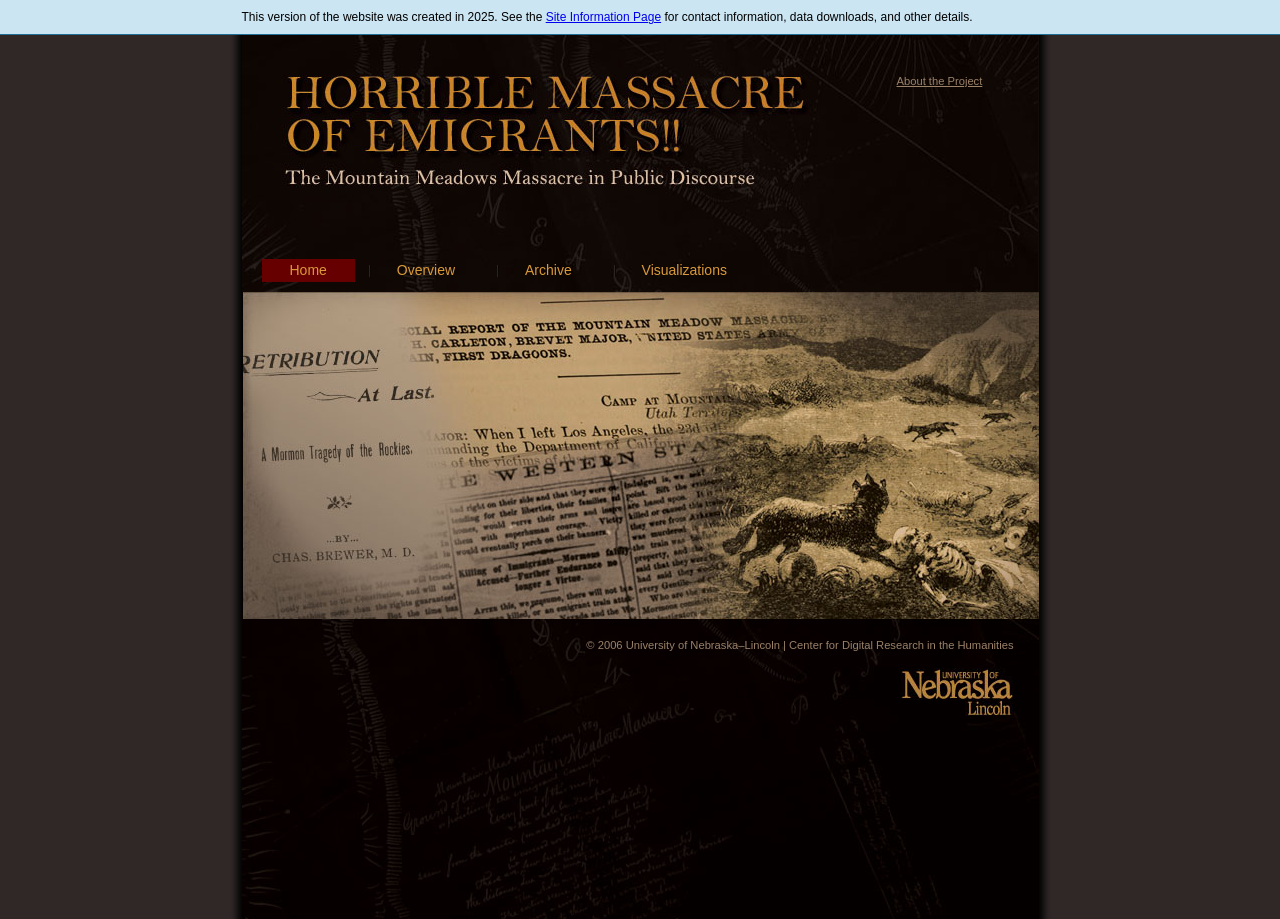
<file: index.html>
<!DOCTYPE html PUBLIC "-//W3C//DTD XHTML 1.1//EN" "http://www.w3.org/TR/xhtml11/DTD/xhtml11.dtd">
<html xmlns="http://www.w3.org/1999/xhtml" lang="en">
<head>
<meta http-equiv="Content-Type" content="text/html; charset=utf-8" />
<title>"Horrible Massacre of Emigrants!!" The Mountain Meadows Massacre in Public Discourse</title>

<link rel="stylesheet" type="text/css" href="css/reset-min.css" />
<link rel="stylesheet" type="text/css" href="css/mmm.css" />

<!-- Google tag (gtag.js) -->
<script async src="https://www.googletagmanager.com/gtag/js?id=G-2V9RJZHY17"></script>
<script>
  window.dataLayer = window.dataLayer || [];
  function gtag(){dataLayer.push(arguments);}
  gtag('js', new Date());

  gtag('config', 'G-2V9RJZHY17');
</script>

</head>

<body>

<header>
  <a class="sr-only sr-only-focusable" href="#main_content">Skip to main content</a>
  <div class="static-banner-wrapper">
    <div class="static-banner">
      <p>This version of the website was created in 2025. See the <a href="info.html">Site Information Page</a> for contact information, data downloads, and other details.</p>
    </div>
  </div>
	<div class="body-wrapper">
    <div id="titleBlock">
     <h1 class="site-title sr-only">&quot;Horrible Massacre of Emigrants!!&quot; The Mountain Meadows Massacre in Public Discourse</h1>
      
      <nav aria-label="Main Menu">
        <ul class="mainMenu">
          <li class="selected" aria-current="page"><a href="index.html" title="Project Home Page">Home</a></li>
          <li><a href="introduction.html" title="Project Overview">Overview</a></li>
          <li><a href="archive/index.html" title="Archive of Sources">Archive</a></li>
          <li><a href="visualizations/index.html" title="Visualizations">Visualizations</a></li>
          <!--<li><a href="browse/index.html" title="Browse source materials">Browse</a></li>-->
        </ul>
      </nav>
      
      <nav aria-label="Project Menu">
        <ul class="projectMenu">
          <li><a href="about.html" title="Learn about this project.">About the Project</a></li>
        </ul>
      </nav>
      
      </div>
  </div>
</header>
	
<main id="main_content">
  <div class="body-wrapper">
    <div class="content">
      <img src="web-images/images/collage.jpg" alt="Images from Public Discourse" />
    </div>
  </div>
</main>
	
<footer>
  <div class="body-wrapper">  
    <div class="footer">
      <p class="copyStmt">
      &copy; 2006 University of Nebraska&ndash;Lincoln | Center for Digital Research in the Humanities<br/>
        <a href="http://www.unl.edu/" ><img src="web-images/unl.jpg" alt="University of Nebraska-Lincoln" /></a>
      </p>
    </div>
  </div>
</footer>

</body>
</html>
</file>
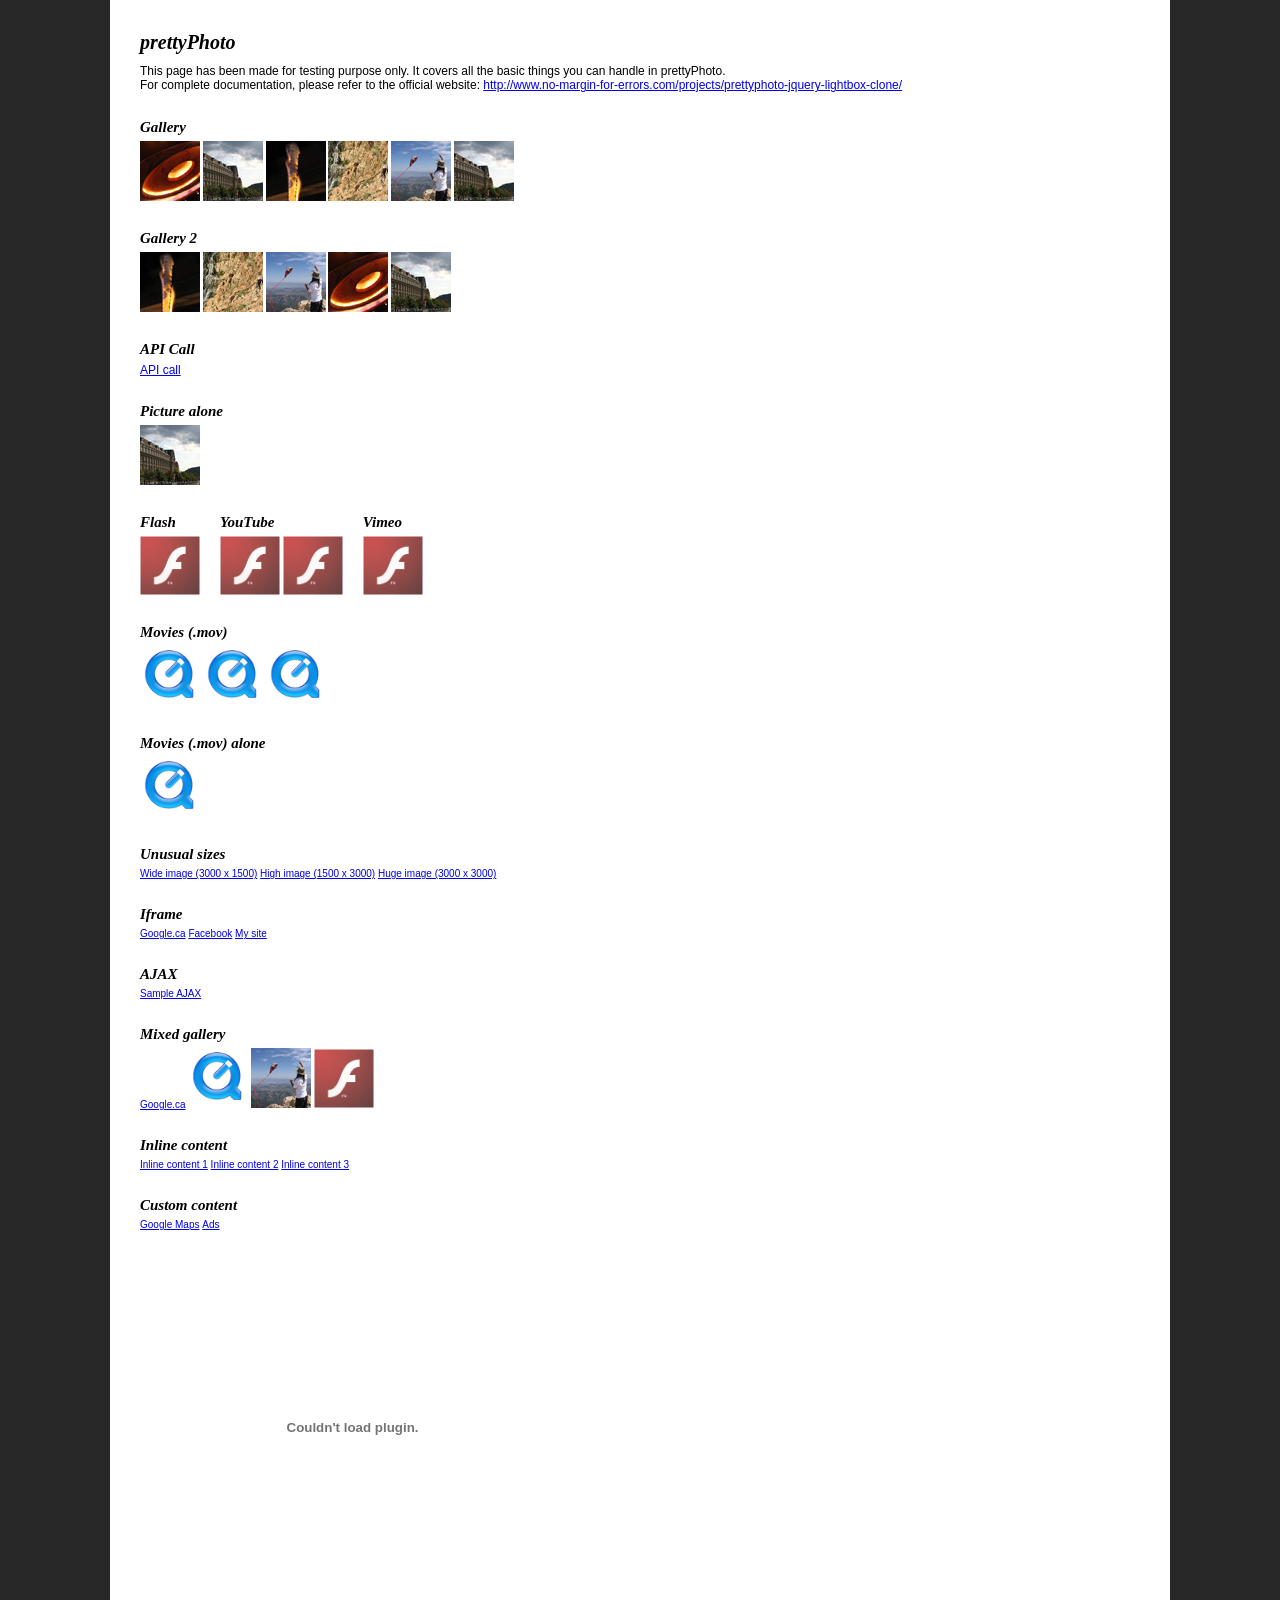
<file: js/prettyPhoto_compressed_3.1.3/index.html>
<!DOCTYPE html>
<html>
	<head>
		<title>jQuery lightbox clone - prettyPhoto - by Stephane Caron</title>
		<meta http-equiv="Content-Type" content="text/html; charset=utf-8" />
		<script src="js/jquery-1.6.1.min.js" type="text/javascript"></script>
		<!--script src="js/jquery.lint.js" type="text/javascript" charset="utf-8"></script-->
		<link rel="stylesheet" href="css/prettyPhoto.css" type="text/css" media="screen" title="prettyPhoto main stylesheet" charset="utf-8" />
		<script src="js/jquery.prettyPhoto.js" type="text/javascript" charset="utf-8"></script>
		
		<style type="text/css" media="screen">
			* { margin: 0; padding: 0; }
			
			body {
				background: #282828;
				font: 62.5%/1.2 Arial, Verdana, Sans-Serif;
				padding: 0 20px;
			}
			
			h1 { font-family: Georgia; font-style: italic; margin-bottom: 10px; }
			
			h2 {
				font-family: Georgia;
				font-style: italic;
				margin: 25px 0 5px 0;
			}
			
			p { font-size: 1.2em; }
			
			ul li { display: inline; }
			
			.wide {
				border-bottom: 1px #000 solid;
				width: 4000px;
			}
			
			.fleft { float: left; margin: 0 20px 0 0; }
			
			.cboth { clear: both; }
			
			#main {
				background: #fff;
				margin: 0 auto;
				padding: 30px;
				width: 1000px;
			}
		</style>
	</head>
	<body>
		<div id="main">
			<h1>prettyPhoto</h1>
			
			<p>This page has been made for testing purpose only. It covers all the basic things you can handle in prettyPhoto.</p>
	
			<p>For complete documentation, please refer to the official website: <a href="http://www.no-margin-for-errors.com/projects/prettyphoto-jquery-lightbox-clone/">http://www.no-margin-for-errors.com/projects/prettyphoto-jquery-lightbox-clone/</a></p>
	
			<h2>Gallery</h2>
			<ul class="gallery clearfix">
				<li><a href="images/fullscreen/1.JPG?lol=lol" rel="prettyPhoto[gallery1]" title="You can add caption to pictures. You can add caption to pictures. You can add caption to pictures."><img src="images/thumbnails/t_1.jpg" width="60" height="60" alt="Red round shape" /></a></li>
				<li><a href="images/fullscreen/2.jpg" rel="prettyPhoto[gallery1]"><img src="images/thumbnails/t_2.jpg" width="60" height="60" alt="Nice building" /></a></li>
				<li><a href="images/fullscreen/3.jpg" rel="prettyPhoto[gallery1]"><img src="images/thumbnails/t_3.jpg" width="60" height="60" alt="Fire!" /></a></li>
				<li><a href="images/fullscreen/4.jpg" rel="prettyPhoto[gallery1]"><img src="images/thumbnails/t_4.jpg" width="60" height="60" alt="Rock climbing" /></a></li>
				<li><a href="images/fullscreen/5.jpg" rel="prettyPhoto[gallery1]"><img src="images/thumbnails/t_5.jpg" width="60" height="60" alt="Fly kite, fly!" /></a></li>
				<li><a href="images/fullscreen/6.jpg" rel="prettyPhoto[gallery1]"><img src="images/thumbnails/t_2.jpg" width="60" height="60" alt="Nice building" /></a></li>
			</ul>

			<h2>Gallery 2</h2>
			<ul class="gallery clearfix">
				<li><a href="images/fullscreen/3.jpg" rel="prettyPhoto[gallery2]" title="How is the description on that one? How is the description on that one? How is the description on that one? "><img src="images/thumbnails/t_3.jpg" width="60" height="60" alt="This is a pretty long title" /></a></li>
				<li><a href="images/fullscreen/4.jpg" rel="prettyPhoto[gallery2]" title="Description on a single line."><img src="images/thumbnails/t_4.jpg" width="60" height="60" alt="" /></a></li>
				<li><a href="images/fullscreen/5.jpg" rel="prettyPhoto[gallery2]"><img src="images/thumbnails/t_5.jpg" width="60" height="60" alt="" /></a></li>
				<li><a href="images/fullscreen/1.jpg" rel="prettyPhoto[gallery2]"><img src="images/thumbnails/t_1.jpg" width="60" height="60" alt="" /></a></li>
				<li><a href="images/fullscreen/2.jpg" rel="prettyPhoto[gallery2]"><img src="images/thumbnails/t_2.jpg" width="60" height="60" alt="" /></a></li>
			</ul>

			<h2>API Call</h2>
			<script type="text/javascript" charset="utf-8">
				api_gallery=['images/fullscreen/1.JPG','images/fullscreen/2.jpg','images/fullscreen/3.JPG'];
				api_titles=['API Call Image 1','API Call Image 2','API Call Image 3'];
				api_descriptions=['Description 1','Description 2','Description 3'];
			</script>
			<p><a href="#" onclick="$.prettyPhoto.open(api_gallery,api_titles,api_descriptions); return false">API call</a></p>

			<h2>Picture alone</h2>
			<ul class="gallery clearfix">
				<li><a href="images/fullscreen/2.jpg" rel="prettyPhoto" title="&lt;a href=&#x27;http://www.google.ca&#x27; target=&#x27;_blank&#x27; &gt;This will open Google.com in a new window&lt;/a&gt;"><img src="images/thumbnails/t_2.jpg" width="60" height="60" alt="Picture alone 1" /></a></li>
			</ul>
			<div class="fleft">
				<h2>Flash</h2>
				<ul class="gallery clearfix">
					<li><a href="http://www.adobe.com/products/flashplayer/include/marquee/design.swf?width=792&amp;height=294" rel="prettyPhoto[flash]" title="Flash 10 demo"><img src="images/thumbnails/flash-logo.png" width="60" alt="Flash 10 demo" /></a></li>
				</ul>
			</div>
			<div class="fleft">
				<h2>YouTube</h2>
				<ul class="gallery clearfix">
					<li><a href="http://www.youtube.com/watch?v=kh29_SERH0Y?rel=0" rel="prettyPhoto" title="YouTube demo"><img src="images/thumbnails/flash-logo.png" width="60" alt="" /></a></li>
					<li><a href="http://youtu.be/kh29_SERH0Y?rel=0" rel="prettyPhoto" title="YouTube demo"><img src="images/thumbnails/flash-logo.png" width="60" alt="" /></a></li>
				</ul>
			</div>
			<div class="fleft">
				<h2>Vimeo</h2>
				<ul class="gallery clearfix">
					<li><a href="http://vimeo.com/7874398&width=700" rel="prettyPhoto" title="Vimeo video"><img src="images/thumbnails/flash-logo.png" width="60" alt="VIMEO!" /></a></li>
				</ul>
			</div>
			
			<br class="cboth" />
	
			<h2>Movies (.mov)</h2>
			<ul class="gallery clearfix">
				<li><a href="http://trailers.apple.com/movies/disney/tronlegacy/tronlegacy-tsr1_r640s.mov?width=640&height=272" rel="prettyPhoto[movies]" title="Tron!"><img src="images/thumbnails/quicktime-logo.gif" alt="Tron teaser" width="60" /></a></li>
				<li><a href="http://trailers.apple.com/movies/sony_pictures/karatekid/karatekid-tlr3_r640s.mov?width=640&height=304" rel="prettyPhoto[movies]" title="The Karate Kid"><img src="images/thumbnails/quicktime-logo.gif" alt="The Karate Kid" width="60" /></a></li>
				<li><a href="http://trailers.apple.com/movies/paramount/shutterisland/shutterisland-tvspot1_r640s.mov?width=640&height=272" rel="prettyPhoto[movies]" title="Shutter Island"><img src="images/thumbnails/quicktime-logo.gif" alt="Shutter Island" width="60" /></a></li>
			</ul>
	
			<h2>Movies (.mov) alone</h2>
			<ul class="gallery clearfix">
				<li><a href="http://trailers.apple.com/movies/disney/tronlegacy/tronlegacy-tsr1_r640s.mov?width=640&height=272" rel="prettyPhoto" title="Tron!"><img src="images/thumbnails/quicktime-logo.gif" alt="Tron teaser" width="60" /></a></li>
			</ul>
	
			<h2>Unusual sizes</h2>
			<ul class="gallery clearfix">
				<li><a href="images/fullscreen/wide.gif" rel="prettyPhoto[unusual]">Wide image (3000 x 1500)</a></li>
				<li><a href="images/fullscreen/high.gif" rel="prettyPhoto[unusual]">High image (1500 x 3000)</a></li>
				<li><a href="images/fullscreen/huge.gif" rel="prettyPhoto[unusual]">Huge image (3000 x 3000)</a></li>
			</ul>
	
			<h2>Iframe</h2>
			<ul class="gallery clearfix">
				<li><a href="http://www.google.com/search?ie=UTF-8&amp;oe=UTF-8&amp;q=prettyphoto&amp;iframe=true&amp;width=100%&amp;height=100%" rel="prettyPhoto[iframe]">Google.ca</a></li>
				<li><a href="http://www.facebook.com?iframe=true&amp;width=600&amp;height=300" rel="prettyPhoto[iframe]">Facebook</a></li>
				<li><a href="http://nmfe.co?iframe=true&amp;width=300&amp;height=200" rel="prettyPhoto[iframe]">My site</a></li>
			</ul>
	
			<h2>AJAX</h2>
			<ul class="gallery clearfix">
				<li><a href="xhr_response.html?ajax=true&amp;width=400&amp;height=160" rel="prettyPhoto[ajax]">Sample AJAX</a></li>
			</ul>
	
			<h2>Mixed gallery</h2>
			<ul class="gallery clearfix">
				<li><a href="http://www.google.ca?iframe=true&amp;width=1000&amp;height=500" rel="prettyPhoto[mixed]">Google.ca</a></li>
				<li><a href="http://trailers.apple.com/movies/disney/tronlegacy/tronlegacy-tsr1_r640s.mov?width=640&height=272" rel="prettyPhoto[mixed]" title="Tron!"><img src="images/thumbnails/quicktime-logo.gif" alt="Tron teaser" width="60" /></a></li>
				<li><a href="images/fullscreen/5.jpg" rel="prettyPhoto[mixed]"><img src="images/thumbnails/t_5.jpg" width="60" height="60" alt="" /></a></li>
				<li><a href="http://www.adobe.com/products/flashplayer/include/marquee/design.swf?width=792&amp;height=294" rel="prettyPhoto[mixed]" title="Flash 10 demo"><img src="images/thumbnails/flash-logo.png" width="60" alt="Flash 10 demo" /></a></li>
			</ul>
	
			<h2>Inline content</h2>
			<ul class="gallery clearfix">
				<li><a href="#inline_demo" rel="prettyPhoto[inline]">Inline content 1</a></li>
				<li><a href="#inline_demo2" rel="prettyPhoto[inline]">Inline content 2</a></li>
				<li><a href="#inline_demo3" rel="prettyPhoto[inline]">Inline content 3</a></li>
			</ul>
			<div id="inline_demo" style="display:none;">
				<p><a href="http://www.google.ca?iframe=true&amp;width=1000&amp;height=500">Google.ca</a></p>
				<p>Lorem ipsum dolor sit amet, consectetur adipisicing elit, sed do eiusmod tempor incididunt ut labore et dolore magna aliqua. Ut enim ad minim veniam, quis nostrud exercitation ullamco laboris nisi ut aliquip ex ea commodo consequat. Duis aute irure dolor in reprehenderit in voluptate velit esse cillum dolore eu fugiat nulla pariatur. Excepteur sint occaecat cupidatat non proident, sunt in culpa qui officia deserunt mollit anim id est laborum.</p>
			</div>
			<div id="inline_demo2" style="display:none;">
				<p>Lorem ipsum dolor sit amet, consectetur adipisicing elit, sed do eiusmod tempor incididunt ut labore et dolore magna aliqua. Ut enim ad minim veniam, quis nostrud exercitation ullamco laboris nisi ut aliquip ex ea commodo consequat. Duis aute irure dolor in reprehenderit in voluptate velit esse cillum dolore eu fugiat nulla pariatur. Excepteur sint occaecat cupidatat non proident, sunt in culpa qui officia deserunt mollit anim id est laborum.</p>
				<p>Lorem ipsum dolor sit amet, consectetur adipisicing elit, sed do eiusmod tempor incididunt ut labore et dolore magna aliqua. Ut enim ad minim veniam, quis nostrud exercitation ullamco laboris nisi ut aliquip ex ea commodo consequat. Duis aute irure dolor in reprehenderit in voluptate velit esse cillum dolore eu fugiat nulla pariatur. Excepteur sint occaecat cupidatat non proident, sunt in culpa qui officia deserunt mollit anim id est laborum.</p>
				<p>Lorem ipsum dolor sit amet, consectetur adipisicing elit, sed do eiusmod tempor incididunt ut labore et dolore magna aliqua. Ut enim ad minim veniam, quis nostrud exercitation ullamco laboris nisi ut aliquip ex ea commodo consequat. Duis aute irure dolor in reprehenderit in voluptate velit esse cillum dolore eu fugiat nulla pariatur. Excepteur sint occaecat cupidatat non proident, sunt in culpa qui officia deserunt mollit anim id est laborum.</p>
				<p>Lorem ipsum dolor sit amet, consectetur adipisicing elit, sed do eiusmod tempor incididunt ut labore et dolore magna aliqua. Ut enim ad minim veniam, quis nostrud exercitation ullamco laboris nisi ut aliquip ex ea commodo consequat. Duis aute irure dolor in reprehenderit in voluptate velit esse cillum dolore eu fugiat nulla pariatur. Excepteur sint occaecat cupidatat non proident, sunt in culpa qui officia deserunt mollit anim id est laborum.</p>
			</div>
			<div id="inline_demo3" style="display:none;">
				<p>Lorem ipsum dolor sit amet, consectetur adipisicing elit, sed do eiusmod tempor incididunt ut labore et dolore magna aliqua. Ut enim ad minim veniam, quis nostrud exercitation ullamco laboris nisi ut aliquip ex ea commodo consequat. Duis aute irure dolor in reprehenderit in voluptate velit esse cillum dolore eu fugiat nulla pariatur. Excepteur sint occaecat cupidatat non proident, sunt in culpa qui officia deserunt mollit anim id est laborum.</p>
				<p>Lorem ipsum dolor sit amet, consectetur adipisicing elit, sed do eiusmod tempor incididunt ut labore et dolore magna aliqua. Ut enim ad minim veniam, quis nostrud exercitation ullamco laboris nisi ut aliquip ex ea commodo consequat. Duis aute irure dolor in reprehenderit in voluptate velit esse cillum dolore eu fugiat nulla pariatur. Excepteur sint occaecat cupidatat non proident, sunt in culpa qui officia deserunt mollit anim id est laborum.</p>
				<p><img src="images/fullscreen/2.jpg" /></p>
			</div>
	
			<h2>Custom content</h2>
			<ul id="custom_content" class="gallery clearfix">
				<li><a href="#?custom=true&width=260&height=270" rel="prettyPhoto">Google Maps</a></li>
				<li><a href="#?custom=true&width=260&height=400" rel="prettyPhoto">Ads</a></li>
			</ul>
			
			<br /><br />
			
			<object width="425" height="344"><param name="movie" value="http://www.youtube.com/v/_HOMoTqEASY&hl=en&fs=1&"></param><param name="allowFullScreen" value="true"></param><param name="allowscriptaccess" value="always"></param><param name="wmode" value="opaque"></param><embed src="http://www.youtube.com/v/_HOMoTqEASY&hl=en&fs=1&" type="application/x-shockwave-flash" allowscriptaccess="always" allowfullscreen="true" width="425" height="344" wmode="opaque"></embed></object>
			<iframe title="YouTube video player" width="425" height="344" src="http://www.youtube.com/embed/_HOMoTqEASY" frameborder="0" allowfullscreen></iframe>
	
			<script type="text/javascript" charset="utf-8">
			$(document).ready(function(){
				$("area[rel^='prettyPhoto']").prettyPhoto();
				
				$(".gallery:first a[rel^='prettyPhoto']").prettyPhoto({animation_speed:'normal',theme:'light_square',slideshow:3000, autoplay_slideshow: true});
				$(".gallery:gt(0) a[rel^='prettyPhoto']").prettyPhoto({animation_speed:'fast',slideshow:10000, hideflash: true});
		
				$("#custom_content a[rel^='prettyPhoto']:first").prettyPhoto({
					custom_markup: '<div id="map_canvas" style="width:260px; height:265px"></div>',
					changepicturecallback: function(){ initialize(); }
				});

				$("#custom_content a[rel^='prettyPhoto']:last").prettyPhoto({
					custom_markup: '<div id="bsap_1259344" class="bsarocks bsap_d49a0984d0f377271ccbf01a33f2b6d6"></div><div id="bsap_1237859" class="bsarocks bsap_d49a0984d0f377271ccbf01a33f2b6d6" style="height:260px"></div><div id="bsap_1251710" class="bsarocks bsap_d49a0984d0f377271ccbf01a33f2b6d6"></div>',
					changepicturecallback: function(){ _bsap.exec(); }
				});
			});
			</script>
	
			<!-- Google Maps Code -->
			<script type="text/javascript"
			    src="http://maps.google.com/maps/api/js?sensor=true">
			</script>
			<script type="text/javascript">
			  function initialize() {
			    var latlng = new google.maps.LatLng(-34.397, 150.644);
			    var myOptions = {
			      zoom: 8,
			      center: latlng,
			      mapTypeId: google.maps.MapTypeId.ROADMAP
			    };
			    var map = new google.maps.Map(document.getElementById("map_canvas"),
			        myOptions);
			  }

			</script>
			<!-- END Google Maps Code -->
	
			<!-- BuySellAds.com Ad Code -->
			<style type="text/css" media="screen">
				.bsap a { float: left; }
			</style>
			<script type="text/javascript">
			(function(){
			  var bsa = document.createElement('script');
			     bsa.type = 'text/javascript';
			     bsa.async = true;
			     bsa.src = '//s3.buysellads.com/ac/bsa.js';
			  (document.getElementsByTagName('head')[0]||document.getElementsByTagName('body')[0]).appendChild(bsa);
			})();
			</script>
			<!-- END BuySellAds.com Ad Code -->
	</div>
	</body>
</html>
</file>
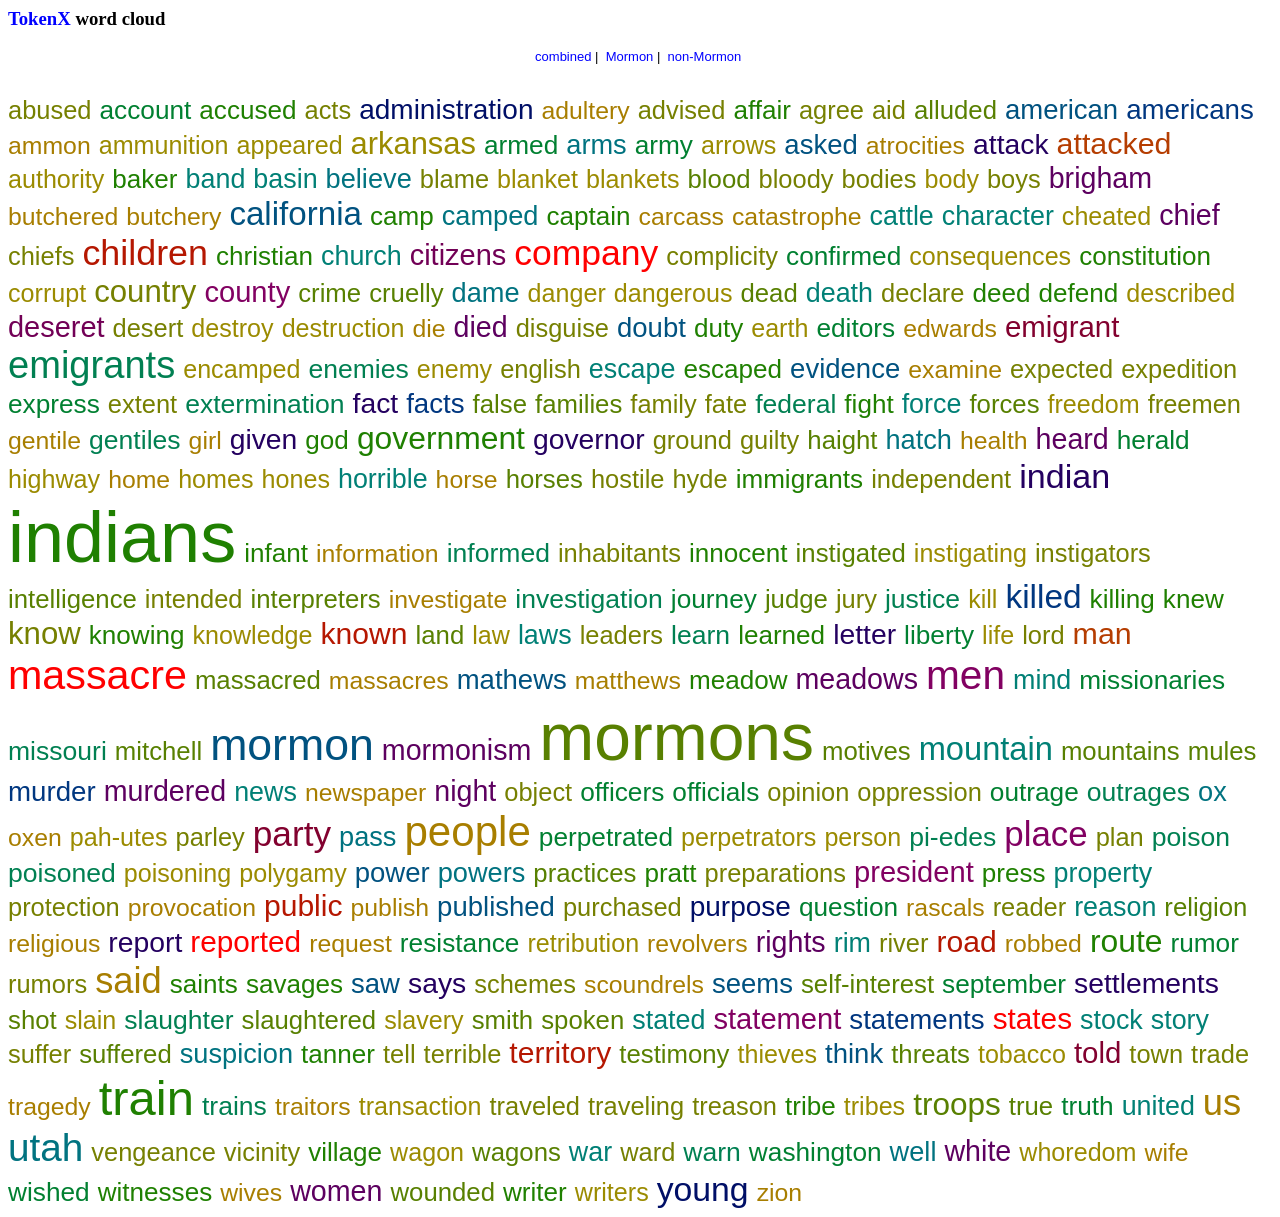
<file: visualizations/wordclouds/index.html>
<html xmlns:xs="http://www.w3.org/2001/XMLSchema" xmlns:math="http://exslt.org/math" xmlns:xdt="http://www.w3.org/2003/05/xpath-datatypes" lang="en"><head><meta http-equiv="Content-Type" content="text/html; charset=iso-8859-1"><style>
a:link { color: blue; text-decoration: none; }
a:visited { color: blue; text-decoration: none; }
a:hover { color: blue; text-decoration: underline;  }
a.popup { color: blue; text-decoration: none; cursor: pointer; }
a.popup:visited { color: blue; text-decoration: none; cursor: pointer; }
a.popup:hover { color: blue; text-decoration: underline; cursor: pointer; }
</style></head><body bgcolor="#ffffff"><h3><a href="http://tokenx.unl.edu">TokenX</a> word cloud</h3><center><font face="arial, sans-serif" size="-1">
<a href="index.html">combined</a>&nbsp;|&nbsp;
<a href="mormon.html">Mormon</a>&nbsp;|&nbsp;
<a href="nonmormon.html">non-Mormon</a>&nbsp;

<br><br><br></font></center><font face="arial,sans-serif" style="font-size:159%" color="#768001"><span title="5">abused</span></font>&nbsp;
<font face="arial,sans-serif" style="font-size:164%" color="#018031"><span title="8">account</span></font>&nbsp;
<font face="arial,sans-serif" style="font-size:163%" color="#1f8001"><span title="7">accused</span></font>&nbsp;
<font face="arial,sans-serif" style="font-size:159%" color="#768001"><span title="5">acts</span></font>&nbsp;
<font face="arial,sans-serif" style="font-size:175%" color="#000f67"><span title="14">administration</span></font>&nbsp;
<font face="arial,sans-serif" style="font-size:155%" color="#a87e00"><span title="3">adultery</span></font>&nbsp;
<font face="arial,sans-serif" style="font-size:159%" color="#768001"><span title="5">advised</span></font>&nbsp;
<font face="arial,sans-serif" style="font-size:163%" color="#1f8001"><span title="7">affair</span></font>&nbsp;
<font face="arial,sans-serif" style="font-size:159%" color="#768001"><span title="5">agree</span></font>&nbsp;
<font face="arial,sans-serif" style="font-size:159%" color="#768001"><span title="5">aid</span></font>&nbsp;
<font face="arial,sans-serif" style="font-size:161%" color="#588001"><span title="6">alluded</span></font>&nbsp;
<font face="arial,sans-serif" style="font-size:172%" color="#015280"><span title="12">american</span></font>&nbsp;
<font face="arial,sans-serif" style="font-size:173%" color="#013780"><span title="13">americans</span></font>&nbsp;
<font face="arial,sans-serif" style="font-size:155%" color="#a87e00"><span title="3">ammon</span></font>&nbsp;
<font face="arial,sans-serif" style="font-size:157%" color="#9b8b00"><span title="4">ammunition</span></font>&nbsp;
<font face="arial,sans-serif" style="font-size:157%" color="#9b8b00"><span title="4">appeared</span></font>&nbsp;
<font face="arial,sans-serif" style="font-size:193%" color="#9b8b00"><span title="24">arkansas</span></font>&nbsp;
<font face="arial,sans-serif" style="font-size:164%" color="#018031"><span title="8">armed</span></font>&nbsp;
<font face="arial,sans-serif" style="font-size:170%" color="#017380"><span title="11">arms</span></font>&nbsp;
<font face="arial,sans-serif" style="font-size:164%" color="#018031"><span title="8">army</span></font>&nbsp;
<font face="arial,sans-serif" style="font-size:157%" color="#9b8b00"><span title="4">arrows</span></font>&nbsp;
<font face="arial,sans-serif" style="font-size:172%" color="#015280"><span title="12">asked</span></font>&nbsp;
<font face="arial,sans-serif" style="font-size:155%" color="#a87e00"><span title="3">atrocities</span></font>&nbsp;
<font face="arial,sans-serif" style="font-size:177%" color="#240060"><span title="15">attack</span></font>&nbsp;
<font face="arial,sans-serif" style="font-size:190%" color="#b53d01"><span title="22">attacked</span></font>&nbsp;
<font face="arial,sans-serif" style="font-size:157%" color="#9b8b00"><span title="4">authority</span></font>&nbsp;
<font face="arial,sans-serif" style="font-size:163%" color="#1f8001"><span title="7">baker</span></font>&nbsp;
<font face="arial,sans-serif" style="font-size:168%" color="#018076"><span title="10">band</span></font>&nbsp;
<font face="arial,sans-serif" style="font-size:168%" color="#018076"><span title="10">basin</span></font>&nbsp;
<font face="arial,sans-serif" style="font-size:170%" color="#017380"><span title="11">believe</span></font>&nbsp;
<font face="arial,sans-serif" style="font-size:159%" color="#768001"><span title="5">blame</span></font>&nbsp;
<font face="arial,sans-serif" style="font-size:157%" color="#9b8b00"><span title="4">blanket</span></font>&nbsp;
<font face="arial,sans-serif" style="font-size:157%" color="#9b8b00"><span title="4">blankets</span></font>&nbsp;
<font face="arial,sans-serif" style="font-size:161%" color="#588001"><span title="6">blood</span></font>&nbsp;
<font face="arial,sans-serif" style="font-size:159%" color="#768001"><span title="5">bloody</span></font>&nbsp;
<font face="arial,sans-serif" style="font-size:159%" color="#768001"><span title="5">bodies</span></font>&nbsp;
<font face="arial,sans-serif" style="font-size:157%" color="#9b8b00"><span title="4">body</span></font>&nbsp;
<font face="arial,sans-serif" style="font-size:159%" color="#768001"><span title="5">boys</span></font>&nbsp;
<font face="arial,sans-serif" style="font-size:179%" color="#5d0060"><span title="16">brigham</span></font>&nbsp;
<font face="arial,sans-serif" style="font-size:155%" color="#a87e00"><span title="3">butchered</span></font>&nbsp;
<font face="arial,sans-serif" style="font-size:155%" color="#a87e00"><span title="3">butchery</span></font>&nbsp;
<font face="arial,sans-serif" style="font-size:207%" color="#015280"><span title="32">california</span></font>&nbsp;
<font face="arial,sans-serif" style="font-size:163%" color="#1f8001"><span title="7">camp</span></font>&nbsp;
<font face="arial,sans-serif" style="font-size:170%" color="#017380"><span title="11">camped</span></font>&nbsp;
<font face="arial,sans-serif" style="font-size:163%" color="#1f8001"><span title="7">captain</span></font>&nbsp;
<font face="arial,sans-serif" style="font-size:155%" color="#a87e00"><span title="3">carcass</span></font>&nbsp;
<font face="arial,sans-serif" style="font-size:155%" color="#a87e00"><span title="3">catastrophe</span></font>&nbsp;
<font face="arial,sans-serif" style="font-size:168%" color="#018076"><span title="10">cattle</span></font>&nbsp;
<font face="arial,sans-serif" style="font-size:168%" color="#018076"><span title="10">character</span></font>&nbsp;
<font face="arial,sans-serif" style="font-size:157%" color="#9b8b00"><span title="4">cheated</span></font>&nbsp;
<font face="arial,sans-serif" style="font-size:179%" color="#5d0060"><span title="16">chief</span></font>&nbsp;
<font face="arial,sans-serif" style="font-size:159%" color="#768001"><span title="5">chiefs</span></font>&nbsp;
<font face="arial,sans-serif" style="font-size:224%" color="#b51701"><span title="41">children</span></font>&nbsp;
<font face="arial,sans-serif" style="font-size:163%" color="#1f8001"><span title="7">christian</span></font>&nbsp;
<font face="arial,sans-serif" style="font-size:168%" color="#018076"><span title="10">church</span></font>&nbsp;
<font face="arial,sans-serif" style="font-size:181%" color="#720056"><span title="17">citizens</span></font>&nbsp;
<font face="arial,sans-serif" style="font-size:222%" color="#fffyyyy"><span title="40">company</span></font>&nbsp;
<font face="arial,sans-serif" style="font-size:159%" color="#768001"><span title="5">complicity</span></font>&nbsp;
<font face="arial,sans-serif" style="font-size:164%" color="#018031"><span title="8">confirmed</span></font>&nbsp;
<font face="arial,sans-serif" style="font-size:157%" color="#9b8b00"><span title="4">consequences</span></font>&nbsp;
<font face="arial,sans-serif" style="font-size:163%" color="#1f8001"><span title="7">constitution</span></font>&nbsp;
<font face="arial,sans-serif" style="font-size:157%" color="#9b8b00"><span title="4">corrupt</span></font>&nbsp;
<font face="arial,sans-serif" style="font-size:195%" color="#768001"><span title="25">country</span></font>&nbsp;
<font face="arial,sans-serif" style="font-size:182%" color="#820162"><span title="18">county</span></font>&nbsp;
<font face="arial,sans-serif" style="font-size:161%" color="#588001"><span title="6">crime</span></font>&nbsp;
<font face="arial,sans-serif" style="font-size:161%" color="#588001"><span title="6">cruelly</span></font>&nbsp;
<font face="arial,sans-serif" style="font-size:170%" color="#017380"><span title="11">dame</span></font>&nbsp;
<font face="arial,sans-serif" style="font-size:157%" color="#9b8b00"><span title="4">danger</span></font>&nbsp;
<font face="arial,sans-serif" style="font-size:157%" color="#9b8b00"><span title="4">dangerous</span></font>&nbsp;
<font face="arial,sans-serif" style="font-size:161%" color="#588001"><span title="6">dead</span></font>&nbsp;
<font face="arial,sans-serif" style="font-size:168%" color="#018076"><span title="10">death</span></font>&nbsp;
<font face="arial,sans-serif" style="font-size:159%" color="#768001"><span title="5">declare</span></font>&nbsp;
<font face="arial,sans-serif" style="font-size:163%" color="#1f8001"><span title="7">deed</span></font>&nbsp;
<font face="arial,sans-serif" style="font-size:163%" color="#1f8001"><span title="7">defend</span></font>&nbsp;
<font face="arial,sans-serif" style="font-size:157%" color="#9b8b00"><span title="4">described</span></font>&nbsp;
<font face="arial,sans-serif" style="font-size:181%" color="#720056"><span title="17">deseret</span></font>&nbsp;
<font face="arial,sans-serif" style="font-size:159%" color="#768001"><span title="5">desert</span></font>&nbsp;
<font face="arial,sans-serif" style="font-size:157%" color="#9b8b00"><span title="4">destroy</span></font>&nbsp;
<font face="arial,sans-serif" style="font-size:157%" color="#9b8b00"><span title="4">destruction</span></font>&nbsp;
<font face="arial,sans-serif" style="font-size:155%" color="#a87e00"><span title="3">die</span></font>&nbsp;
<font face="arial,sans-serif" style="font-size:179%" color="#5d0060"><span title="16">died</span></font>&nbsp;
<font face="arial,sans-serif" style="font-size:159%" color="#768001"><span title="5">disguise</span></font>&nbsp;
<font face="arial,sans-serif" style="font-size:172%" color="#015280"><span title="12">doubt</span></font>&nbsp;
<font face="arial,sans-serif" style="font-size:163%" color="#1f8001"><span title="7">duty</span></font>&nbsp;
<font face="arial,sans-serif" style="font-size:157%" color="#9b8b00"><span title="4">earth</span></font>&nbsp;
<font face="arial,sans-serif" style="font-size:164%" color="#018031"><span title="8">editors</span></font>&nbsp;
<font face="arial,sans-serif" style="font-size:155%" color="#a87e00"><span title="3">edwards</span></font>&nbsp;
<font face="arial,sans-serif" style="font-size:184%" color="#82012f"><span title="19">emigrant</span></font>&nbsp;
<font face="arial,sans-serif" style="font-size:238%" color="#018052"><span title="49">emigrants</span></font>&nbsp;
<font face="arial,sans-serif" style="font-size:157%" color="#9b8b00"><span title="4">encamped</span></font>&nbsp;
<font face="arial,sans-serif" style="font-size:166%" color="#018052"><span title="9">enemies</span></font>&nbsp;
<font face="arial,sans-serif" style="font-size:157%" color="#9b8b00"><span title="4">enemy</span></font>&nbsp;
<font face="arial,sans-serif" style="font-size:159%" color="#768001"><span title="5">english</span></font>&nbsp;
<font face="arial,sans-serif" style="font-size:168%" color="#018076"><span title="10">escape</span></font>&nbsp;
<font face="arial,sans-serif" style="font-size:163%" color="#1f8001"><span title="7">escaped</span></font>&nbsp;
<font face="arial,sans-serif" style="font-size:172%" color="#015280"><span title="12">evidence</span></font>&nbsp;
<font face="arial,sans-serif" style="font-size:155%" color="#a87e00"><span title="3">examine</span></font>&nbsp;
<font face="arial,sans-serif" style="font-size:159%" color="#768001"><span title="5">expected</span></font>&nbsp;
<font face="arial,sans-serif" style="font-size:159%" color="#768001"><span title="5">expedition</span></font>&nbsp;
<font face="arial,sans-serif" style="font-size:164%" color="#018031"><span title="8">express</span></font>&nbsp;
<font face="arial,sans-serif" style="font-size:159%" color="#768001"><span title="5">extent</span></font>&nbsp;
<font face="arial,sans-serif" style="font-size:166%" color="#018052"><span title="9">extermination</span></font>&nbsp;
<font face="arial,sans-serif" style="font-size:177%" color="#240060"><span title="15">fact</span></font>&nbsp;
<font face="arial,sans-serif" style="font-size:173%" color="#013780"><span title="13">facts</span></font>&nbsp;
<font face="arial,sans-serif" style="font-size:161%" color="#588001"><span title="6">false</span></font>&nbsp;
<font face="arial,sans-serif" style="font-size:161%" color="#588001"><span title="6">families</span></font>&nbsp;
<font face="arial,sans-serif" style="font-size:159%" color="#768001"><span title="5">family</span></font>&nbsp;
<font face="arial,sans-serif" style="font-size:159%" color="#768001"><span title="5">fate</span></font>&nbsp;
<font face="arial,sans-serif" style="font-size:166%" color="#018052"><span title="9">federal</span></font>&nbsp;
<font face="arial,sans-serif" style="font-size:163%" color="#1f8001"><span title="7">fight</span></font>&nbsp;
<font face="arial,sans-serif" style="font-size:168%" color="#018076"><span title="10">force</span></font>&nbsp;
<font face="arial,sans-serif" style="font-size:161%" color="#588001"><span title="6">forces</span></font>&nbsp;
<font face="arial,sans-serif" style="font-size:157%" color="#9b8b00"><span title="4">freedom</span></font>&nbsp;
<font face="arial,sans-serif" style="font-size:159%" color="#768001"><span title="5">freemen</span></font>&nbsp;
<font face="arial,sans-serif" style="font-size:155%" color="#a87e00"><span title="3">gentile</span></font>&nbsp;
<font face="arial,sans-serif" style="font-size:166%" color="#018052"><span title="9">gentiles</span></font>&nbsp;
<font face="arial,sans-serif" style="font-size:155%" color="#a87e00"><span title="3">girl</span></font>&nbsp;
<font face="arial,sans-serif" style="font-size:177%" color="#240060"><span title="15">given</span></font>&nbsp;
<font face="arial,sans-serif" style="font-size:163%" color="#1f8001"><span title="7">god</span></font>&nbsp;
<font face="arial,sans-serif" style="font-size:199%" color="#1f8001"><span title="27">government</span></font>&nbsp;
<font face="arial,sans-serif" style="font-size:177%" color="#240060"><span title="15">governor</span></font>&nbsp;
<font face="arial,sans-serif" style="font-size:159%" color="#768001"><span title="5">ground</span></font>&nbsp;
<font face="arial,sans-serif" style="font-size:159%" color="#768001"><span title="5">guilty</span></font>&nbsp;
<font face="arial,sans-serif" style="font-size:161%" color="#588001"><span title="6">haight</span></font>&nbsp;
<font face="arial,sans-serif" style="font-size:170%" color="#017380"><span title="11">hatch</span></font>&nbsp;
<font face="arial,sans-serif" style="font-size:155%" color="#a87e00"><span title="3">health</span></font>&nbsp;
<font face="arial,sans-serif" style="font-size:179%" color="#5d0060"><span title="16">heard</span></font>&nbsp;
<font face="arial,sans-serif" style="font-size:164%" color="#018031"><span title="8">herald</span></font>&nbsp;
<font face="arial,sans-serif" style="font-size:157%" color="#9b8b00"><span title="4">highway</span></font>&nbsp;
<font face="arial,sans-serif" style="font-size:155%" color="#a87e00"><span title="3">home</span></font>&nbsp;
<font face="arial,sans-serif" style="font-size:157%" color="#9b8b00"><span title="4">homes</span></font>&nbsp;
<font face="arial,sans-serif" style="font-size:157%" color="#9b8b00"><span title="4">hones</span></font>&nbsp;
<font face="arial,sans-serif" style="font-size:168%" color="#018076"><span title="10">horrible</span></font>&nbsp;
<font face="arial,sans-serif" style="font-size:155%" color="#a87e00"><span title="3">horse</span></font>&nbsp;
<font face="arial,sans-serif" style="font-size:161%" color="#588001"><span title="6">horses</span></font>&nbsp;
<font face="arial,sans-serif" style="font-size:159%" color="#768001"><span title="5">hostile</span></font>&nbsp;
<font face="arial,sans-serif" style="font-size:159%" color="#768001"><span title="5">hyde</span></font>&nbsp;
<font face="arial,sans-serif" style="font-size:163%" color="#1f8001"><span title="7">immigrants</span></font>&nbsp;
<font face="arial,sans-serif" style="font-size:159%" color="#768001"><span title="5">independent</span></font>&nbsp;
<font face="arial,sans-serif" style="font-size:213%" color="#240060"><span title="35">indian</span></font>&nbsp;
<font face="arial,sans-serif" style="font-size:450%" color="#1f8001"><span title="167">indians</span></font>&nbsp;
<font face="arial,sans-serif" style="font-size:163%" color="#1f8001"><span title="7">infant</span></font>&nbsp;
<font face="arial,sans-serif" style="font-size:155%" color="#a87e00"><span title="3">information</span></font>&nbsp;
<font face="arial,sans-serif" style="font-size:166%" color="#018052"><span title="9">informed</span></font>&nbsp;
<font face="arial,sans-serif" style="font-size:159%" color="#768001"><span title="5">inhabitants</span></font>&nbsp;
<font face="arial,sans-serif" style="font-size:163%" color="#1f8001"><span title="7">innocent</span></font>&nbsp;
<font face="arial,sans-serif" style="font-size:161%" color="#588001"><span title="6">instigated</span></font>&nbsp;
<font face="arial,sans-serif" style="font-size:157%" color="#9b8b00"><span title="4">instigating</span></font>&nbsp;
<font face="arial,sans-serif" style="font-size:159%" color="#768001"><span title="5">instigators</span></font>&nbsp;
<font face="arial,sans-serif" style="font-size:161%" color="#588001"><span title="6">intelligence</span></font>&nbsp;
<font face="arial,sans-serif" style="font-size:159%" color="#768001"><span title="5">intended</span></font>&nbsp;
<font face="arial,sans-serif" style="font-size:161%" color="#588001"><span title="6">interpreters</span></font>&nbsp;
<font face="arial,sans-serif" style="font-size:155%" color="#a87e00"><span title="3">investigate</span></font>&nbsp;
<font face="arial,sans-serif" style="font-size:166%" color="#018052"><span title="9">investigation</span></font>&nbsp;
<font face="arial,sans-serif" style="font-size:164%" color="#018031"><span title="8">journey</span></font>&nbsp;
<font face="arial,sans-serif" style="font-size:161%" color="#588001"><span title="6">judge</span></font>&nbsp;
<font face="arial,sans-serif" style="font-size:159%" color="#768001"><span title="5">jury</span></font>&nbsp;
<font face="arial,sans-serif" style="font-size:166%" color="#018052"><span title="9">justice</span></font>&nbsp;
<font face="arial,sans-serif" style="font-size:157%" color="#9b8b00"><span title="4">kill</span></font>&nbsp;
<font face="arial,sans-serif" style="font-size:209%" color="#013780"><span title="33">killed</span></font>&nbsp;
<font face="arial,sans-serif" style="font-size:163%" color="#1f8001"><span title="7">killing</span></font>&nbsp;
<font face="arial,sans-serif" style="font-size:163%" color="#1f8001"><span title="7">knew</span></font>&nbsp;
<font face="arial,sans-serif" style="font-size:195%" color="#768001"><span title="25">know</span></font>&nbsp;
<font face="arial,sans-serif" style="font-size:163%" color="#1f8001"><span title="7">knowing</span></font>&nbsp;
<font face="arial,sans-serif" style="font-size:157%" color="#9b8b00"><span title="4">knowledge</span></font>&nbsp;
<font face="arial,sans-serif" style="font-size:188%" color="#b51701"><span title="21">known</span></font>&nbsp;
<font face="arial,sans-serif" style="font-size:161%" color="#588001"><span title="6">land</span></font>&nbsp;
<font face="arial,sans-serif" style="font-size:157%" color="#9b8b00"><span title="4">law</span></font>&nbsp;
<font face="arial,sans-serif" style="font-size:168%" color="#018076"><span title="10">laws</span></font>&nbsp;
<font face="arial,sans-serif" style="font-size:159%" color="#768001"><span title="5">leaders</span></font>&nbsp;
<font face="arial,sans-serif" style="font-size:166%" color="#018052"><span title="9">learn</span></font>&nbsp;
<font face="arial,sans-serif" style="font-size:163%" color="#1f8001"><span title="7">learned</span></font>&nbsp;
<font face="arial,sans-serif" style="font-size:177%" color="#240060"><span title="15">letter</span></font>&nbsp;
<font face="arial,sans-serif" style="font-size:164%" color="#018031"><span title="8">liberty</span></font>&nbsp;
<font face="arial,sans-serif" style="font-size:157%" color="#9b8b00"><span title="4">life</span></font>&nbsp;
<font face="arial,sans-serif" style="font-size:159%" color="#768001"><span title="5">lord</span></font>&nbsp;
<font face="arial,sans-serif" style="font-size:190%" color="#b53d01"><span title="22">man</span></font>&nbsp;
<font face="arial,sans-serif" style="font-size:258%" color="#fffyyyy"><span title="60">massacre</span></font>&nbsp;
<font face="arial,sans-serif" style="font-size:161%" color="#588001"><span title="6">massacred</span></font>&nbsp;
<font face="arial,sans-serif" style="font-size:155%" color="#a87e00"><span title="3">massacres</span></font>&nbsp;
<font face="arial,sans-serif" style="font-size:172%" color="#015280"><span title="12">mathews</span></font>&nbsp;
<font face="arial,sans-serif" style="font-size:155%" color="#a87e00"><span title="3">matthews</span></font>&nbsp;
<font face="arial,sans-serif" style="font-size:163%" color="#1f8001"><span title="7">meadow</span></font>&nbsp;
<font face="arial,sans-serif" style="font-size:179%" color="#5d0060"><span title="16">meadows</span></font>&nbsp;
<font face="arial,sans-serif" style="font-size:254%" color="#820162"><span title="58">men</span></font>&nbsp;
<font face="arial,sans-serif" style="font-size:168%" color="#018076"><span title="10">mind</span></font>&nbsp;
<font face="arial,sans-serif" style="font-size:164%" color="#018031"><span title="8">missionaries</span></font>&nbsp;
<font face="arial,sans-serif" style="font-size:166%" color="#018052"><span title="9">missouri</span></font>&nbsp;
<font face="arial,sans-serif" style="font-size:161%" color="#588001"><span title="6">mitchell</span></font>&nbsp;
<font face="arial,sans-serif" style="font-size:279%" color="#015280"><span title="72">mormon</span></font>&nbsp;
<font face="arial,sans-serif" style="font-size:179%" color="#5d0060"><span title="16">mormonism</span></font>&nbsp;
<font face="arial,sans-serif" style="font-size:412%" color="#588001"><span title="146">mormons</span></font>&nbsp;
<font face="arial,sans-serif" style="font-size:161%" color="#588001"><span title="6">motives</span></font>&nbsp;
<font face="arial,sans-serif" style="font-size:204%" color="#018076"><span title="30">mountain</span></font>&nbsp;
<font face="arial,sans-serif" style="font-size:161%" color="#588001"><span title="6">mountains</span></font>&nbsp;
<font face="arial,sans-serif" style="font-size:161%" color="#588001"><span title="6">mules</span></font>&nbsp;
<font face="arial,sans-serif" style="font-size:173%" color="#013780"><span title="13">murder</span></font>&nbsp;
<font face="arial,sans-serif" style="font-size:179%" color="#5d0060"><span title="16">murdered</span></font>&nbsp;
<font face="arial,sans-serif" style="font-size:168%" color="#018076"><span title="10">news</span></font>&nbsp;
<font face="arial,sans-serif" style="font-size:155%" color="#a87e00"><span title="3">newspaper</span></font>&nbsp;
<font face="arial,sans-serif" style="font-size:179%" color="#5d0060"><span title="16">night</span></font>&nbsp;
<font face="arial,sans-serif" style="font-size:159%" color="#768001"><span title="5">object</span></font>&nbsp;
<font face="arial,sans-serif" style="font-size:164%" color="#018031"><span title="8">officers</span></font>&nbsp;
<font face="arial,sans-serif" style="font-size:164%" color="#018031"><span title="8">officials</span></font>&nbsp;
<font face="arial,sans-serif" style="font-size:159%" color="#768001"><span title="5">opinion</span></font>&nbsp;
<font face="arial,sans-serif" style="font-size:159%" color="#768001"><span title="5">oppression</span></font>&nbsp;
<font face="arial,sans-serif" style="font-size:164%" color="#018031"><span title="8">outrage</span></font>&nbsp;
<font face="arial,sans-serif" style="font-size:166%" color="#018052"><span title="9">outrages</span></font>&nbsp;
<font face="arial,sans-serif" style="font-size:170%" color="#017380"><span title="11">ox</span></font>&nbsp;
<font face="arial,sans-serif" style="font-size:155%" color="#a87e00"><span title="3">oxen</span></font>&nbsp;
<font face="arial,sans-serif" style="font-size:157%" color="#9b8b00"><span title="4">pah-utes</span></font>&nbsp;
<font face="arial,sans-serif" style="font-size:159%" color="#768001"><span title="5">parley</span></font>&nbsp;
<font face="arial,sans-serif" style="font-size:220%" color="#82012f"><span title="39">party</span></font>&nbsp;
<font face="arial,sans-serif" style="font-size:170%" color="#017380"><span title="11">pass</span></font>&nbsp;
<font face="arial,sans-serif" style="font-size:263%" color="#a87e00"><span title="63">people</span></font>&nbsp;
<font face="arial,sans-serif" style="font-size:164%" color="#018031"><span title="8">perpetrated</span></font>&nbsp;
<font face="arial,sans-serif" style="font-size:157%" color="#9b8b00"><span title="4">perpetrators</span></font>&nbsp;
<font face="arial,sans-serif" style="font-size:157%" color="#9b8b00"><span title="4">person</span></font>&nbsp;
<font face="arial,sans-serif" style="font-size:166%" color="#018052"><span title="9">pi-edes</span></font>&nbsp;
<font face="arial,sans-serif" style="font-size:218%" color="#820162"><span title="38">place</span></font>&nbsp;
<font face="arial,sans-serif" style="font-size:159%" color="#768001"><span title="5">plan</span></font>&nbsp;
<font face="arial,sans-serif" style="font-size:166%" color="#018052"><span title="9">poison</span></font>&nbsp;
<font face="arial,sans-serif" style="font-size:166%" color="#018052"><span title="9">poisoned</span></font>&nbsp;
<font face="arial,sans-serif" style="font-size:157%" color="#9b8b00"><span title="4">poisoning</span></font>&nbsp;
<font face="arial,sans-serif" style="font-size:157%" color="#9b8b00"><span title="4">polygamy</span></font>&nbsp;
<font face="arial,sans-serif" style="font-size:172%" color="#015280"><span title="12">power</span></font>&nbsp;
<font face="arial,sans-serif" style="font-size:170%" color="#017380"><span title="11">powers</span></font>&nbsp;
<font face="arial,sans-serif" style="font-size:161%" color="#588001"><span title="6">practices</span></font>&nbsp;
<font face="arial,sans-serif" style="font-size:163%" color="#1f8001"><span title="7">pratt</span></font>&nbsp;
<font face="arial,sans-serif" style="font-size:159%" color="#768001"><span title="5">preparations</span></font>&nbsp;
<font face="arial,sans-serif" style="font-size:182%" color="#820162"><span title="18">president</span></font>&nbsp;
<font face="arial,sans-serif" style="font-size:163%" color="#1f8001"><span title="7">press</span></font>&nbsp;
<font face="arial,sans-serif" style="font-size:168%" color="#018076"><span title="10">property</span></font>&nbsp;
<font face="arial,sans-serif" style="font-size:159%" color="#768001"><span title="5">protection</span></font>&nbsp;
<font face="arial,sans-serif" style="font-size:155%" color="#a87e00"><span title="3">provocation</span></font>&nbsp;
<font face="arial,sans-serif" style="font-size:188%" color="#b51701"><span title="21">public</span></font>&nbsp;
<font face="arial,sans-serif" style="font-size:155%" color="#a87e00"><span title="3">publish</span></font>&nbsp;
<font face="arial,sans-serif" style="font-size:172%" color="#015280"><span title="12">published</span></font>&nbsp;
<font face="arial,sans-serif" style="font-size:159%" color="#768001"><span title="5">purchased</span></font>&nbsp;
<font face="arial,sans-serif" style="font-size:175%" color="#000f67"><span title="14">purpose</span></font>&nbsp;
<font face="arial,sans-serif" style="font-size:164%" color="#018031"><span title="8">question</span></font>&nbsp;
<font face="arial,sans-serif" style="font-size:155%" color="#a87e00"><span title="3">rascals</span></font>&nbsp;
<font face="arial,sans-serif" style="font-size:159%" color="#768001"><span title="5">reader</span></font>&nbsp;
<font face="arial,sans-serif" style="font-size:168%" color="#018076"><span title="10">reason</span></font>&nbsp;
<font face="arial,sans-serif" style="font-size:161%" color="#588001"><span title="6">religion</span></font>&nbsp;
<font face="arial,sans-serif" style="font-size:155%" color="#a87e00"><span title="3">religious</span></font>&nbsp;
<font face="arial,sans-serif" style="font-size:177%" color="#240060"><span title="15">report</span></font>&nbsp;
<font face="arial,sans-serif" style="font-size:186%" color="#fffyyyy"><span title="20">reported</span></font>&nbsp;
<font face="arial,sans-serif" style="font-size:155%" color="#a87e00"><span title="3">request</span></font>&nbsp;
<font face="arial,sans-serif" style="font-size:164%" color="#018031"><span title="8">resistance</span></font>&nbsp;
<font face="arial,sans-serif" style="font-size:157%" color="#9b8b00"><span title="4">retribution</span></font>&nbsp;
<font face="arial,sans-serif" style="font-size:155%" color="#a87e00"><span title="3">revolvers</span></font>&nbsp;
<font face="arial,sans-serif" style="font-size:179%" color="#5d0060"><span title="16">rights</span></font>&nbsp;
<font face="arial,sans-serif" style="font-size:168%" color="#018076"><span title="10">rim</span></font>&nbsp;
<font face="arial,sans-serif" style="font-size:159%" color="#768001"><span title="5">river</span></font>&nbsp;
<font face="arial,sans-serif" style="font-size:188%" color="#b51701"><span title="21">road</span></font>&nbsp;
<font face="arial,sans-serif" style="font-size:155%" color="#a87e00"><span title="3">robbed</span></font>&nbsp;
<font face="arial,sans-serif" style="font-size:199%" color="#1f8001"><span title="27">route</span></font>&nbsp;
<font face="arial,sans-serif" style="font-size:164%" color="#018031"><span title="8">rumor</span></font>&nbsp;
<font face="arial,sans-serif" style="font-size:159%" color="#768001"><span title="5">rumors</span></font>&nbsp;
<font face="arial,sans-serif" style="font-size:227%" color="#a87e00"><span title="43">said</span></font>&nbsp;
<font face="arial,sans-serif" style="font-size:163%" color="#1f8001"><span title="7">saints</span></font>&nbsp;
<font face="arial,sans-serif" style="font-size:163%" color="#1f8001"><span title="7">savages</span></font>&nbsp;
<font face="arial,sans-serif" style="font-size:172%" color="#015280"><span title="12">saw</span></font>&nbsp;
<font face="arial,sans-serif" style="font-size:177%" color="#240060"><span title="15">says</span></font>&nbsp;
<font face="arial,sans-serif" style="font-size:159%" color="#768001"><span title="5">schemes</span></font>&nbsp;
<font face="arial,sans-serif" style="font-size:155%" color="#a87e00"><span title="3">scoundrels</span></font>&nbsp;
<font face="arial,sans-serif" style="font-size:172%" color="#015280"><span title="12">seems</span></font>&nbsp;
<font face="arial,sans-serif" style="font-size:161%" color="#588001"><span title="6">self-interest</span></font>&nbsp;
<font face="arial,sans-serif" style="font-size:164%" color="#018031"><span title="8">september</span></font>&nbsp;
<font face="arial,sans-serif" style="font-size:177%" color="#240060"><span title="15">settlements</span></font>&nbsp;
<font face="arial,sans-serif" style="font-size:161%" color="#588001"><span title="6">shot</span></font>&nbsp;
<font face="arial,sans-serif" style="font-size:157%" color="#9b8b00"><span title="4">slain</span></font>&nbsp;
<font face="arial,sans-serif" style="font-size:166%" color="#018052"><span title="9">slaughter</span></font>&nbsp;
<font face="arial,sans-serif" style="font-size:161%" color="#588001"><span title="6">slaughtered</span></font>&nbsp;
<font face="arial,sans-serif" style="font-size:157%" color="#9b8b00"><span title="4">slavery</span></font>&nbsp;
<font face="arial,sans-serif" style="font-size:161%" color="#588001"><span title="6">smith</span></font>&nbsp;
<font face="arial,sans-serif" style="font-size:161%" color="#588001"><span title="6">spoken</span></font>&nbsp;
<font face="arial,sans-serif" style="font-size:168%" color="#018076"><span title="10">stated</span></font>&nbsp;
<font face="arial,sans-serif" style="font-size:182%" color="#820162"><span title="18">statement</span></font>&nbsp;
<font face="arial,sans-serif" style="font-size:173%" color="#013780"><span title="13">statements</span></font>&nbsp;
<font face="arial,sans-serif" style="font-size:186%" color="#fffyyyy"><span title="20">states</span></font>&nbsp;
<font face="arial,sans-serif" style="font-size:168%" color="#018076"><span title="10">stock</span></font>&nbsp;
<font face="arial,sans-serif" style="font-size:168%" color="#018076"><span title="10">story</span></font>&nbsp;
<font face="arial,sans-serif" style="font-size:159%" color="#768001"><span title="5">suffer</span></font>&nbsp;
<font face="arial,sans-serif" style="font-size:161%" color="#588001"><span title="6">suffered</span></font>&nbsp;
<font face="arial,sans-serif" style="font-size:170%" color="#017380"><span title="11">suspicion</span></font>&nbsp;
<font face="arial,sans-serif" style="font-size:163%" color="#1f8001"><span title="7">tanner</span></font>&nbsp;
<font face="arial,sans-serif" style="font-size:159%" color="#768001"><span title="5">tell</span></font>&nbsp;
<font face="arial,sans-serif" style="font-size:159%" color="#768001"><span title="5">terrible</span></font>&nbsp;
<font face="arial,sans-serif" style="font-size:188%" color="#b51701"><span title="21">territory</span></font>&nbsp;
<font face="arial,sans-serif" style="font-size:161%" color="#588001"><span title="6">testimony</span></font>&nbsp;
<font face="arial,sans-serif" style="font-size:157%" color="#9b8b00"><span title="4">thieves</span></font>&nbsp;
<font face="arial,sans-serif" style="font-size:172%" color="#015280"><span title="12">think</span></font>&nbsp;
<font face="arial,sans-serif" style="font-size:161%" color="#588001"><span title="6">threats</span></font>&nbsp;
<font face="arial,sans-serif" style="font-size:157%" color="#9b8b00"><span title="4">tobacco</span></font>&nbsp;
<font face="arial,sans-serif" style="font-size:184%" color="#82012f"><span title="19">told</span></font>&nbsp;
<font face="arial,sans-serif" style="font-size:159%" color="#768001"><span title="5">town</span></font>&nbsp;
<font face="arial,sans-serif" style="font-size:159%" color="#768001"><span title="5">trade</span></font>&nbsp;
<font face="arial,sans-serif" style="font-size:155%" color="#a87e00"><span title="3">tragedy</span></font>&nbsp;
<font face="arial,sans-serif" style="font-size:306%" color="#1f8001"><span title="87">train</span></font>&nbsp;
<font face="arial,sans-serif" style="font-size:166%" color="#018052"><span title="9">trains</span></font>&nbsp;
<font face="arial,sans-serif" style="font-size:155%" color="#a87e00"><span title="3">traitors</span></font>&nbsp;
<font face="arial,sans-serif" style="font-size:157%" color="#9b8b00"><span title="4">transaction</span></font>&nbsp;
<font face="arial,sans-serif" style="font-size:159%" color="#768001"><span title="5">traveled</span></font>&nbsp;
<font face="arial,sans-serif" style="font-size:159%" color="#768001"><span title="5">traveling</span></font>&nbsp;
<font face="arial,sans-serif" style="font-size:159%" color="#768001"><span title="5">treason</span></font>&nbsp;
<font face="arial,sans-serif" style="font-size:163%" color="#1f8001"><span title="7">tribe</span></font>&nbsp;
<font face="arial,sans-serif" style="font-size:157%" color="#9b8b00"><span title="4">tribes</span></font>&nbsp;
<font face="arial,sans-serif" style="font-size:197%" color="#588001"><span title="26">troops</span></font>&nbsp;
<font face="arial,sans-serif" style="font-size:161%" color="#588001"><span title="6">true</span></font>&nbsp;
<font face="arial,sans-serif" style="font-size:164%" color="#018031"><span title="8">truth</span></font>&nbsp;
<font face="arial,sans-serif" style="font-size:168%" color="#018076"><span title="10">united</span></font>&nbsp;
<font face="arial,sans-serif" style="font-size:227%" color="#a87e00"><span title="43">us</span></font>&nbsp;
<font face="arial,sans-serif" style="font-size:242%" color="#017380"><span title="51">utah</span></font>&nbsp;
<font face="arial,sans-serif" style="font-size:159%" color="#768001"><span title="5">vengeance</span></font>&nbsp;
<font face="arial,sans-serif" style="font-size:159%" color="#768001"><span title="5">vicinity</span></font>&nbsp;
<font face="arial,sans-serif" style="font-size:163%" color="#1f8001"><span title="7">village</span></font>&nbsp;
<font face="arial,sans-serif" style="font-size:157%" color="#9b8b00"><span title="4">wagon</span></font>&nbsp;
<font face="arial,sans-serif" style="font-size:161%" color="#588001"><span title="6">wagons</span></font>&nbsp;
<font face="arial,sans-serif" style="font-size:168%" color="#018076"><span title="10">war</span></font>&nbsp;
<font face="arial,sans-serif" style="font-size:159%" color="#768001"><span title="5">ward</span></font>&nbsp;
<font face="arial,sans-serif" style="font-size:166%" color="#018052"><span title="9">warn</span></font>&nbsp;
<font face="arial,sans-serif" style="font-size:164%" color="#018031"><span title="8">washington</span></font>&nbsp;
<font face="arial,sans-serif" style="font-size:170%" color="#017380"><span title="11">well</span></font>&nbsp;
<font face="arial,sans-serif" style="font-size:179%" color="#5d0060"><span title="16">white</span></font>&nbsp;
<font face="arial,sans-serif" style="font-size:157%" color="#9b8b00"><span title="4">whoredom</span></font>&nbsp;
<font face="arial,sans-serif" style="font-size:155%" color="#a87e00"><span title="3">wife</span></font>&nbsp;
<font face="arial,sans-serif" style="font-size:164%" color="#018031"><span title="8">wished</span></font>&nbsp;
<font face="arial,sans-serif" style="font-size:163%" color="#1f8001"><span title="7">witnesses</span></font>&nbsp;
<font face="arial,sans-serif" style="font-size:155%" color="#a87e00"><span title="3">wives</span></font>&nbsp;
<font face="arial,sans-serif" style="font-size:179%" color="#5d0060"><span title="16">women</span></font>&nbsp;
<font face="arial,sans-serif" style="font-size:161%" color="#588001"><span title="6">wounded</span></font>&nbsp;
<font face="arial,sans-serif" style="font-size:163%" color="#1f8001"><span title="7">writer</span></font>&nbsp;
<font face="arial,sans-serif" style="font-size:157%" color="#9b8b00"><span title="4">writers</span></font>&nbsp;
<font face="arial,sans-serif" style="font-size:211%" color="#000f67"><span title="34">young</span></font>&nbsp;
<font face="arial,sans-serif" style="font-size:155%" color="#a87e00"><span title="3">zion</span></font>&nbsp;
<br></body></html>
</file>
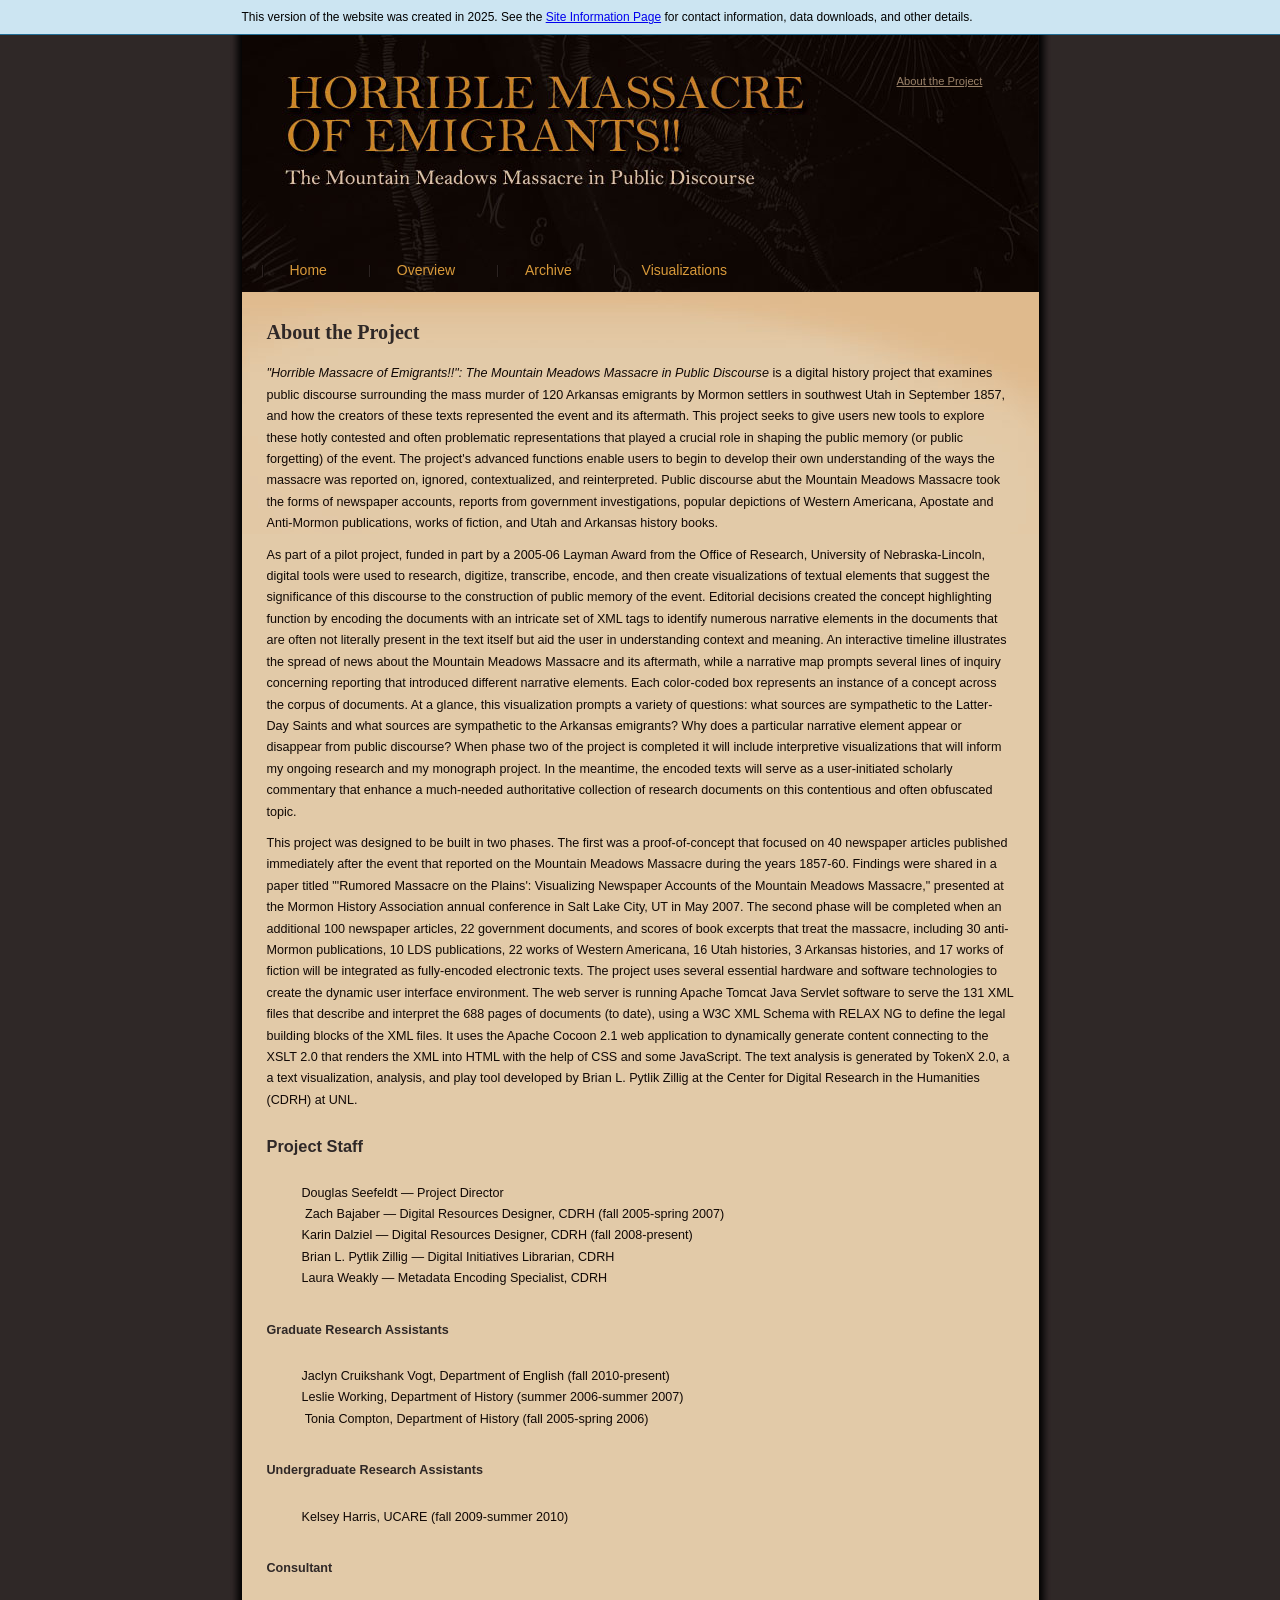
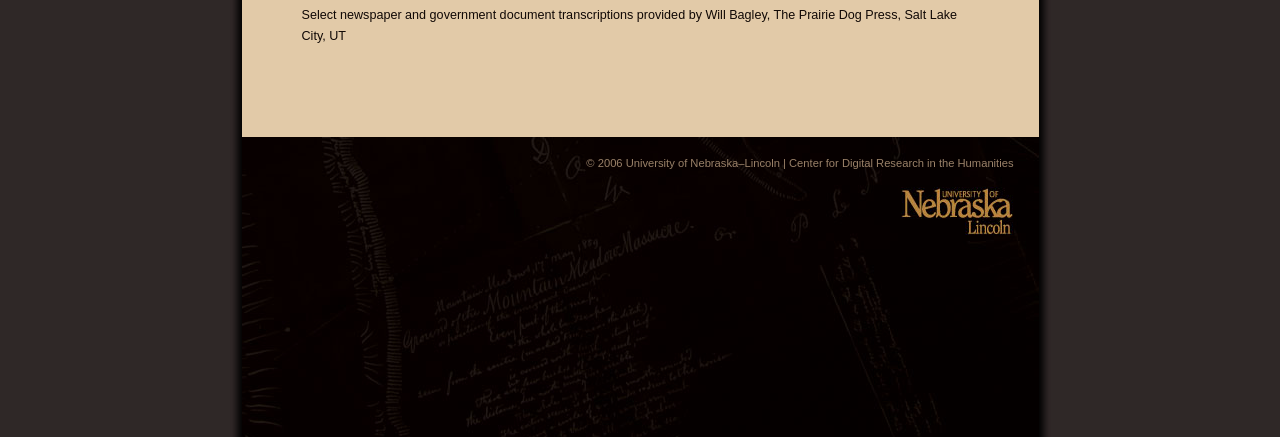
<file: about.html>
<!DOCTYPE html PUBLIC "-//W3C//DTD XHTML 1.1//EN" "http://www.w3.org/TR/xhtml11/DTD/xhtml11.dtd">
<html xmlns="http://www.w3.org/1999/xhtml" lang="en">
<head>
<meta http-equiv="Content-Type" content="text/html; charset=utf-8" />
<title>About the Project | "Horrible Massacre of Emigrants!!" The Mountain Meadows Massacre in Public Discourse</title>

<link rel="stylesheet" type="text/css" href="css/reset-min.css" />
<link rel="stylesheet" type="text/css" href="css/mmm.css" />

<!-- Google tag (gtag.js) -->
<script async src="https://www.googletagmanager.com/gtag/js?id=G-2V9RJZHY17"></script>
<script>
  window.dataLayer = window.dataLayer || [];
  function gtag(){dataLayer.push(arguments);}
  gtag('js', new Date());

  gtag('config', 'G-2V9RJZHY17');
</script>

</head>

<body>

  <header>
    <a class="sr-only sr-only-focusable" href="#main_content">Skip to main content</a>
    <div class="static-banner-wrapper">
      <div class="static-banner">
        <p>This version of the website was created in 2025. See the <a href="info.html">Site Information Page</a> for contact information, data downloads, and other details.</p>
      </div>
    </div>
    <div class="body-wrapper">
      <div id="titleBlock">
       <span class="site-title sr-only">&quot;Horrible Massacre of Emigrants!!&quot; The Mountain Meadows Massacre in Public Discourse</span>
        
        <nav aria-label="Main Menu">
          <ul class="mainMenu">
            <li><a href="index.html" title="Project Home Page">Home</a></li>
            <li><a href="introduction.html" title="Project Overview">Overview</a></li>
            <li><a href="archive/index.html" title="Archive of Sources">Archive</a></li>
            <li><a href="visualizations/index.html" title="Visualizations">Visualizations</a></li>
            <!--<li><a href="browse/index.html" title="Browse source materials">Browse</a></li>-->
          </ul>
        </nav>
        
        <nav aria-label="Project Menu">
          <ul class="projectMenu">
            <li class="selected" aria-current="page"><a href="about.html" title="Learn about this project.">About the Project</a></li>
          </ul>
        </nav>
        
      </div>
	  </div>
  </header>
  <main id="main_content">
    <div class="body-wrapper">
      <div class="bodyContent">
		
        <h1 class="sectionTop">About the Project</h1>
        
        <p><em>&quot;Horrible Massacre of Emigrants!!&quot;: The Mountain Meadows Massacre in Public Discourse</em> is a digital history project that examines public discourse surrounding the mass murder of 120 Arkansas emigrants by Mormon settlers in southwest Utah in September 1857, and how the creators of these texts represented the event and its aftermath. This project seeks to give users new tools to explore these hotly contested and often problematic representations that played a crucial role in shaping the public memory (or public forgetting) of the event. The project's advanced functions enable users to begin to develop their own understanding of the ways the massacre was reported on, ignored, contextualized, and reinterpreted. Public discourse abut the Mountain Meadows Massacre took the forms of newspaper accounts, reports from government investigations, popular depictions of Western Americana, Apostate and Anti-Mormon publications, works of fiction, and Utah and Arkansas history books.</p>
        
        <p>As part of a pilot project, funded in part by a 2005-06 Layman Award from the Office of Research, University of Nebraska-Lincoln, digital tools were used to research, digitize, transcribe, encode, and then create visualizations of textual elements that suggest the significance of this discourse to the construction of public memory of the event. Editorial decisions created the concept highlighting function by encoding the documents with an intricate set of XML tags to identify numerous narrative elements in the documents that are often not literally present in the text itself but aid the user in understanding context and meaning. An interactive timeline illustrates the spread of news about the Mountain Meadows Massacre and its aftermath, while a narrative map prompts several lines of inquiry concerning reporting that introduced different narrative elements. Each color-coded box represents an instance of a concept across the corpus of documents. At a glance, this visualization prompts a variety of questions: what sources are sympathetic to the Latter-Day Saints and what sources are sympathetic to the Arkansas emigrants? Why does a particular narrative element appear or disappear from public discourse? When phase two of the project is completed it will include interpretive visualizations that will inform my ongoing research and my monograph project. In the meantime, the encoded texts will serve as a user-initiated scholarly commentary that enhance a much-needed authoritative collection of research documents on this contentious and often obfuscated topic.</p>
        
        <p>This project was designed to be built in two phases. The first was a proof-of-concept that focused on 40 newspaper articles published immediately after the event that reported on the Mountain Meadows Massacre during the years 1857-60. Findings were shared in a paper titled "'Rumored Massacre on the Plains': Visualizing Newspaper Accounts of the Mountain Meadows Massacre," presented at the Mormon History Association annual conference in Salt Lake City, UT in May 2007. The second phase will be completed when an additional 100 newspaper articles, 22 government documents, and scores of book excerpts that treat the massacre, including 30 anti-Mormon publications, 10 LDS publications, 22 works of Western Americana, 16 Utah histories, 3 Arkansas histories, and 17 works of fiction will be integrated as fully-encoded electronic texts. The project uses several essential hardware and software technologies to create the dynamic user interface environment. The web server is running Apache Tomcat Java Servlet software to serve the 131 XML files that describe and interpret the 688 pages of documents (to date), using a W3C XML Schema with RELAX NG to define the legal building blocks of the XML files. It uses the Apache Cocoon 2.1 web application to dynamically generate content connecting to the XSLT 2.0 that renders the XML into HTML with the help of CSS and some JavaScript. The text analysis is generated by TokenX 2.0, a a text visualization, analysis, and play tool developed by Brian L. Pytlik Zillig at the Center for Digital Research in the Humanities (CDRH) at UNL.</p>
        
        
        <h2 class="h3">Project Staff</h2>
        
        <blockquote>
        <p>
          Douglas Seefeldt &mdash; Project Director<br/>
           Zach Bajaber &mdash; Digital Resources Designer, CDRH (fall 2005-spring 2007) <br/>
          Karin Dalziel &mdash; Digital Resources Designer, CDRH (fall 2008-present)<br/>
          Brian L. Pytlik Zillig &mdash; Digital Initiatives Librarian, CDRH<br/>
          Laura Weakly &mdash; Metadata Encoding Specialist, CDRH
          
          </p>
      
        </blockquote>
        
           <h3 class="h4">Graduate Research Assistants</h3>
        <blockquote>
        <p>
          Jaclyn Cruikshank Vogt, Department of English (fall 2010-present)<br />
          Leslie Working, Department of History (summer 2006-summer 2007)<br />
           Tonia Compton, Department of History (fall 2005-spring 2006)
        </p>
        </blockquote>
        
        <h3 class="h4">Undergraduate Research Assistants</h3>
        <blockquote>
          <p>
            Kelsey Harris, UCARE (fall 2009-summer 2010)
          </p>
        </blockquote>
        
        
          <h3 class="h4">Consultant</h3>
        
          <blockquote>
          <p>
            Select newspaper and government document transcriptions provided by Will Bagley, The Prairie Dog Press, Salt Lake City, UT		  </p>
          </blockquote>
    
        
    </div>
    </div>
  </main>
	

	
<footer>
  <div class="body-wrapper">
    <div class="footer">
      <p class="copyStmt">
      &copy; 2006 University of Nebraska&ndash;Lincoln | Center for Digital Research in the Humanities<br/>
        <a href="http://www.unl.edu/" ><img src="web-images/unl.jpg" alt="University of Nebraska-Lincoln" /></a>
      </p>
      </div>
    
    </div>
  </div>
</footer>

</body>
</html>
</file>
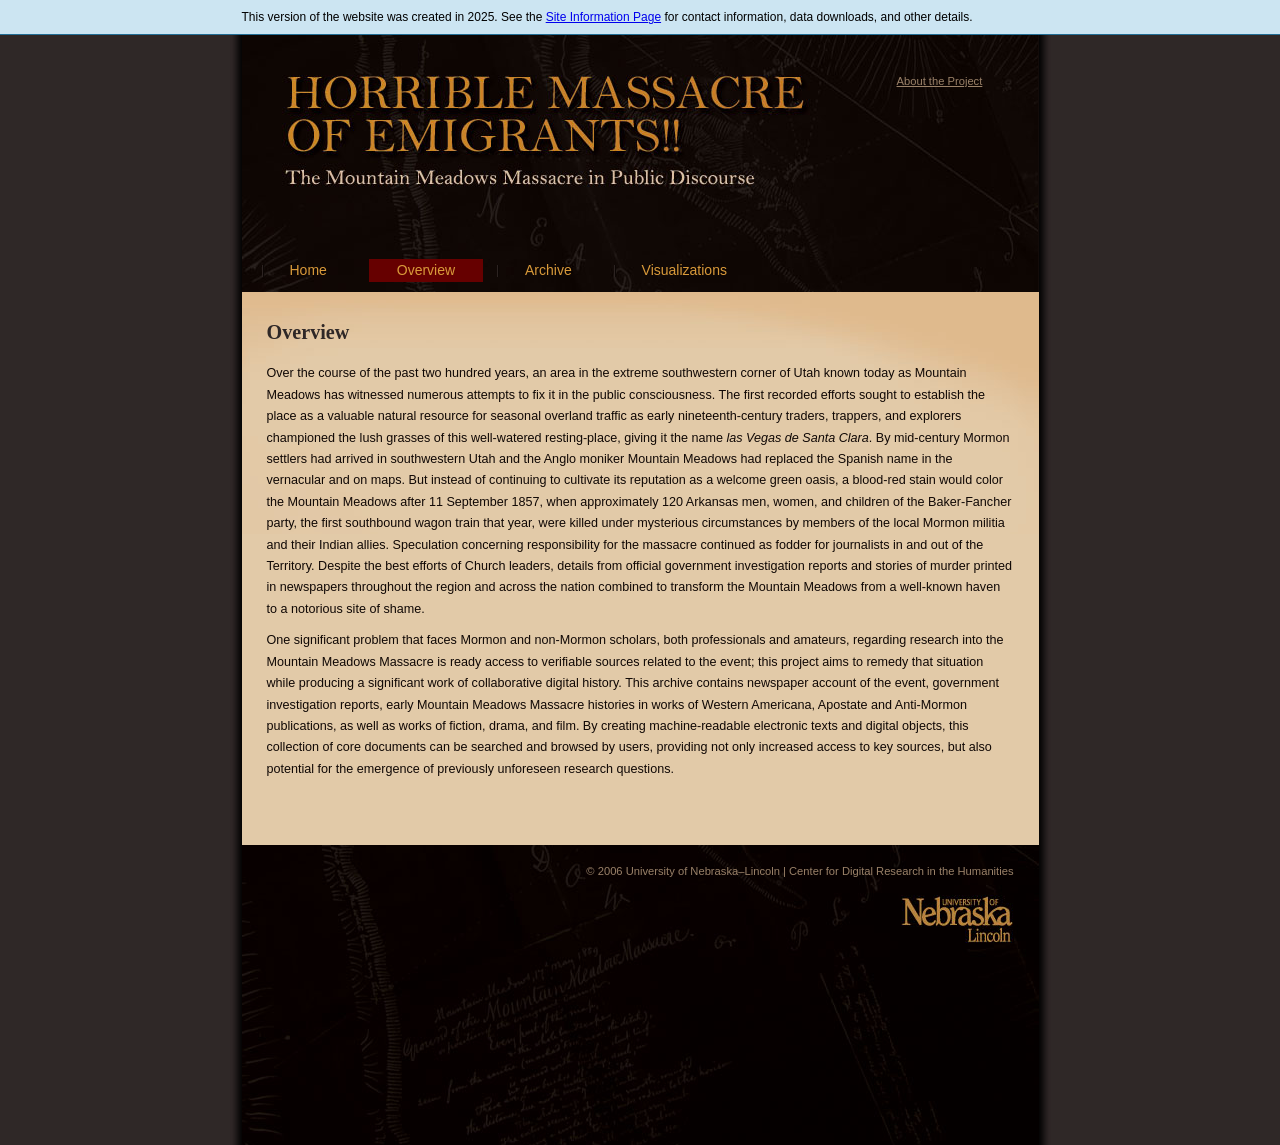
<file: introduction.html>
<!DOCTYPE html PUBLIC "-//W3C//DTD XHTML 1.1//EN" "http://www.w3.org/TR/xhtml11/DTD/xhtml11.dtd">
<html xmlns="http://www.w3.org/1999/xhtml" lang="en">
<head>
<meta http-equiv="Content-Type" content="text/html; charset=utf-8" />
<title>Overview | "Horrible Massacre of Emigrants!!"" The Mountain Meadows Massacre in Public Discourse</title>

<link rel="stylesheet" type="text/css" href="css/reset-min.css" />
<link rel="stylesheet" type="text/css" href="css/mmm.css" />

<!-- Google tag (gtag.js) -->
<script async src="https://www.googletagmanager.com/gtag/js?id=G-2V9RJZHY17"></script>
<script>
  window.dataLayer = window.dataLayer || [];
  function gtag(){dataLayer.push(arguments);}
  gtag('js', new Date());

  gtag('config', 'G-2V9RJZHY17');
</script>

</head>

<body>

<header>
  <a class="sr-only sr-only-focusable" href="#main_content">Skip to main content</a>
  <div class="static-banner-wrapper">
    <div class="static-banner">
      <p>This version of the website was created in 2025. See the <a href="info.html">Site Information Page</a> for contact information, data downloads, and other details.</p>
    </div>
  </div>
  <div class="body-wrapper">
	<div id="titleBlock">
   <span class="site-title sr-only">&quot;Horrible Massacre of Emigrants!!&quot; The Mountain Meadows Massacre in Public Discourse</span>
    
    <nav aria-label="Main Menu">
      <ul class="mainMenu">
        <li><a href="index.html" title="Project Home Page">Home</a></li>
        <li class="selected" aria-current="page"><a href="introduction.html" title="Project Overview">Overview</a></li>
        <li><a href="archive/index.html" title="Archive of Sources">Archive</a></li>
        <li><a href="visualizations/index.html" title="Visualizations">Visualizations</a></li>
        <!--<li><a href="browse/index.html" title="Browse source materials">Browse</a></li>-->
      </ul>
    </nav>
    
    <nav aria-label="Project Menu">
      <ul class="projectMenu">
        <li><a href="about.html" title="Learn about this project.">About the Project</a></li>
      </ul>
    </nav>
    
    </div>
  </div>
</header>
	
<main id="main_content">
  <div class="body-wrapper">
    <div class="bodyContent">
		
      <h1 class="sectionTop">Overview</h1>
    
      
          <p>Over the course  of the past two hundred years, an area in the extreme southwestern corner of  Utah known today as Mountain Meadows has witnessed numerous attempts to fix it  in the public consciousness. The first recorded efforts sought to establish the  place as a valuable natural resource for seasonal overland traffic as early  nineteenth-century traders, trappers, and explorers championed the lush grasses  of this well-watered resting-place, giving it the name <em>las Vegas de Santa  Clara</em>. By mid-century Mormon settlers had arrived in southwestern Utah and the  Anglo moniker Mountain Meadows had replaced the Spanish name in the vernacular  and on maps. But instead of continuing to cultivate its reputation as a welcome  green oasis, a blood-red stain would color the Mountain Meadows after 11 September  1857, when approximately 120 Arkansas men, women, and children of the  Baker-Fancher party, the first southbound wagon train that year, were killed  under mysterious circumstances by members of the local Mormon militia and their  Indian allies. Speculation concerning responsibility for the massacre continued  as fodder for journalists in and out of the Territory. Despite the best efforts  of Church leaders, details from official government investigation reports and  stories of murder printed in newspapers throughout the region and across the  nation combined to transform the Mountain Meadows from a well-known haven to a notorious  site of shame.</p>
      
      <p>One significant problem  that faces Mormon and non-Mormon scholars, both professionals and amateurs, regarding  research into the Mountain Meadows Massacre is ready access to verifiable  sources related to the event; this project aims to remedy that situation while  producing a significant work of collaborative digital history. This archive  contains newspaper account of the event, government investigation reports,  early Mountain Meadows Massacre histories in works of Western Americana,  Apostate and Anti-Mormon publications, as well as works of fiction, drama, and  film. By creating machine-readable electronic texts and digital objects, this  collection of core documents can be searched and browsed by users, providing not  only increased access to key sources, but also potential for the emergence of  previously unforeseen research questions.</p>
    </div>
  </div>
</main>
	
<footer>
  <div class="body-wrapper">
    <div class="footer">
      <p class="copyStmt">
      &copy; 2006 University of Nebraska&ndash;Lincoln | Center for Digital Research in the Humanities<br/>
        <a href="http://www.unl.edu/" ><img src="web-images/unl.jpg" alt="University of Nebraska-Lincoln" /></a>
      </p>
      </div>
  </div>
</footer>

</div>

</body>
</html>
</file>
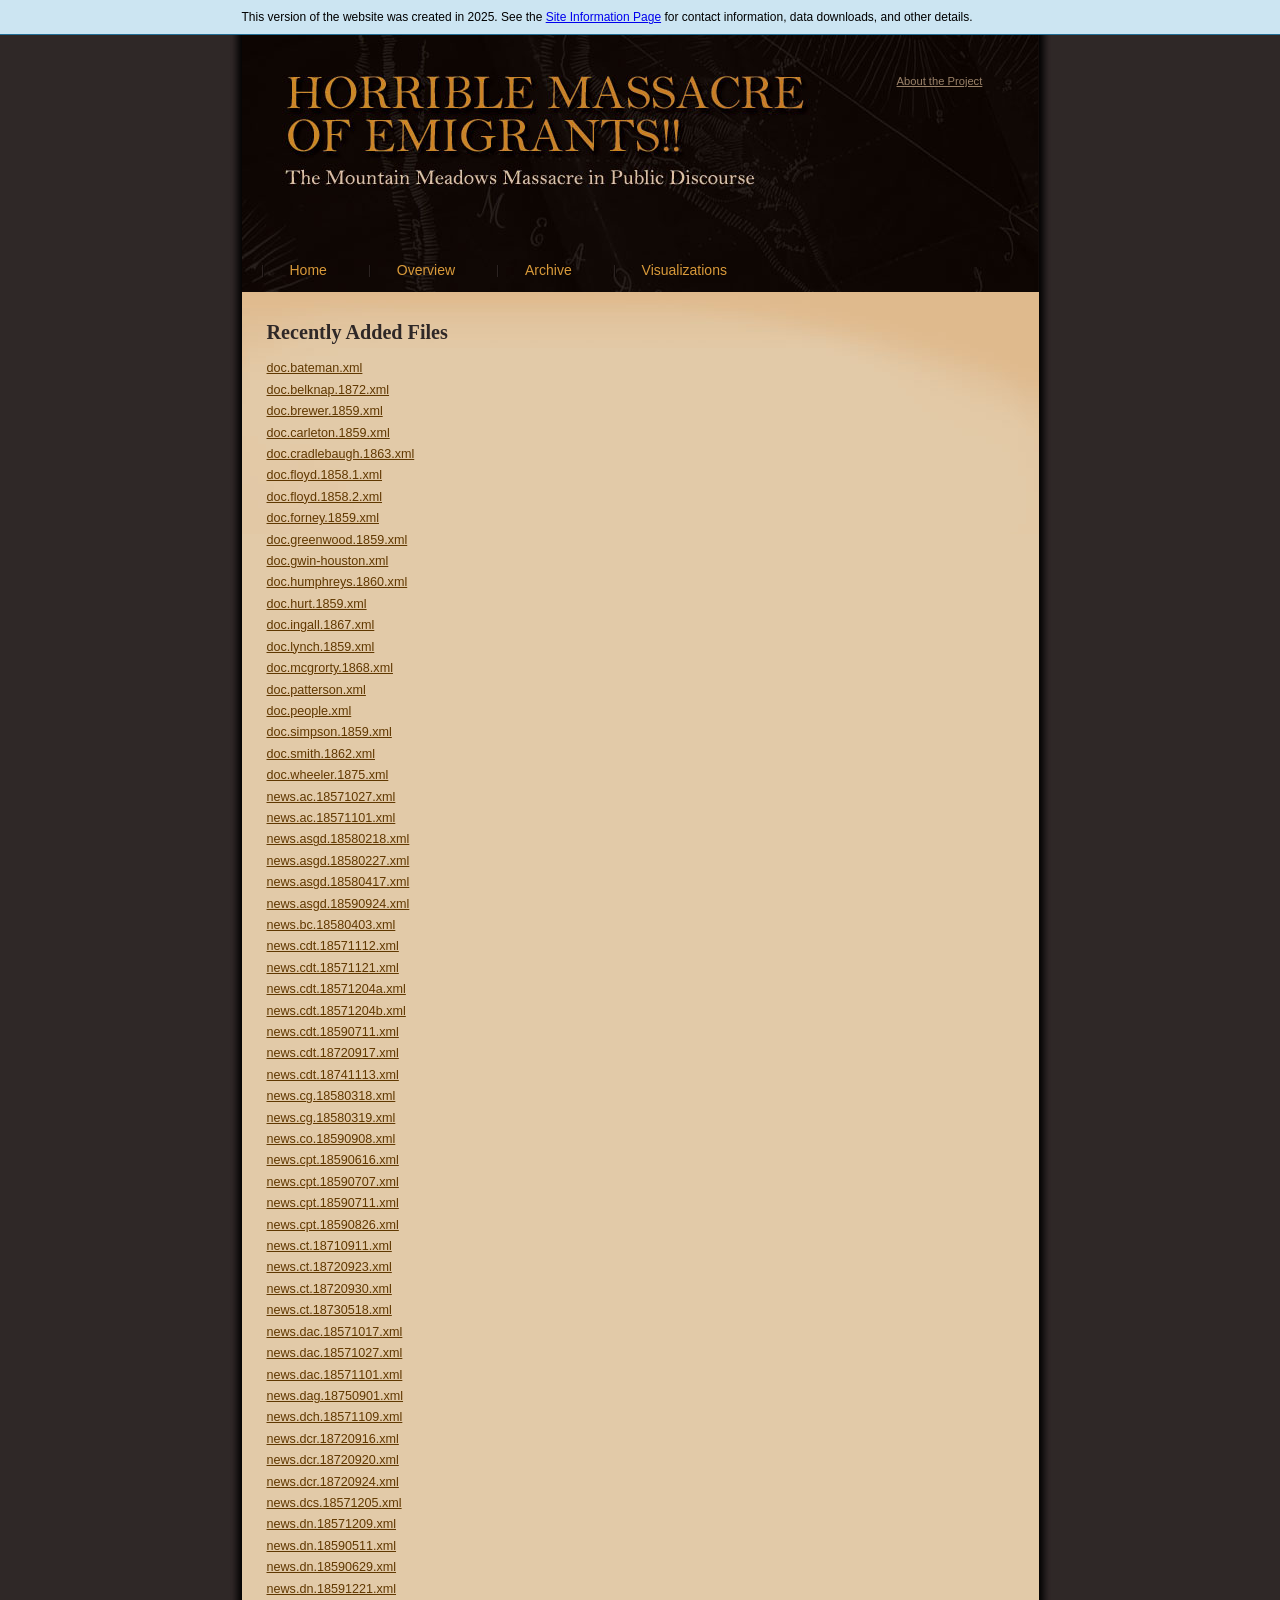
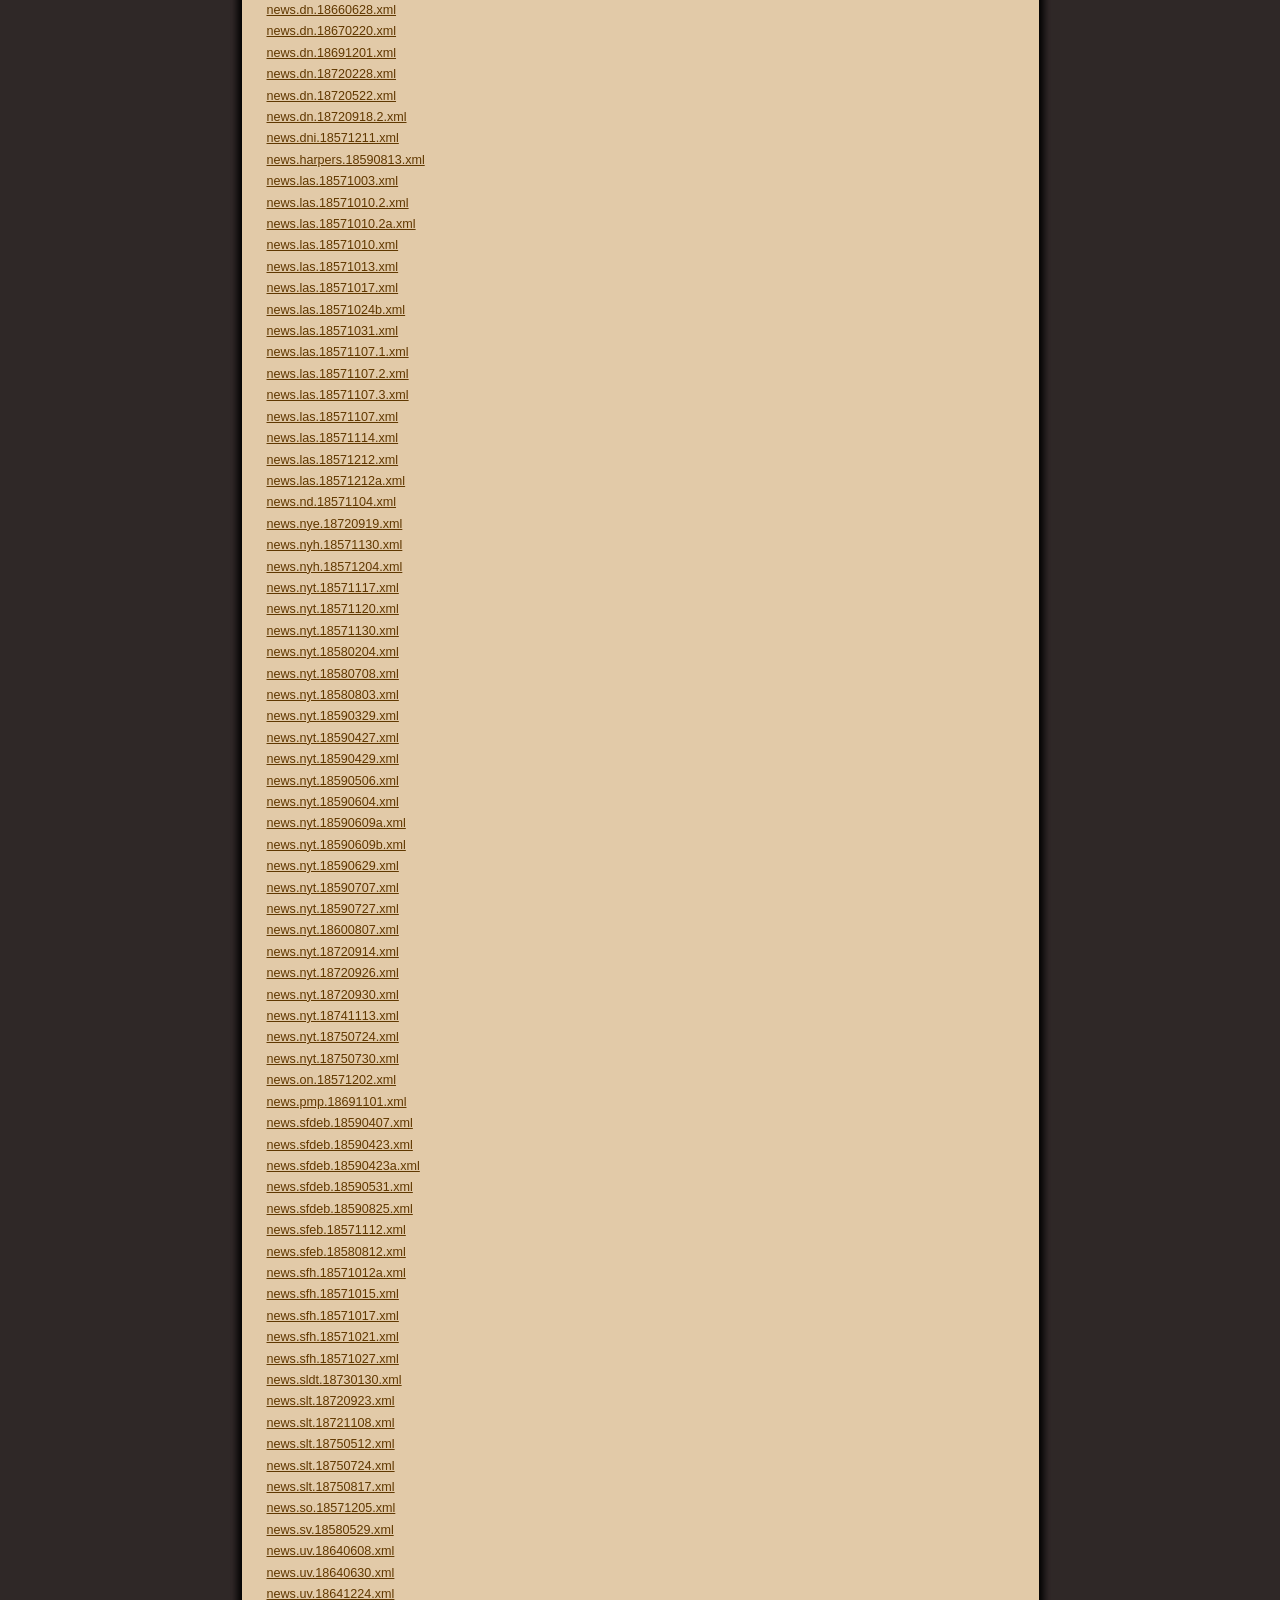
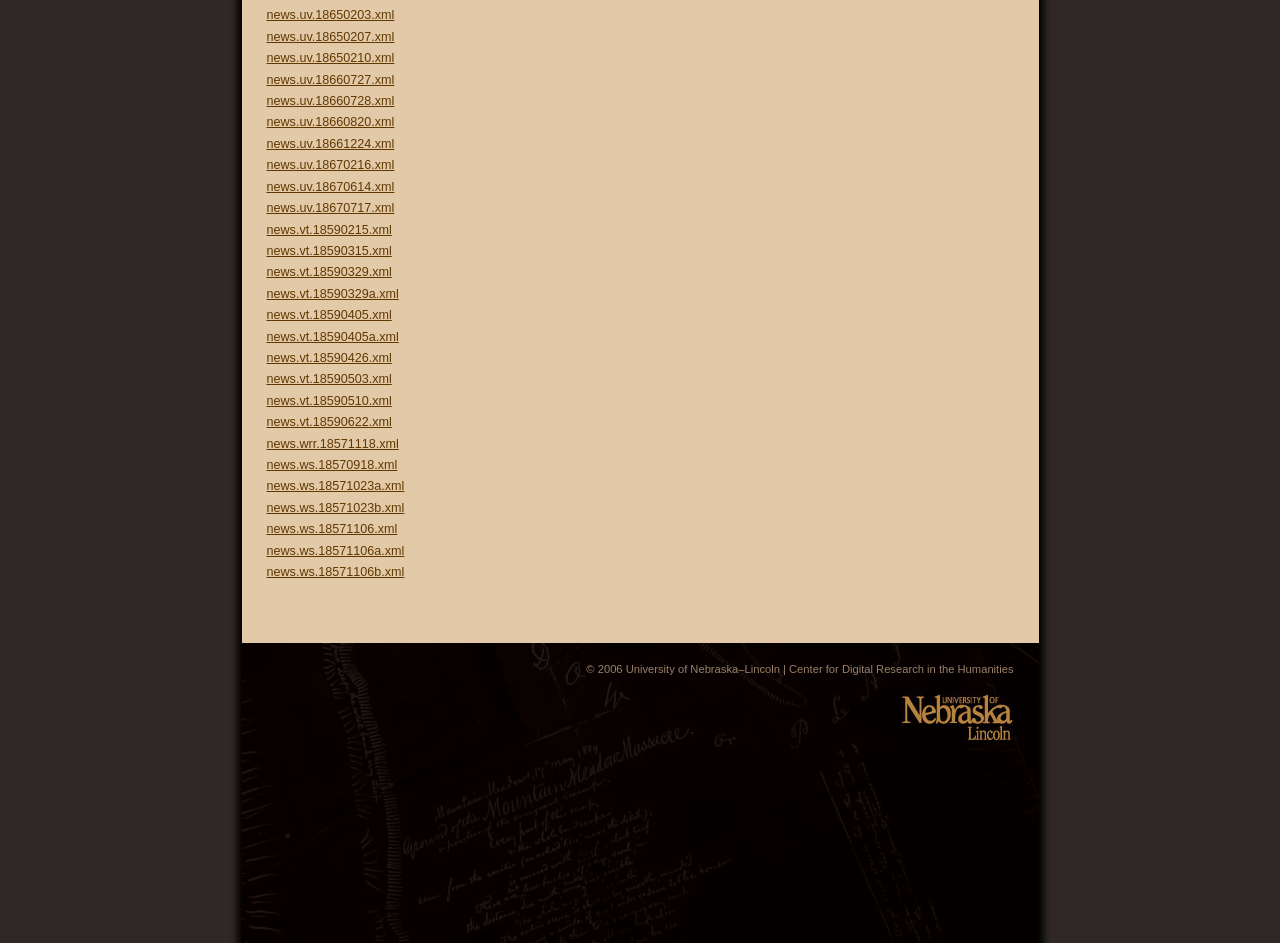
<file: newfileslist.html>
<!DOCTYPE html PUBLIC "-//W3C//DTD XHTML 1.1//EN" "http://www.w3.org/TR/xhtml11/DTD/xhtml11.dtd">
<html xmlns="http://www.w3.org/1999/xhtml" lang="en">
<head>
<meta http-equiv="Content-Type" content="text/html; charset=utf-8" />
<title>Recently Added Files | "Horrible Massacre of Emigrants!!" The Mountain Meadows Massacre in Public Discourse</title>

<link rel="stylesheet" type="text/css" href="css/reset-min.css" />
<link rel="stylesheet" type="text/css" href="css/mmm.css" />


</head>

<body>

  
<header>
  <a class="sr-only sr-only-focusable" href="#main_content">Skip to main content</a>
  <div class="static-banner-wrapper">
    <div class="static-banner">
      <p>This version of the website was created in 2025. See the <a href="info.html">Site Information Page</a> for contact information, data downloads, and other details.</p>
    </div>
  </div>
  <div class="body-wrapper">
    <div id="titleBlock">
     <span class="site-title sr-only">&quot;Horrible Massacre of Emigrants!!&quot; The Mountain Meadows Massacre in Public Discourse</span>
      
      <nav aria-label="Main Menu">
        <ul class="mainMenu">
            <li><a href="index.html" title="Project Home Page">Home</a></li>
          <li><a href="introduction.html" title="Project Overview">Overview</a></li>
          <li><a href="archive/index.html" title="Archive of Sources">Archive</a></li>
          <li><a href="visualizations/index.html" title="Visualizations">Visualizations</a></li>
          <!--<li><a href="browse/index.html" title="Browse source materials">Browse</a></li>-->
        </ul>
      </nav>
      
      <nav aria-label="Project Menu">
        <ul class="projectMenu">
          <li><a href="about.html" title="Learn about this project.">About the Project</a></li>
        </ul>
      </nav>
      
      </div>
  </div>
</header>
	
	<main id="main_content">
    <div class="body-wrapper">
      <div class="bodyContent">
		
        <h1 class="sectionTop">Recently Added Files</h1>
      
        <ul>
        
        
    
    <li><a href="archive/mmm.doc.bateman.html">doc.bateman.xml</a></li>
    <li><a href="archive/mmm.doc.belknap.1872.html">doc.belknap.1872.xml</a></li>
    <li><a href="archive/mmm.doc.brewer.1859.html">doc.brewer.1859.xml</a></li>
    <li><a href="archive/mmm.doc.carleton.1859.html">doc.carleton.1859.xml</a></li>
    <li><a href="archive/mmm.doc.cradlebaugh.1863.html">doc.cradlebaugh.1863.xml</a></li>
    <li><a href="archive/mmm.doc.floyd.1858.1.html">doc.floyd.1858.1.xml</a></li>
    <li><a href="archive/mmm.doc.floyd.1858.2.html">doc.floyd.1858.2.xml</a></li>
    <li><a href="archive/mmm.doc.forney.1859.html">doc.forney.1859.xml</a></li>
    <li><a href="archive/mmm.doc.greenwood.1859.html">doc.greenwood.1859.xml</a></li>
    <li><a href="archive/mmm.doc.gwin-houston.html">doc.gwin-houston.xml</a></li>
    <li><a href="archive/mmm.doc.humphreys.1860.html">doc.humphreys.1860.xml</a></li>
    <li><a href="archive/mmm.doc.hurt.1859.html">doc.hurt.1859.xml</a></li>
    <li><a href="archive/mmm.doc.ingall.1867.html">doc.ingall.1867.xml</a></li>
    <li><a href="archive/mmm.doc.lynch.1859.html">doc.lynch.1859.xml</a></li>
    <li><a href="archive/mmm.doc.mcgrorty.1868.html">doc.mcgrorty.1868.xml</a></li>
    <li><a href="archive/mmm.doc.patterson.html">doc.patterson.xml</a></li>
    <li><a href="archive/mmm.doc.people.html">doc.people.xml</a></li>
    <li><a href="archive/mmm.doc.simpson.1859.html">doc.simpson.1859.xml</a></li>
    <li><a href="archive/mmm.doc.smith.1862.html">doc.smith.1862.xml</a></li>
    <li><a href="archive/mmm.doc.wheeler.1875.html">doc.wheeler.1875.xml</a></li>
    <li><a href="archive/mmm.news.ac.18571027.html">news.ac.18571027.xml</a></li>
    <li><a href="archive/mmm.news.ac.18571101.html">news.ac.18571101.xml</a></li>
    <li><a href="archive/mmm.news.asgd.18580218.html">news.asgd.18580218.xml</a></li>
    <li><a href="archive/mmm.news.asgd.18580227.html">news.asgd.18580227.xml</a></li>
    <li><a href="archive/mmm.news.asgd.18580417.html">news.asgd.18580417.xml</a></li>
    <li><a href="archive/mmm.news.asgd.18590924.html">news.asgd.18590924.xml</a></li>
    <li><a href="archive/mmm.news.bc.18580403.html">news.bc.18580403.xml</a></li>
    <li><a href="archive/mmm.news.cdt.18571112.html">news.cdt.18571112.xml</a></li>
    <li><a href="archive/mmm.news.cdt.18571121.html">news.cdt.18571121.xml</a></li>
    <li><a href="archive/mmm.news.cdt.18571204a.html">news.cdt.18571204a.xml</a></li>
    <li><a href="archive/mmm.news.cdt.18571204b.html">news.cdt.18571204b.xml</a></li>
    <li><a href="archive/mmm.news.cdt.18590711.html">news.cdt.18590711.xml</a></li>
    <li><a href="archive/mmm.news.cdt.18720917.html">news.cdt.18720917.xml</a></li>
    <li><a href="archive/mmm.news.cdt.18741113.html">news.cdt.18741113.xml</a></li>
    <li><a href="archive/mmm.news.cg.18580318.html">news.cg.18580318.xml</a></li>
    <li><a href="archive/mmm.news.cg.18580319.html">news.cg.18580319.xml</a></li>
    <li><a href="archive/mmm.news.co.18590908.html">news.co.18590908.xml</a></li>
    <li><a href="archive/mmm.news.cpt.18590616.html">news.cpt.18590616.xml</a></li>
    <li><a href="archive/mmm.news.cpt.18590707.html">news.cpt.18590707.xml</a></li>
    <li><a href="archive/mmm.news.cpt.18590711.html">news.cpt.18590711.xml</a></li>
    <li><a href="archive/mmm.news.cpt.18590826.html">news.cpt.18590826.xml</a></li>
    <li><a href="archive/mmm.news.ct.18710911.html">news.ct.18710911.xml</a></li>
    <li><a href="archive/mmm.news.ct.18720923.html">news.ct.18720923.xml</a></li>
    <li><a href="archive/mmm.news.ct.18720930.html">news.ct.18720930.xml</a></li>
    <li><a href="archive/mmm.news.ct.18730518.html">news.ct.18730518.xml</a></li>
    <li><a href="archive/mmm.news.dac.18571017.html">news.dac.18571017.xml</a></li>
    <li><a href="archive/mmm.news.dac.18571027.html">news.dac.18571027.xml</a></li>
    <li><a href="archive/mmm.news.dac.18571101.html">news.dac.18571101.xml</a></li>
    <li><a href="archive/mmm.news.dag.18750901.html">news.dag.18750901.xml</a></li>
    <li><a href="archive/mmm.news.dch.18571109.html">news.dch.18571109.xml</a></li>
    <li><a href="archive/mmm.news.dcr.18720916.html">news.dcr.18720916.xml</a></li>
    <li><a href="archive/mmm.news.dcr.18720920.html">news.dcr.18720920.xml</a></li>
    <li><a href="archive/mmm.news.dcr.18720924.html">news.dcr.18720924.xml</a></li>
    <li><a href="archive/mmm.news.dcs.18571205.html">news.dcs.18571205.xml</a></li>
    <li><a href="archive/mmm.news.dn.18571209.html">news.dn.18571209.xml</a></li>
    <li><a href="archive/mmm.news.dn.18590511.html">news.dn.18590511.xml</a></li>
    <li><a href="archive/mmm.news.dn.18590629.html">news.dn.18590629.xml</a></li>
    <li><a href="archive/mmm.news.dn.18591221.html">news.dn.18591221.xml</a></li>
    <li><a href="archive/mmm.news.dn.18660628.html">news.dn.18660628.xml</a></li>
    <li><a href="archive/mmm.news.dn.18670220.html">news.dn.18670220.xml</a></li>
    <li><a href="archive/mmm.news.dn.18691201.html">news.dn.18691201.xml</a></li>
    <li><a href="archive/mmm.news.dn.18720228.html">news.dn.18720228.xml</a></li>
    <li><a href="archive/mmm.news.dn.18720522.html">news.dn.18720522.xml</a></li>
    <li><a href="archive/mmm.news.dn.18720918.2.html">news.dn.18720918.2.xml</a></li>
    <li><a href="archive/mmm.news.dni.18571211.html">news.dni.18571211.xml</a></li>
    <li><a href="archive/mmm.news.harpers.18590813.html">news.harpers.18590813.xml</a></li>
    <li><a href="archive/mmm.news.las.18571003.html">news.las.18571003.xml</a></li>
    <li><a href="archive/mmm.news.las.18571010.2.html">news.las.18571010.2.xml</a></li>
    <li><a href="archive/mmm.news.las.18571010.2a.html">news.las.18571010.2a.xml</a></li>
    <li><a href="archive/mmm.news.las.18571010.html">news.las.18571010.xml</a></li>
    <li><a href="archive/mmm.news.las.18571013.html">news.las.18571013.xml</a></li>
    <li><a href="archive/mmm.news.las.18571017.html">news.las.18571017.xml</a></li>
    <li><a href="archive/mmm.news.las.18571024b.html">news.las.18571024b.xml</a></li>
    <li><a href="archive/mmm.news.las.18571031.html">news.las.18571031.xml</a></li>
    <li><a href="archive/mmm.news.las.18571107.1.html">news.las.18571107.1.xml</a></li>
    <li><a href="archive/mmm.news.las.18571107.2.html">news.las.18571107.2.xml</a></li>
    <li><a href="archive/mmm.news.las.18571107.3.html">news.las.18571107.3.xml</a></li>
    <li><a href="archive/mmm.news.las.18571107.html">news.las.18571107.xml</a></li>
    <li><a href="archive/mmm.news.las.18571114.html">news.las.18571114.xml</a></li>
    <li><a href="archive/mmm.news.las.18571212.html">news.las.18571212.xml</a></li>
    <li><a href="archive/mmm.news.las.18571212a.html">news.las.18571212a.xml</a></li>
    <li><a href="archive/mmm.news.nd.18571104.html">news.nd.18571104.xml</a></li>
    <li><a href="archive/mmm.news.nye.18720919.html">news.nye.18720919.xml</a></li>
    <li><a href="archive/mmm.news.nyh.18571130.html">news.nyh.18571130.xml</a></li>
    <li><a href="archive/mmm.news.nyh.18571204.html">news.nyh.18571204.xml</a></li>
    <li><a href="archive/mmm.news.nyt.18571117.html">news.nyt.18571117.xml</a></li>
    <li><a href="archive/mmm.news.nyt.18571120.html">news.nyt.18571120.xml</a></li>
    <li><a href="archive/mmm.news.nyt.18571130.html">news.nyt.18571130.xml</a></li>
    <li><a href="archive/mmm.news.nyt.18580204.html">news.nyt.18580204.xml</a></li>
    <li><a href="archive/mmm.news.nyt.18580708.html">news.nyt.18580708.xml</a></li>
    <li><a href="archive/mmm.news.nyt.18580803.html">news.nyt.18580803.xml</a></li>
    <li><a href="archive/mmm.news.nyt.18590329.html">news.nyt.18590329.xml</a></li>
    <li><a href="archive/mmm.news.nyt.18590427.html">news.nyt.18590427.xml</a></li>
    <li><a href="archive/mmm.news.nyt.18590429.html">news.nyt.18590429.xml</a></li>
    <li><a href="archive/mmm.news.nyt.18590506.html">news.nyt.18590506.xml</a></li>
    <li><a href="archive/mmm.news.nyt.18590604.html">news.nyt.18590604.xml</a></li>
    <li><a href="archive/mmm.news.nyt.18590609a.html">news.nyt.18590609a.xml</a></li>
    <li><a href="archive/mmm.news.nyt.18590609b.html">news.nyt.18590609b.xml</a></li>
    <li><a href="archive/mmm.news.nyt.18590629.html">news.nyt.18590629.xml</a></li>
    <li><a href="archive/mmm.news.nyt.18590707.html">news.nyt.18590707.xml</a></li>
    <li><a href="archive/mmm.news.nyt.18590727.html">news.nyt.18590727.xml</a></li>
    <li><a href="archive/mmm.news.nyt.18600807.html">news.nyt.18600807.xml</a></li>
    <li><a href="archive/mmm.news.nyt.18720914.html">news.nyt.18720914.xml</a></li>
    <li><a href="archive/mmm.news.nyt.18720926.html">news.nyt.18720926.xml</a></li>
    <li><a href="archive/mmm.news.nyt.18720930.html">news.nyt.18720930.xml</a></li>
    <li><a href="archive/mmm.news.nyt.18741113.html">news.nyt.18741113.xml</a></li>
    <li><a href="archive/mmm.news.nyt.18750724.html">news.nyt.18750724.xml</a></li>
    <li><a href="archive/mmm.news.nyt.18750730.html">news.nyt.18750730.xml</a></li>
    <li><a href="archive/mmm.news.on.18571202.html">news.on.18571202.xml</a></li>
    <li><a href="archive/mmm.news.pmp.18691101.html">news.pmp.18691101.xml</a></li>
    <li><a href="archive/mmm.news.sfdeb.18590407.html">news.sfdeb.18590407.xml</a></li>
    <li><a href="archive/mmm.news.sfdeb.18590423.html">news.sfdeb.18590423.xml</a></li>
    <li><a href="archive/mmm.news.sfdeb.18590423a.html">news.sfdeb.18590423a.xml</a></li>
    <li><a href="archive/mmm.news.sfdeb.18590531.html">news.sfdeb.18590531.xml</a></li>
    <li><a href="archive/mmm.news.sfdeb.18590825.html">news.sfdeb.18590825.xml</a></li>
    <li><a href="archive/mmm.news.sfeb.18571112.html">news.sfeb.18571112.xml</a></li>
    <li><a href="archive/mmm.news.sfeb.18580812.html">news.sfeb.18580812.xml</a></li>
    <li><a href="archive/mmm.news.sfh.18571012a.html">news.sfh.18571012a.xml</a></li>
    <li><a href="archive/mmm.news.sfh.18571015.html">news.sfh.18571015.xml</a></li>
    <li><a href="archive/mmm.news.sfh.18571017.html">news.sfh.18571017.xml</a></li>
    <li><a href="archive/mmm.news.sfh.18571021.html">news.sfh.18571021.xml</a></li>
    <li><a href="archive/mmm.news.sfh.18571027.html">news.sfh.18571027.xml</a></li>
    <li><a href="archive/mmm.news.sldt.18730130.html">news.sldt.18730130.xml</a></li>
    <li><a href="archive/mmm.news.slt.18720923.html">news.slt.18720923.xml</a></li>
    <li><a href="archive/mmm.news.slt.18721108.html">news.slt.18721108.xml</a></li>
    <li><a href="archive/mmm.news.slt.18750512.html">news.slt.18750512.xml</a></li>
    <li><a href="archive/mmm.news.slt.18750724.html">news.slt.18750724.xml</a></li>
    <li><a href="archive/mmm.news.slt.18750817.html">news.slt.18750817.xml</a></li>
    <li><a href="archive/mmm.news.so.18571205.html">news.so.18571205.xml</a></li>
    <li><a href="archive/mmm.news.sv.18580529.html">news.sv.18580529.xml</a></li>
    <li><a href="archive/mmm.news.uv.18640608.html">news.uv.18640608.xml</a></li>
    <li><a href="archive/mmm.news.uv.18640630.html">news.uv.18640630.xml</a></li>
    <li><a href="archive/mmm.news.uv.18641224.html">news.uv.18641224.xml</a></li>
    <li><a href="archive/mmm.news.uv.18650203.html">news.uv.18650203.xml</a></li>
    <li><a href="archive/mmm.news.uv.18650207.html">news.uv.18650207.xml</a></li>
    <li><a href="archive/mmm.news.uv.18650210.html">news.uv.18650210.xml</a></li>
    <li><a href="archive/mmm.news.uv.18660727.html">news.uv.18660727.xml</a></li>
    <li><a href="archive/mmm.news.uv.18660728.html">news.uv.18660728.xml</a></li>
    <li><a href="archive/mmm.news.uv.18660820.html">news.uv.18660820.xml</a></li>
    <li><a href="archive/mmm.news.uv.18661224.html">news.uv.18661224.xml</a></li>
    <li><a href="archive/mmm.news.uv.18670216.html">news.uv.18670216.xml</a></li>
    <li><a href="archive/mmm.news.uv.18670614.html">news.uv.18670614.xml</a></li>
    <li><a href="archive/mmm.news.uv.18670717.html">news.uv.18670717.xml</a></li>
    <li><a href="archive/mmm.news.vt.18590215.html">news.vt.18590215.xml</a></li>
    <li><a href="archive/mmm.news.vt.18590315.html">news.vt.18590315.xml</a></li>
    <li><a href="archive/mmm.news.vt.18590329.html">news.vt.18590329.xml</a></li>
    <li><a href="archive/mmm.news.vt.18590329a.html">news.vt.18590329a.xml</a></li>
    <li><a href="archive/mmm.news.vt.18590405.html">news.vt.18590405.xml</a></li>
    <li><a href="archive/mmm.news.vt.18590405a.html">news.vt.18590405a.xml</a></li>
    <li><a href="archive/mmm.news.vt.18590426.html">news.vt.18590426.xml</a></li>
    <li><a href="archive/mmm.news.vt.18590503.html">news.vt.18590503.xml</a></li>
    <li><a href="archive/mmm.news.vt.18590510.html">news.vt.18590510.xml</a></li>
    <li><a href="archive/mmm.news.vt.18590622.html">news.vt.18590622.xml</a></li>
    <li><a href="archive/mmm.news.wrr.18571118.html">news.wrr.18571118.xml</a></li>
    <li><a href="archive/mmm.news.ws.18570918.html">news.ws.18570918.xml</a></li>
    <li><a href="archive/mmm.news.ws.18571023a.html">news.ws.18571023a.xml</a></li>
    <li><a href="archive/mmm.news.ws.18571023b.html">news.ws.18571023b.xml</a></li>
    <li><a href="archive/mmm.news.ws.18571106.html">news.ws.18571106.xml</a></li>
    <li><a href="archive/mmm.news.ws.18571106a.html">news.ws.18571106a.xml</a></li>
    <li><a href="archive/mmm.news.ws.18571106b.html">news.ws.18571106b.xml</a></li>
    
    
    
    </ul>
    </div>
  </div>
</main>

<footer>
  <div class="body-wrapper">
    <div class="footer">
      <p class="copyStmt">
      &copy; 2006 University of Nebraska&ndash;Lincoln | Center for Digital Research in the Humanities<br/>
        <a href="http://www.unl.edu/" ><img src="web-images/unl.jpg" alt="University of Nebraska-Lincoln" /></a>
      </p>
      </div>
  </div>
</footer>
	
</body>
</html>
</file>
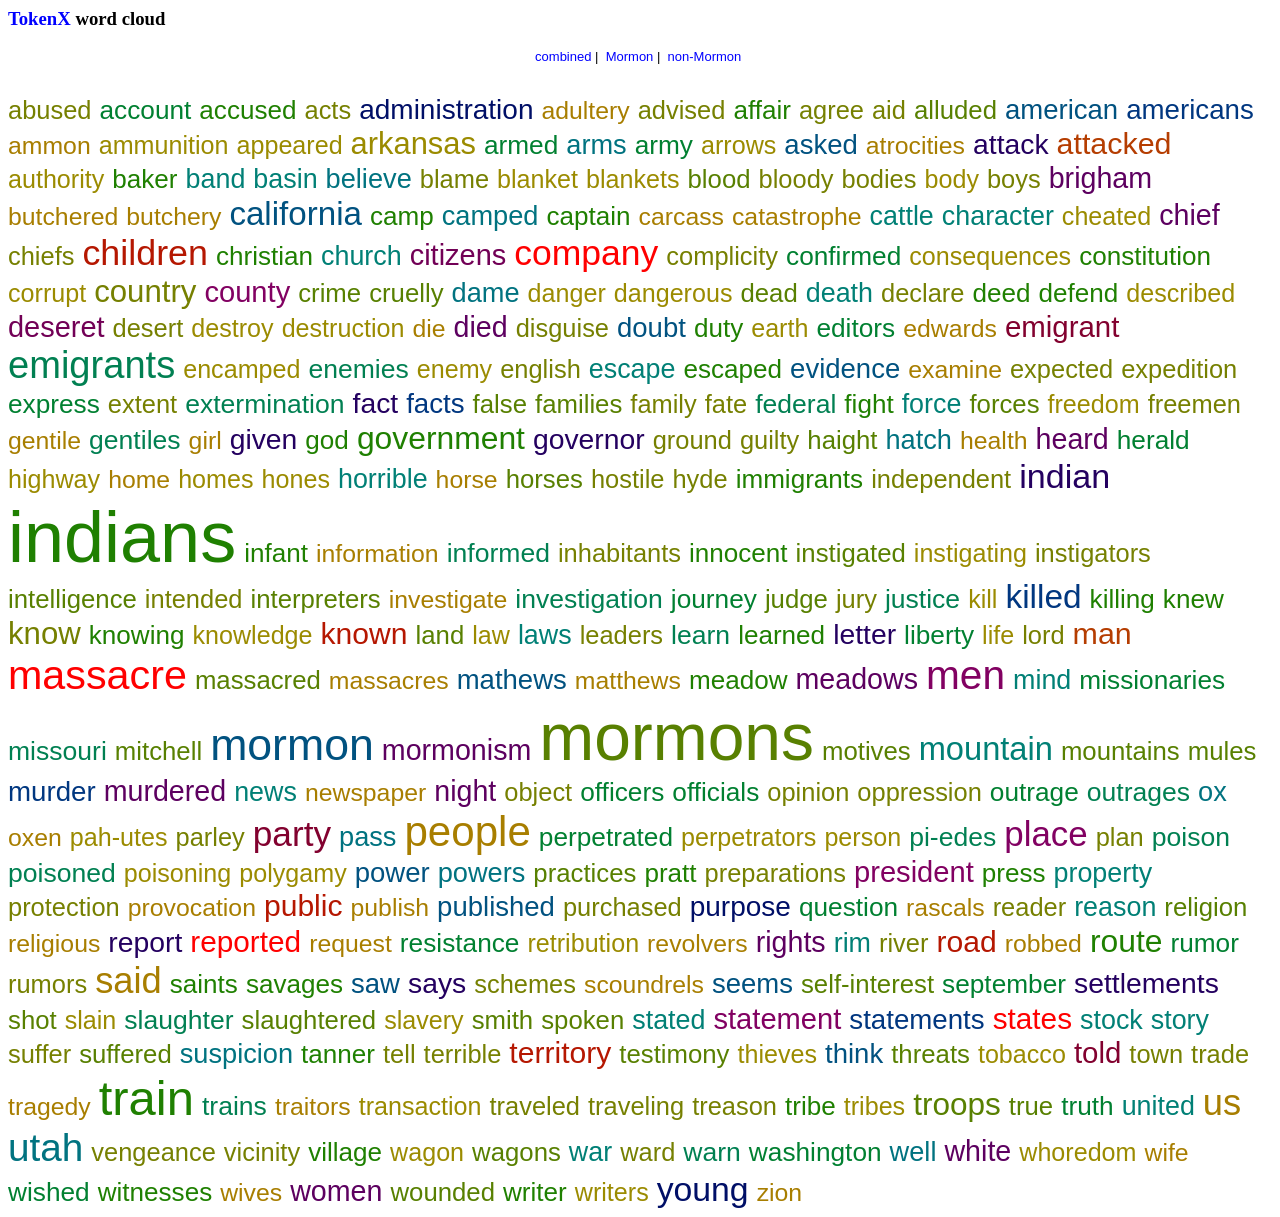
<file: TokenX MMM analysis/Word Clouds/uniqueWordList_CombinedFile_Edited.xml.html>
<html xmlns:xs="http://www.w3.org/2001/XMLSchema" xmlns:math="http://exslt.org/math" xmlns:xdt="http://www.w3.org/2003/05/xpath-datatypes"><head><meta http-equiv="Content-Type" content="text/html; charset=iso-8859-1"><style>
a:link { color: blue; text-decoration: none; }
a:visited { color: blue; text-decoration: none; }
a:hover { color: blue; text-decoration: underline;  }
a.popup { color: blue; text-decoration: none; cursor: pointer; }
a.popup:visited { color: blue; text-decoration: none; cursor: pointer; }
a.popup:hover { color: blue; text-decoration: underline; cursor: pointer; }
</style></head><body bgcolor="#ffffff"><h3><a href="http://tokenx.unl.edu">TokenX</a> word cloud</h3><center><font face="arial, sans-serif" size="-1"><a href="uniqueWordList_CombinedFile_Edited.xml.html">combined</a>&nbsp;|&nbsp;

<a href="uniqueWordList_MormonOnly_Edited.xml.html">Mormon</a>&nbsp;|&nbsp;

<a href="uniqueWordList_NON_MormonOnly_Edited.xml.html">non-Mormon</a>&nbsp;<br><br><br></font></center><font face="arial,sans-serif" style="font-size:159%" color="#768001"><span title="5">abused</span></font>&nbsp;
<font face="arial,sans-serif" style="font-size:164%" color="#018031"><span title="8">account</span></font>&nbsp;
<font face="arial,sans-serif" style="font-size:163%" color="#1f8001"><span title="7">accused</span></font>&nbsp;
<font face="arial,sans-serif" style="font-size:159%" color="#768001"><span title="5">acts</span></font>&nbsp;
<font face="arial,sans-serif" style="font-size:175%" color="#000f67"><span title="14">administration</span></font>&nbsp;
<font face="arial,sans-serif" style="font-size:155%" color="#a87e00"><span title="3">adultery</span></font>&nbsp;
<font face="arial,sans-serif" style="font-size:159%" color="#768001"><span title="5">advised</span></font>&nbsp;
<font face="arial,sans-serif" style="font-size:163%" color="#1f8001"><span title="7">affair</span></font>&nbsp;
<font face="arial,sans-serif" style="font-size:159%" color="#768001"><span title="5">agree</span></font>&nbsp;
<font face="arial,sans-serif" style="font-size:159%" color="#768001"><span title="5">aid</span></font>&nbsp;
<font face="arial,sans-serif" style="font-size:161%" color="#588001"><span title="6">alluded</span></font>&nbsp;
<font face="arial,sans-serif" style="font-size:172%" color="#015280"><span title="12">american</span></font>&nbsp;
<font face="arial,sans-serif" style="font-size:173%" color="#013780"><span title="13">americans</span></font>&nbsp;
<font face="arial,sans-serif" style="font-size:155%" color="#a87e00"><span title="3">ammon</span></font>&nbsp;
<font face="arial,sans-serif" style="font-size:157%" color="#9b8b00"><span title="4">ammunition</span></font>&nbsp;
<font face="arial,sans-serif" style="font-size:157%" color="#9b8b00"><span title="4">appeared</span></font>&nbsp;
<font face="arial,sans-serif" style="font-size:193%" color="#9b8b00"><span title="24">arkansas</span></font>&nbsp;
<font face="arial,sans-serif" style="font-size:164%" color="#018031"><span title="8">armed</span></font>&nbsp;
<font face="arial,sans-serif" style="font-size:170%" color="#017380"><span title="11">arms</span></font>&nbsp;
<font face="arial,sans-serif" style="font-size:164%" color="#018031"><span title="8">army</span></font>&nbsp;
<font face="arial,sans-serif" style="font-size:157%" color="#9b8b00"><span title="4">arrows</span></font>&nbsp;
<font face="arial,sans-serif" style="font-size:172%" color="#015280"><span title="12">asked</span></font>&nbsp;
<font face="arial,sans-serif" style="font-size:155%" color="#a87e00"><span title="3">atrocities</span></font>&nbsp;
<font face="arial,sans-serif" style="font-size:177%" color="#240060"><span title="15">attack</span></font>&nbsp;
<font face="arial,sans-serif" style="font-size:190%" color="#b53d01"><span title="22">attacked</span></font>&nbsp;
<font face="arial,sans-serif" style="font-size:157%" color="#9b8b00"><span title="4">authority</span></font>&nbsp;
<font face="arial,sans-serif" style="font-size:163%" color="#1f8001"><span title="7">baker</span></font>&nbsp;
<font face="arial,sans-serif" style="font-size:168%" color="#018076"><span title="10">band</span></font>&nbsp;
<font face="arial,sans-serif" style="font-size:168%" color="#018076"><span title="10">basin</span></font>&nbsp;
<font face="arial,sans-serif" style="font-size:170%" color="#017380"><span title="11">believe</span></font>&nbsp;
<font face="arial,sans-serif" style="font-size:159%" color="#768001"><span title="5">blame</span></font>&nbsp;
<font face="arial,sans-serif" style="font-size:157%" color="#9b8b00"><span title="4">blanket</span></font>&nbsp;
<font face="arial,sans-serif" style="font-size:157%" color="#9b8b00"><span title="4">blankets</span></font>&nbsp;
<font face="arial,sans-serif" style="font-size:161%" color="#588001"><span title="6">blood</span></font>&nbsp;
<font face="arial,sans-serif" style="font-size:159%" color="#768001"><span title="5">bloody</span></font>&nbsp;
<font face="arial,sans-serif" style="font-size:159%" color="#768001"><span title="5">bodies</span></font>&nbsp;
<font face="arial,sans-serif" style="font-size:157%" color="#9b8b00"><span title="4">body</span></font>&nbsp;
<font face="arial,sans-serif" style="font-size:159%" color="#768001"><span title="5">boys</span></font>&nbsp;
<font face="arial,sans-serif" style="font-size:179%" color="#5d0060"><span title="16">brigham</span></font>&nbsp;
<font face="arial,sans-serif" style="font-size:155%" color="#a87e00"><span title="3">butchered</span></font>&nbsp;
<font face="arial,sans-serif" style="font-size:155%" color="#a87e00"><span title="3">butchery</span></font>&nbsp;
<font face="arial,sans-serif" style="font-size:207%" color="#015280"><span title="32">california</span></font>&nbsp;
<font face="arial,sans-serif" style="font-size:163%" color="#1f8001"><span title="7">camp</span></font>&nbsp;
<font face="arial,sans-serif" style="font-size:170%" color="#017380"><span title="11">camped</span></font>&nbsp;
<font face="arial,sans-serif" style="font-size:163%" color="#1f8001"><span title="7">captain</span></font>&nbsp;
<font face="arial,sans-serif" style="font-size:155%" color="#a87e00"><span title="3">carcass</span></font>&nbsp;
<font face="arial,sans-serif" style="font-size:155%" color="#a87e00"><span title="3">catastrophe</span></font>&nbsp;
<font face="arial,sans-serif" style="font-size:168%" color="#018076"><span title="10">cattle</span></font>&nbsp;
<font face="arial,sans-serif" style="font-size:168%" color="#018076"><span title="10">character</span></font>&nbsp;
<font face="arial,sans-serif" style="font-size:157%" color="#9b8b00"><span title="4">cheated</span></font>&nbsp;
<font face="arial,sans-serif" style="font-size:179%" color="#5d0060"><span title="16">chief</span></font>&nbsp;
<font face="arial,sans-serif" style="font-size:159%" color="#768001"><span title="5">chiefs</span></font>&nbsp;
<font face="arial,sans-serif" style="font-size:224%" color="#b51701"><span title="41">children</span></font>&nbsp;
<font face="arial,sans-serif" style="font-size:163%" color="#1f8001"><span title="7">christian</span></font>&nbsp;
<font face="arial,sans-serif" style="font-size:168%" color="#018076"><span title="10">church</span></font>&nbsp;
<font face="arial,sans-serif" style="font-size:181%" color="#720056"><span title="17">citizens</span></font>&nbsp;
<font face="arial,sans-serif" style="font-size:222%" color="#fffyyyy"><span title="40">company</span></font>&nbsp;
<font face="arial,sans-serif" style="font-size:159%" color="#768001"><span title="5">complicity</span></font>&nbsp;
<font face="arial,sans-serif" style="font-size:164%" color="#018031"><span title="8">confirmed</span></font>&nbsp;
<font face="arial,sans-serif" style="font-size:157%" color="#9b8b00"><span title="4">consequences</span></font>&nbsp;
<font face="arial,sans-serif" style="font-size:163%" color="#1f8001"><span title="7">constitution</span></font>&nbsp;
<font face="arial,sans-serif" style="font-size:157%" color="#9b8b00"><span title="4">corrupt</span></font>&nbsp;
<font face="arial,sans-serif" style="font-size:195%" color="#768001"><span title="25">country</span></font>&nbsp;
<font face="arial,sans-serif" style="font-size:182%" color="#820162"><span title="18">county</span></font>&nbsp;
<font face="arial,sans-serif" style="font-size:161%" color="#588001"><span title="6">crime</span></font>&nbsp;
<font face="arial,sans-serif" style="font-size:161%" color="#588001"><span title="6">cruelly</span></font>&nbsp;
<font face="arial,sans-serif" style="font-size:170%" color="#017380"><span title="11">dame</span></font>&nbsp;
<font face="arial,sans-serif" style="font-size:157%" color="#9b8b00"><span title="4">danger</span></font>&nbsp;
<font face="arial,sans-serif" style="font-size:157%" color="#9b8b00"><span title="4">dangerous</span></font>&nbsp;
<font face="arial,sans-serif" style="font-size:161%" color="#588001"><span title="6">dead</span></font>&nbsp;
<font face="arial,sans-serif" style="font-size:168%" color="#018076"><span title="10">death</span></font>&nbsp;
<font face="arial,sans-serif" style="font-size:159%" color="#768001"><span title="5">declare</span></font>&nbsp;
<font face="arial,sans-serif" style="font-size:163%" color="#1f8001"><span title="7">deed</span></font>&nbsp;
<font face="arial,sans-serif" style="font-size:163%" color="#1f8001"><span title="7">defend</span></font>&nbsp;
<font face="arial,sans-serif" style="font-size:157%" color="#9b8b00"><span title="4">described</span></font>&nbsp;
<font face="arial,sans-serif" style="font-size:181%" color="#720056"><span title="17">deseret</span></font>&nbsp;
<font face="arial,sans-serif" style="font-size:159%" color="#768001"><span title="5">desert</span></font>&nbsp;
<font face="arial,sans-serif" style="font-size:157%" color="#9b8b00"><span title="4">destroy</span></font>&nbsp;
<font face="arial,sans-serif" style="font-size:157%" color="#9b8b00"><span title="4">destruction</span></font>&nbsp;
<font face="arial,sans-serif" style="font-size:155%" color="#a87e00"><span title="3">die</span></font>&nbsp;
<font face="arial,sans-serif" style="font-size:179%" color="#5d0060"><span title="16">died</span></font>&nbsp;
<font face="arial,sans-serif" style="font-size:159%" color="#768001"><span title="5">disguise</span></font>&nbsp;
<font face="arial,sans-serif" style="font-size:172%" color="#015280"><span title="12">doubt</span></font>&nbsp;
<font face="arial,sans-serif" style="font-size:163%" color="#1f8001"><span title="7">duty</span></font>&nbsp;
<font face="arial,sans-serif" style="font-size:157%" color="#9b8b00"><span title="4">earth</span></font>&nbsp;
<font face="arial,sans-serif" style="font-size:164%" color="#018031"><span title="8">editors</span></font>&nbsp;
<font face="arial,sans-serif" style="font-size:155%" color="#a87e00"><span title="3">edwards</span></font>&nbsp;
<font face="arial,sans-serif" style="font-size:184%" color="#82012f"><span title="19">emigrant</span></font>&nbsp;
<font face="arial,sans-serif" style="font-size:238%" color="#018052"><span title="49">emigrants</span></font>&nbsp;
<font face="arial,sans-serif" style="font-size:157%" color="#9b8b00"><span title="4">encamped</span></font>&nbsp;
<font face="arial,sans-serif" style="font-size:166%" color="#018052"><span title="9">enemies</span></font>&nbsp;
<font face="arial,sans-serif" style="font-size:157%" color="#9b8b00"><span title="4">enemy</span></font>&nbsp;
<font face="arial,sans-serif" style="font-size:159%" color="#768001"><span title="5">english</span></font>&nbsp;
<font face="arial,sans-serif" style="font-size:168%" color="#018076"><span title="10">escape</span></font>&nbsp;
<font face="arial,sans-serif" style="font-size:163%" color="#1f8001"><span title="7">escaped</span></font>&nbsp;
<font face="arial,sans-serif" style="font-size:172%" color="#015280"><span title="12">evidence</span></font>&nbsp;
<font face="arial,sans-serif" style="font-size:155%" color="#a87e00"><span title="3">examine</span></font>&nbsp;
<font face="arial,sans-serif" style="font-size:159%" color="#768001"><span title="5">expected</span></font>&nbsp;
<font face="arial,sans-serif" style="font-size:159%" color="#768001"><span title="5">expedition</span></font>&nbsp;
<font face="arial,sans-serif" style="font-size:164%" color="#018031"><span title="8">express</span></font>&nbsp;
<font face="arial,sans-serif" style="font-size:159%" color="#768001"><span title="5">extent</span></font>&nbsp;
<font face="arial,sans-serif" style="font-size:166%" color="#018052"><span title="9">extermination</span></font>&nbsp;
<font face="arial,sans-serif" style="font-size:177%" color="#240060"><span title="15">fact</span></font>&nbsp;
<font face="arial,sans-serif" style="font-size:173%" color="#013780"><span title="13">facts</span></font>&nbsp;
<font face="arial,sans-serif" style="font-size:161%" color="#588001"><span title="6">false</span></font>&nbsp;
<font face="arial,sans-serif" style="font-size:161%" color="#588001"><span title="6">families</span></font>&nbsp;
<font face="arial,sans-serif" style="font-size:159%" color="#768001"><span title="5">family</span></font>&nbsp;
<font face="arial,sans-serif" style="font-size:159%" color="#768001"><span title="5">fate</span></font>&nbsp;
<font face="arial,sans-serif" style="font-size:166%" color="#018052"><span title="9">federal</span></font>&nbsp;
<font face="arial,sans-serif" style="font-size:163%" color="#1f8001"><span title="7">fight</span></font>&nbsp;
<font face="arial,sans-serif" style="font-size:168%" color="#018076"><span title="10">force</span></font>&nbsp;
<font face="arial,sans-serif" style="font-size:161%" color="#588001"><span title="6">forces</span></font>&nbsp;
<font face="arial,sans-serif" style="font-size:157%" color="#9b8b00"><span title="4">freedom</span></font>&nbsp;
<font face="arial,sans-serif" style="font-size:159%" color="#768001"><span title="5">freemen</span></font>&nbsp;
<font face="arial,sans-serif" style="font-size:155%" color="#a87e00"><span title="3">gentile</span></font>&nbsp;
<font face="arial,sans-serif" style="font-size:166%" color="#018052"><span title="9">gentiles</span></font>&nbsp;
<font face="arial,sans-serif" style="font-size:155%" color="#a87e00"><span title="3">girl</span></font>&nbsp;
<font face="arial,sans-serif" style="font-size:177%" color="#240060"><span title="15">given</span></font>&nbsp;
<font face="arial,sans-serif" style="font-size:163%" color="#1f8001"><span title="7">god</span></font>&nbsp;
<font face="arial,sans-serif" style="font-size:199%" color="#1f8001"><span title="27">government</span></font>&nbsp;
<font face="arial,sans-serif" style="font-size:177%" color="#240060"><span title="15">governor</span></font>&nbsp;
<font face="arial,sans-serif" style="font-size:159%" color="#768001"><span title="5">ground</span></font>&nbsp;
<font face="arial,sans-serif" style="font-size:159%" color="#768001"><span title="5">guilty</span></font>&nbsp;
<font face="arial,sans-serif" style="font-size:161%" color="#588001"><span title="6">haight</span></font>&nbsp;
<font face="arial,sans-serif" style="font-size:170%" color="#017380"><span title="11">hatch</span></font>&nbsp;
<font face="arial,sans-serif" style="font-size:155%" color="#a87e00"><span title="3">health</span></font>&nbsp;
<font face="arial,sans-serif" style="font-size:179%" color="#5d0060"><span title="16">heard</span></font>&nbsp;
<font face="arial,sans-serif" style="font-size:164%" color="#018031"><span title="8">herald</span></font>&nbsp;
<font face="arial,sans-serif" style="font-size:157%" color="#9b8b00"><span title="4">highway</span></font>&nbsp;
<font face="arial,sans-serif" style="font-size:155%" color="#a87e00"><span title="3">home</span></font>&nbsp;
<font face="arial,sans-serif" style="font-size:157%" color="#9b8b00"><span title="4">homes</span></font>&nbsp;
<font face="arial,sans-serif" style="font-size:157%" color="#9b8b00"><span title="4">hones</span></font>&nbsp;
<font face="arial,sans-serif" style="font-size:168%" color="#018076"><span title="10">horrible</span></font>&nbsp;
<font face="arial,sans-serif" style="font-size:155%" color="#a87e00"><span title="3">horse</span></font>&nbsp;
<font face="arial,sans-serif" style="font-size:161%" color="#588001"><span title="6">horses</span></font>&nbsp;
<font face="arial,sans-serif" style="font-size:159%" color="#768001"><span title="5">hostile</span></font>&nbsp;
<font face="arial,sans-serif" style="font-size:159%" color="#768001"><span title="5">hyde</span></font>&nbsp;
<font face="arial,sans-serif" style="font-size:163%" color="#1f8001"><span title="7">immigrants</span></font>&nbsp;
<font face="arial,sans-serif" style="font-size:159%" color="#768001"><span title="5">independent</span></font>&nbsp;
<font face="arial,sans-serif" style="font-size:213%" color="#240060"><span title="35">indian</span></font>&nbsp;
<font face="arial,sans-serif" style="font-size:450%" color="#1f8001"><span title="167">indians</span></font>&nbsp;
<font face="arial,sans-serif" style="font-size:163%" color="#1f8001"><span title="7">infant</span></font>&nbsp;
<font face="arial,sans-serif" style="font-size:155%" color="#a87e00"><span title="3">information</span></font>&nbsp;
<font face="arial,sans-serif" style="font-size:166%" color="#018052"><span title="9">informed</span></font>&nbsp;
<font face="arial,sans-serif" style="font-size:159%" color="#768001"><span title="5">inhabitants</span></font>&nbsp;
<font face="arial,sans-serif" style="font-size:163%" color="#1f8001"><span title="7">innocent</span></font>&nbsp;
<font face="arial,sans-serif" style="font-size:161%" color="#588001"><span title="6">instigated</span></font>&nbsp;
<font face="arial,sans-serif" style="font-size:157%" color="#9b8b00"><span title="4">instigating</span></font>&nbsp;
<font face="arial,sans-serif" style="font-size:159%" color="#768001"><span title="5">instigators</span></font>&nbsp;
<font face="arial,sans-serif" style="font-size:161%" color="#588001"><span title="6">intelligence</span></font>&nbsp;
<font face="arial,sans-serif" style="font-size:159%" color="#768001"><span title="5">intended</span></font>&nbsp;
<font face="arial,sans-serif" style="font-size:161%" color="#588001"><span title="6">interpreters</span></font>&nbsp;
<font face="arial,sans-serif" style="font-size:155%" color="#a87e00"><span title="3">investigate</span></font>&nbsp;
<font face="arial,sans-serif" style="font-size:166%" color="#018052"><span title="9">investigation</span></font>&nbsp;
<font face="arial,sans-serif" style="font-size:164%" color="#018031"><span title="8">journey</span></font>&nbsp;
<font face="arial,sans-serif" style="font-size:161%" color="#588001"><span title="6">judge</span></font>&nbsp;
<font face="arial,sans-serif" style="font-size:159%" color="#768001"><span title="5">jury</span></font>&nbsp;
<font face="arial,sans-serif" style="font-size:166%" color="#018052"><span title="9">justice</span></font>&nbsp;
<font face="arial,sans-serif" style="font-size:157%" color="#9b8b00"><span title="4">kill</span></font>&nbsp;
<font face="arial,sans-serif" style="font-size:209%" color="#013780"><span title="33">killed</span></font>&nbsp;
<font face="arial,sans-serif" style="font-size:163%" color="#1f8001"><span title="7">killing</span></font>&nbsp;
<font face="arial,sans-serif" style="font-size:163%" color="#1f8001"><span title="7">knew</span></font>&nbsp;
<font face="arial,sans-serif" style="font-size:195%" color="#768001"><span title="25">know</span></font>&nbsp;
<font face="arial,sans-serif" style="font-size:163%" color="#1f8001"><span title="7">knowing</span></font>&nbsp;
<font face="arial,sans-serif" style="font-size:157%" color="#9b8b00"><span title="4">knowledge</span></font>&nbsp;
<font face="arial,sans-serif" style="font-size:188%" color="#b51701"><span title="21">known</span></font>&nbsp;
<font face="arial,sans-serif" style="font-size:161%" color="#588001"><span title="6">land</span></font>&nbsp;
<font face="arial,sans-serif" style="font-size:157%" color="#9b8b00"><span title="4">law</span></font>&nbsp;
<font face="arial,sans-serif" style="font-size:168%" color="#018076"><span title="10">laws</span></font>&nbsp;
<font face="arial,sans-serif" style="font-size:159%" color="#768001"><span title="5">leaders</span></font>&nbsp;
<font face="arial,sans-serif" style="font-size:166%" color="#018052"><span title="9">learn</span></font>&nbsp;
<font face="arial,sans-serif" style="font-size:163%" color="#1f8001"><span title="7">learned</span></font>&nbsp;
<font face="arial,sans-serif" style="font-size:177%" color="#240060"><span title="15">letter</span></font>&nbsp;
<font face="arial,sans-serif" style="font-size:164%" color="#018031"><span title="8">liberty</span></font>&nbsp;
<font face="arial,sans-serif" style="font-size:157%" color="#9b8b00"><span title="4">life</span></font>&nbsp;
<font face="arial,sans-serif" style="font-size:159%" color="#768001"><span title="5">lord</span></font>&nbsp;
<font face="arial,sans-serif" style="font-size:190%" color="#b53d01"><span title="22">man</span></font>&nbsp;
<font face="arial,sans-serif" style="font-size:258%" color="#fffyyyy"><span title="60">massacre</span></font>&nbsp;
<font face="arial,sans-serif" style="font-size:161%" color="#588001"><span title="6">massacred</span></font>&nbsp;
<font face="arial,sans-serif" style="font-size:155%" color="#a87e00"><span title="3">massacres</span></font>&nbsp;
<font face="arial,sans-serif" style="font-size:172%" color="#015280"><span title="12">mathews</span></font>&nbsp;
<font face="arial,sans-serif" style="font-size:155%" color="#a87e00"><span title="3">matthews</span></font>&nbsp;
<font face="arial,sans-serif" style="font-size:163%" color="#1f8001"><span title="7">meadow</span></font>&nbsp;
<font face="arial,sans-serif" style="font-size:179%" color="#5d0060"><span title="16">meadows</span></font>&nbsp;
<font face="arial,sans-serif" style="font-size:254%" color="#820162"><span title="58">men</span></font>&nbsp;
<font face="arial,sans-serif" style="font-size:168%" color="#018076"><span title="10">mind</span></font>&nbsp;
<font face="arial,sans-serif" style="font-size:164%" color="#018031"><span title="8">missionaries</span></font>&nbsp;
<font face="arial,sans-serif" style="font-size:166%" color="#018052"><span title="9">missouri</span></font>&nbsp;
<font face="arial,sans-serif" style="font-size:161%" color="#588001"><span title="6">mitchell</span></font>&nbsp;
<font face="arial,sans-serif" style="font-size:279%" color="#015280"><span title="72">mormon</span></font>&nbsp;
<font face="arial,sans-serif" style="font-size:179%" color="#5d0060"><span title="16">mormonism</span></font>&nbsp;
<font face="arial,sans-serif" style="font-size:412%" color="#588001"><span title="146">mormons</span></font>&nbsp;
<font face="arial,sans-serif" style="font-size:161%" color="#588001"><span title="6">motives</span></font>&nbsp;
<font face="arial,sans-serif" style="font-size:204%" color="#018076"><span title="30">mountain</span></font>&nbsp;
<font face="arial,sans-serif" style="font-size:161%" color="#588001"><span title="6">mountains</span></font>&nbsp;
<font face="arial,sans-serif" style="font-size:161%" color="#588001"><span title="6">mules</span></font>&nbsp;
<font face="arial,sans-serif" style="font-size:173%" color="#013780"><span title="13">murder</span></font>&nbsp;
<font face="arial,sans-serif" style="font-size:179%" color="#5d0060"><span title="16">murdered</span></font>&nbsp;
<font face="arial,sans-serif" style="font-size:168%" color="#018076"><span title="10">news</span></font>&nbsp;
<font face="arial,sans-serif" style="font-size:155%" color="#a87e00"><span title="3">newspaper</span></font>&nbsp;
<font face="arial,sans-serif" style="font-size:179%" color="#5d0060"><span title="16">night</span></font>&nbsp;
<font face="arial,sans-serif" style="font-size:159%" color="#768001"><span title="5">object</span></font>&nbsp;
<font face="arial,sans-serif" style="font-size:164%" color="#018031"><span title="8">officers</span></font>&nbsp;
<font face="arial,sans-serif" style="font-size:164%" color="#018031"><span title="8">officials</span></font>&nbsp;
<font face="arial,sans-serif" style="font-size:159%" color="#768001"><span title="5">opinion</span></font>&nbsp;
<font face="arial,sans-serif" style="font-size:159%" color="#768001"><span title="5">oppression</span></font>&nbsp;
<font face="arial,sans-serif" style="font-size:164%" color="#018031"><span title="8">outrage</span></font>&nbsp;
<font face="arial,sans-serif" style="font-size:166%" color="#018052"><span title="9">outrages</span></font>&nbsp;
<font face="arial,sans-serif" style="font-size:170%" color="#017380"><span title="11">ox</span></font>&nbsp;
<font face="arial,sans-serif" style="font-size:155%" color="#a87e00"><span title="3">oxen</span></font>&nbsp;
<font face="arial,sans-serif" style="font-size:157%" color="#9b8b00"><span title="4">pah-utes</span></font>&nbsp;
<font face="arial,sans-serif" style="font-size:159%" color="#768001"><span title="5">parley</span></font>&nbsp;
<font face="arial,sans-serif" style="font-size:220%" color="#82012f"><span title="39">party</span></font>&nbsp;
<font face="arial,sans-serif" style="font-size:170%" color="#017380"><span title="11">pass</span></font>&nbsp;
<font face="arial,sans-serif" style="font-size:263%" color="#a87e00"><span title="63">people</span></font>&nbsp;
<font face="arial,sans-serif" style="font-size:164%" color="#018031"><span title="8">perpetrated</span></font>&nbsp;
<font face="arial,sans-serif" style="font-size:157%" color="#9b8b00"><span title="4">perpetrators</span></font>&nbsp;
<font face="arial,sans-serif" style="font-size:157%" color="#9b8b00"><span title="4">person</span></font>&nbsp;
<font face="arial,sans-serif" style="font-size:166%" color="#018052"><span title="9">pi-edes</span></font>&nbsp;
<font face="arial,sans-serif" style="font-size:218%" color="#820162"><span title="38">place</span></font>&nbsp;
<font face="arial,sans-serif" style="font-size:159%" color="#768001"><span title="5">plan</span></font>&nbsp;
<font face="arial,sans-serif" style="font-size:166%" color="#018052"><span title="9">poison</span></font>&nbsp;
<font face="arial,sans-serif" style="font-size:166%" color="#018052"><span title="9">poisoned</span></font>&nbsp;
<font face="arial,sans-serif" style="font-size:157%" color="#9b8b00"><span title="4">poisoning</span></font>&nbsp;
<font face="arial,sans-serif" style="font-size:157%" color="#9b8b00"><span title="4">polygamy</span></font>&nbsp;
<font face="arial,sans-serif" style="font-size:172%" color="#015280"><span title="12">power</span></font>&nbsp;
<font face="arial,sans-serif" style="font-size:170%" color="#017380"><span title="11">powers</span></font>&nbsp;
<font face="arial,sans-serif" style="font-size:161%" color="#588001"><span title="6">practices</span></font>&nbsp;
<font face="arial,sans-serif" style="font-size:163%" color="#1f8001"><span title="7">pratt</span></font>&nbsp;
<font face="arial,sans-serif" style="font-size:159%" color="#768001"><span title="5">preparations</span></font>&nbsp;
<font face="arial,sans-serif" style="font-size:182%" color="#820162"><span title="18">president</span></font>&nbsp;
<font face="arial,sans-serif" style="font-size:163%" color="#1f8001"><span title="7">press</span></font>&nbsp;
<font face="arial,sans-serif" style="font-size:168%" color="#018076"><span title="10">property</span></font>&nbsp;
<font face="arial,sans-serif" style="font-size:159%" color="#768001"><span title="5">protection</span></font>&nbsp;
<font face="arial,sans-serif" style="font-size:155%" color="#a87e00"><span title="3">provocation</span></font>&nbsp;
<font face="arial,sans-serif" style="font-size:188%" color="#b51701"><span title="21">public</span></font>&nbsp;
<font face="arial,sans-serif" style="font-size:155%" color="#a87e00"><span title="3">publish</span></font>&nbsp;
<font face="arial,sans-serif" style="font-size:172%" color="#015280"><span title="12">published</span></font>&nbsp;
<font face="arial,sans-serif" style="font-size:159%" color="#768001"><span title="5">purchased</span></font>&nbsp;
<font face="arial,sans-serif" style="font-size:175%" color="#000f67"><span title="14">purpose</span></font>&nbsp;
<font face="arial,sans-serif" style="font-size:164%" color="#018031"><span title="8">question</span></font>&nbsp;
<font face="arial,sans-serif" style="font-size:155%" color="#a87e00"><span title="3">rascals</span></font>&nbsp;
<font face="arial,sans-serif" style="font-size:159%" color="#768001"><span title="5">reader</span></font>&nbsp;
<font face="arial,sans-serif" style="font-size:168%" color="#018076"><span title="10">reason</span></font>&nbsp;
<font face="arial,sans-serif" style="font-size:161%" color="#588001"><span title="6">religion</span></font>&nbsp;
<font face="arial,sans-serif" style="font-size:155%" color="#a87e00"><span title="3">religious</span></font>&nbsp;
<font face="arial,sans-serif" style="font-size:177%" color="#240060"><span title="15">report</span></font>&nbsp;
<font face="arial,sans-serif" style="font-size:186%" color="#fffyyyy"><span title="20">reported</span></font>&nbsp;
<font face="arial,sans-serif" style="font-size:155%" color="#a87e00"><span title="3">request</span></font>&nbsp;
<font face="arial,sans-serif" style="font-size:164%" color="#018031"><span title="8">resistance</span></font>&nbsp;
<font face="arial,sans-serif" style="font-size:157%" color="#9b8b00"><span title="4">retribution</span></font>&nbsp;
<font face="arial,sans-serif" style="font-size:155%" color="#a87e00"><span title="3">revolvers</span></font>&nbsp;
<font face="arial,sans-serif" style="font-size:179%" color="#5d0060"><span title="16">rights</span></font>&nbsp;
<font face="arial,sans-serif" style="font-size:168%" color="#018076"><span title="10">rim</span></font>&nbsp;
<font face="arial,sans-serif" style="font-size:159%" color="#768001"><span title="5">river</span></font>&nbsp;
<font face="arial,sans-serif" style="font-size:188%" color="#b51701"><span title="21">road</span></font>&nbsp;
<font face="arial,sans-serif" style="font-size:155%" color="#a87e00"><span title="3">robbed</span></font>&nbsp;
<font face="arial,sans-serif" style="font-size:199%" color="#1f8001"><span title="27">route</span></font>&nbsp;
<font face="arial,sans-serif" style="font-size:164%" color="#018031"><span title="8">rumor</span></font>&nbsp;
<font face="arial,sans-serif" style="font-size:159%" color="#768001"><span title="5">rumors</span></font>&nbsp;
<font face="arial,sans-serif" style="font-size:227%" color="#a87e00"><span title="43">said</span></font>&nbsp;
<font face="arial,sans-serif" style="font-size:163%" color="#1f8001"><span title="7">saints</span></font>&nbsp;
<font face="arial,sans-serif" style="font-size:163%" color="#1f8001"><span title="7">savages</span></font>&nbsp;
<font face="arial,sans-serif" style="font-size:172%" color="#015280"><span title="12">saw</span></font>&nbsp;
<font face="arial,sans-serif" style="font-size:177%" color="#240060"><span title="15">says</span></font>&nbsp;
<font face="arial,sans-serif" style="font-size:159%" color="#768001"><span title="5">schemes</span></font>&nbsp;
<font face="arial,sans-serif" style="font-size:155%" color="#a87e00"><span title="3">scoundrels</span></font>&nbsp;
<font face="arial,sans-serif" style="font-size:172%" color="#015280"><span title="12">seems</span></font>&nbsp;
<font face="arial,sans-serif" style="font-size:161%" color="#588001"><span title="6">self-interest</span></font>&nbsp;
<font face="arial,sans-serif" style="font-size:164%" color="#018031"><span title="8">september</span></font>&nbsp;
<font face="arial,sans-serif" style="font-size:177%" color="#240060"><span title="15">settlements</span></font>&nbsp;
<font face="arial,sans-serif" style="font-size:161%" color="#588001"><span title="6">shot</span></font>&nbsp;
<font face="arial,sans-serif" style="font-size:157%" color="#9b8b00"><span title="4">slain</span></font>&nbsp;
<font face="arial,sans-serif" style="font-size:166%" color="#018052"><span title="9">slaughter</span></font>&nbsp;
<font face="arial,sans-serif" style="font-size:161%" color="#588001"><span title="6">slaughtered</span></font>&nbsp;
<font face="arial,sans-serif" style="font-size:157%" color="#9b8b00"><span title="4">slavery</span></font>&nbsp;
<font face="arial,sans-serif" style="font-size:161%" color="#588001"><span title="6">smith</span></font>&nbsp;
<font face="arial,sans-serif" style="font-size:161%" color="#588001"><span title="6">spoken</span></font>&nbsp;
<font face="arial,sans-serif" style="font-size:168%" color="#018076"><span title="10">stated</span></font>&nbsp;
<font face="arial,sans-serif" style="font-size:182%" color="#820162"><span title="18">statement</span></font>&nbsp;
<font face="arial,sans-serif" style="font-size:173%" color="#013780"><span title="13">statements</span></font>&nbsp;
<font face="arial,sans-serif" style="font-size:186%" color="#fffyyyy"><span title="20">states</span></font>&nbsp;
<font face="arial,sans-serif" style="font-size:168%" color="#018076"><span title="10">stock</span></font>&nbsp;
<font face="arial,sans-serif" style="font-size:168%" color="#018076"><span title="10">story</span></font>&nbsp;
<font face="arial,sans-serif" style="font-size:159%" color="#768001"><span title="5">suffer</span></font>&nbsp;
<font face="arial,sans-serif" style="font-size:161%" color="#588001"><span title="6">suffered</span></font>&nbsp;
<font face="arial,sans-serif" style="font-size:170%" color="#017380"><span title="11">suspicion</span></font>&nbsp;
<font face="arial,sans-serif" style="font-size:163%" color="#1f8001"><span title="7">tanner</span></font>&nbsp;
<font face="arial,sans-serif" style="font-size:159%" color="#768001"><span title="5">tell</span></font>&nbsp;
<font face="arial,sans-serif" style="font-size:159%" color="#768001"><span title="5">terrible</span></font>&nbsp;
<font face="arial,sans-serif" style="font-size:188%" color="#b51701"><span title="21">territory</span></font>&nbsp;
<font face="arial,sans-serif" style="font-size:161%" color="#588001"><span title="6">testimony</span></font>&nbsp;
<font face="arial,sans-serif" style="font-size:157%" color="#9b8b00"><span title="4">thieves</span></font>&nbsp;
<font face="arial,sans-serif" style="font-size:172%" color="#015280"><span title="12">think</span></font>&nbsp;
<font face="arial,sans-serif" style="font-size:161%" color="#588001"><span title="6">threats</span></font>&nbsp;
<font face="arial,sans-serif" style="font-size:157%" color="#9b8b00"><span title="4">tobacco</span></font>&nbsp;
<font face="arial,sans-serif" style="font-size:184%" color="#82012f"><span title="19">told</span></font>&nbsp;
<font face="arial,sans-serif" style="font-size:159%" color="#768001"><span title="5">town</span></font>&nbsp;
<font face="arial,sans-serif" style="font-size:159%" color="#768001"><span title="5">trade</span></font>&nbsp;
<font face="arial,sans-serif" style="font-size:155%" color="#a87e00"><span title="3">tragedy</span></font>&nbsp;
<font face="arial,sans-serif" style="font-size:306%" color="#1f8001"><span title="87">train</span></font>&nbsp;
<font face="arial,sans-serif" style="font-size:166%" color="#018052"><span title="9">trains</span></font>&nbsp;
<font face="arial,sans-serif" style="font-size:155%" color="#a87e00"><span title="3">traitors</span></font>&nbsp;
<font face="arial,sans-serif" style="font-size:157%" color="#9b8b00"><span title="4">transaction</span></font>&nbsp;
<font face="arial,sans-serif" style="font-size:159%" color="#768001"><span title="5">traveled</span></font>&nbsp;
<font face="arial,sans-serif" style="font-size:159%" color="#768001"><span title="5">traveling</span></font>&nbsp;
<font face="arial,sans-serif" style="font-size:159%" color="#768001"><span title="5">treason</span></font>&nbsp;
<font face="arial,sans-serif" style="font-size:163%" color="#1f8001"><span title="7">tribe</span></font>&nbsp;
<font face="arial,sans-serif" style="font-size:157%" color="#9b8b00"><span title="4">tribes</span></font>&nbsp;
<font face="arial,sans-serif" style="font-size:197%" color="#588001"><span title="26">troops</span></font>&nbsp;
<font face="arial,sans-serif" style="font-size:161%" color="#588001"><span title="6">true</span></font>&nbsp;
<font face="arial,sans-serif" style="font-size:164%" color="#018031"><span title="8">truth</span></font>&nbsp;
<font face="arial,sans-serif" style="font-size:168%" color="#018076"><span title="10">united</span></font>&nbsp;
<font face="arial,sans-serif" style="font-size:227%" color="#a87e00"><span title="43">us</span></font>&nbsp;
<font face="arial,sans-serif" style="font-size:242%" color="#017380"><span title="51">utah</span></font>&nbsp;
<font face="arial,sans-serif" style="font-size:159%" color="#768001"><span title="5">vengeance</span></font>&nbsp;
<font face="arial,sans-serif" style="font-size:159%" color="#768001"><span title="5">vicinity</span></font>&nbsp;
<font face="arial,sans-serif" style="font-size:163%" color="#1f8001"><span title="7">village</span></font>&nbsp;
<font face="arial,sans-serif" style="font-size:157%" color="#9b8b00"><span title="4">wagon</span></font>&nbsp;
<font face="arial,sans-serif" style="font-size:161%" color="#588001"><span title="6">wagons</span></font>&nbsp;
<font face="arial,sans-serif" style="font-size:168%" color="#018076"><span title="10">war</span></font>&nbsp;
<font face="arial,sans-serif" style="font-size:159%" color="#768001"><span title="5">ward</span></font>&nbsp;
<font face="arial,sans-serif" style="font-size:166%" color="#018052"><span title="9">warn</span></font>&nbsp;
<font face="arial,sans-serif" style="font-size:164%" color="#018031"><span title="8">washington</span></font>&nbsp;
<font face="arial,sans-serif" style="font-size:170%" color="#017380"><span title="11">well</span></font>&nbsp;
<font face="arial,sans-serif" style="font-size:179%" color="#5d0060"><span title="16">white</span></font>&nbsp;
<font face="arial,sans-serif" style="font-size:157%" color="#9b8b00"><span title="4">whoredom</span></font>&nbsp;
<font face="arial,sans-serif" style="font-size:155%" color="#a87e00"><span title="3">wife</span></font>&nbsp;
<font face="arial,sans-serif" style="font-size:164%" color="#018031"><span title="8">wished</span></font>&nbsp;
<font face="arial,sans-serif" style="font-size:163%" color="#1f8001"><span title="7">witnesses</span></font>&nbsp;
<font face="arial,sans-serif" style="font-size:155%" color="#a87e00"><span title="3">wives</span></font>&nbsp;
<font face="arial,sans-serif" style="font-size:179%" color="#5d0060"><span title="16">women</span></font>&nbsp;
<font face="arial,sans-serif" style="font-size:161%" color="#588001"><span title="6">wounded</span></font>&nbsp;
<font face="arial,sans-serif" style="font-size:163%" color="#1f8001"><span title="7">writer</span></font>&nbsp;
<font face="arial,sans-serif" style="font-size:157%" color="#9b8b00"><span title="4">writers</span></font>&nbsp;
<font face="arial,sans-serif" style="font-size:211%" color="#000f67"><span title="34">young</span></font>&nbsp;
<font face="arial,sans-serif" style="font-size:155%" color="#a87e00"><span title="3">zion</span></font>&nbsp;
<br></body></html>
</file>
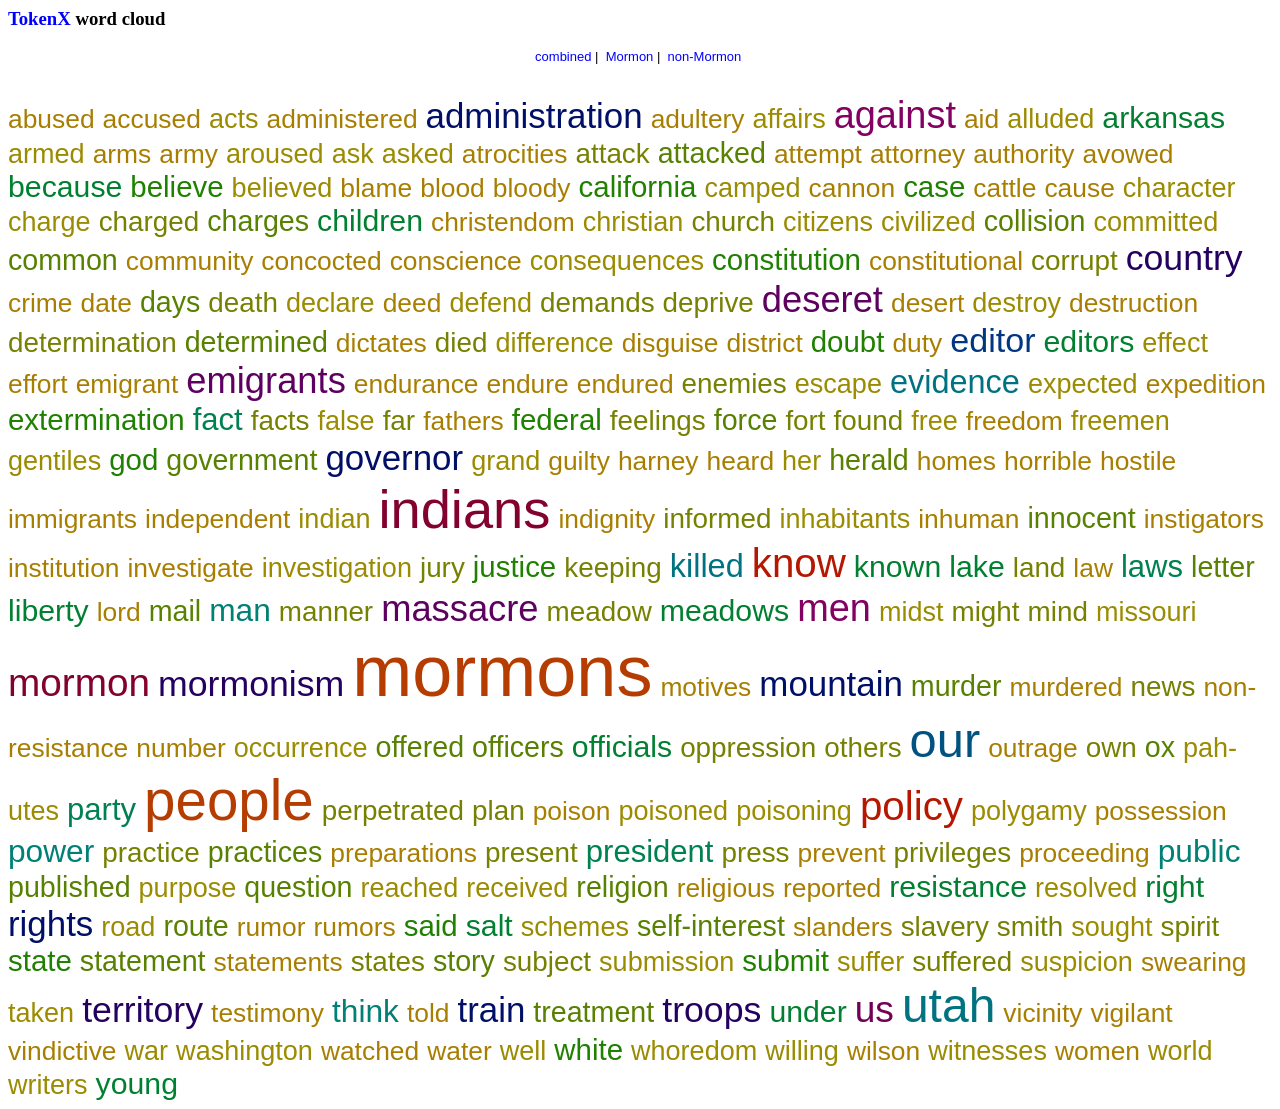
<file: TokenX MMM analysis/Word Clouds/uniqueWordList_MormonOnly_Edited.xml.html>
<html xmlns:xs="http://www.w3.org/2001/XMLSchema" xmlns:math="http://exslt.org/math" xmlns:xdt="http://www.w3.org/2003/05/xpath-datatypes"><head><meta http-equiv="Content-Type" content="text/html; charset=iso-8859-1"><style>
a:link { color: blue; text-decoration: none; }
a:visited { color: blue; text-decoration: none; }
a:hover { color: blue; text-decoration: underline;  }
a.popup { color: blue; text-decoration: none; cursor: pointer; }
a.popup:visited { color: blue; text-decoration: none; cursor: pointer; }
a.popup:hover { color: blue; text-decoration: underline; cursor: pointer; }
</style></head><body bgcolor="#ffffff"><h3><a href="http://tokenx.unl.edu">TokenX</a> word cloud</h3><center><font face="arial, sans-serif" size="-1"><a href="uniqueWordList_CombinedFile_Edited.xml.html">combined</a>&nbsp;|&nbsp;

<a href="uniqueWordList_MormonOnly_Edited.xml.html">Mormon</a>&nbsp;|&nbsp;

<a href="uniqueWordList_NON_MormonOnly_Edited.xml.html">non-Mormon</a>&nbsp;<br><br><br></font></center><font face="arial,sans-serif" style="font-size:165%" color="#a87e00"><span title="3">abused</span></font>&nbsp;
<font face="arial,sans-serif" style="font-size:165%" color="#a87e00"><span title="3">accused</span></font>&nbsp;
<font face="arial,sans-serif" style="font-size:169%" color="#9b8b00"><span title="4">acts</span></font>&nbsp;
<font face="arial,sans-serif" style="font-size:165%" color="#a87e00"><span title="3">administered</span></font>&nbsp;
<font face="arial,sans-serif" style="font-size:218%" color="#000f67"><span title="14">administration</span></font>&nbsp;
<font face="arial,sans-serif" style="font-size:165%" color="#a87e00"><span title="3">adultery</span></font>&nbsp;
<font face="arial,sans-serif" style="font-size:169%" color="#9b8b00"><span title="4">affairs</span></font>&nbsp;
<font face="arial,sans-serif" style="font-size:237%" color="#820162"><span title="18">against</span></font>&nbsp;
<font face="arial,sans-serif" style="font-size:165%" color="#a87e00"><span title="3">aid</span></font>&nbsp;
<font face="arial,sans-serif" style="font-size:169%" color="#9b8b00"><span title="4">alluded</span></font>&nbsp;
<font face="arial,sans-serif" style="font-size:189%" color="#018031"><span title="8">arkansas</span></font>&nbsp;
<font face="arial,sans-serif" style="font-size:169%" color="#9b8b00"><span title="4">armed</span></font>&nbsp;
<font face="arial,sans-serif" style="font-size:165%" color="#a87e00"><span title="3">arms</span></font>&nbsp;
<font face="arial,sans-serif" style="font-size:165%" color="#a87e00"><span title="3">army</span></font>&nbsp;
<font face="arial,sans-serif" style="font-size:169%" color="#9b8b00"><span title="4">aroused</span></font>&nbsp;
<font face="arial,sans-serif" style="font-size:169%" color="#9b8b00"><span title="4">ask</span></font>&nbsp;
<font face="arial,sans-serif" style="font-size:169%" color="#9b8b00"><span title="4">asked</span></font>&nbsp;
<font face="arial,sans-serif" style="font-size:165%" color="#a87e00"><span title="3">atrocities</span></font>&nbsp;
<font face="arial,sans-serif" style="font-size:174%" color="#768001"><span title="5">attack</span></font>&nbsp;
<font face="arial,sans-serif" style="font-size:179%" color="#588001"><span title="6">attacked</span></font>&nbsp;
<font face="arial,sans-serif" style="font-size:165%" color="#a87e00"><span title="3">attempt</span></font>&nbsp;
<font face="arial,sans-serif" style="font-size:165%" color="#a87e00"><span title="3">attorney</span></font>&nbsp;
<font face="arial,sans-serif" style="font-size:165%" color="#a87e00"><span title="3">authority</span></font>&nbsp;
<font face="arial,sans-serif" style="font-size:165%" color="#a87e00"><span title="3">avowed</span></font>&nbsp;
<font face="arial,sans-serif" style="font-size:189%" color="#018031"><span title="8">because</span></font>&nbsp;
<font face="arial,sans-serif" style="font-size:184%" color="#1f8001"><span title="7">believe</span></font>&nbsp;
<font face="arial,sans-serif" style="font-size:169%" color="#9b8b00"><span title="4">believed</span></font>&nbsp;
<font face="arial,sans-serif" style="font-size:165%" color="#a87e00"><span title="3">blame</span></font>&nbsp;
<font face="arial,sans-serif" style="font-size:165%" color="#a87e00"><span title="3">blood</span></font>&nbsp;
<font face="arial,sans-serif" style="font-size:165%" color="#a87e00"><span title="3">bloody</span></font>&nbsp;
<font face="arial,sans-serif" style="font-size:184%" color="#1f8001"><span title="7">california</span></font>&nbsp;
<font face="arial,sans-serif" style="font-size:169%" color="#9b8b00"><span title="4">camped</span></font>&nbsp;
<font face="arial,sans-serif" style="font-size:165%" color="#a87e00"><span title="3">cannon</span></font>&nbsp;
<font face="arial,sans-serif" style="font-size:184%" color="#1f8001"><span title="7">case</span></font>&nbsp;
<font face="arial,sans-serif" style="font-size:165%" color="#a87e00"><span title="3">cattle</span></font>&nbsp;
<font face="arial,sans-serif" style="font-size:165%" color="#a87e00"><span title="3">cause</span></font>&nbsp;
<font face="arial,sans-serif" style="font-size:169%" color="#9b8b00"><span title="4">character</span></font>&nbsp;
<font face="arial,sans-serif" style="font-size:169%" color="#9b8b00"><span title="4">charge</span></font>&nbsp;
<font face="arial,sans-serif" style="font-size:174%" color="#768001"><span title="5">charged</span></font>&nbsp;
<font face="arial,sans-serif" style="font-size:179%" color="#588001"><span title="6">charges</span></font>&nbsp;
<font face="arial,sans-serif" style="font-size:189%" color="#018031"><span title="8">children</span></font>&nbsp;
<font face="arial,sans-serif" style="font-size:165%" color="#a87e00"><span title="3">christendom</span></font>&nbsp;
<font face="arial,sans-serif" style="font-size:169%" color="#9b8b00"><span title="4">christian</span></font>&nbsp;
<font face="arial,sans-serif" style="font-size:174%" color="#768001"><span title="5">church</span></font>&nbsp;
<font face="arial,sans-serif" style="font-size:169%" color="#9b8b00"><span title="4">citizens</span></font>&nbsp;
<font face="arial,sans-serif" style="font-size:169%" color="#9b8b00"><span title="4">civilized</span></font>&nbsp;
<font face="arial,sans-serif" style="font-size:179%" color="#588001"><span title="6">collision</span></font>&nbsp;
<font face="arial,sans-serif" style="font-size:169%" color="#9b8b00"><span title="4">committed</span></font>&nbsp;
<font face="arial,sans-serif" style="font-size:179%" color="#588001"><span title="6">common</span></font>&nbsp;
<font face="arial,sans-serif" style="font-size:165%" color="#a87e00"><span title="3">community</span></font>&nbsp;
<font face="arial,sans-serif" style="font-size:165%" color="#a87e00"><span title="3">concocted</span></font>&nbsp;
<font face="arial,sans-serif" style="font-size:165%" color="#a87e00"><span title="3">conscience</span></font>&nbsp;
<font face="arial,sans-serif" style="font-size:169%" color="#9b8b00"><span title="4">consequences</span></font>&nbsp;
<font face="arial,sans-serif" style="font-size:184%" color="#1f8001"><span title="7">constitution</span></font>&nbsp;
<font face="arial,sans-serif" style="font-size:165%" color="#a87e00"><span title="3">constitutional</span></font>&nbsp;
<font face="arial,sans-serif" style="font-size:174%" color="#768001"><span title="5">corrupt</span></font>&nbsp;
<font face="arial,sans-serif" style="font-size:223%" color="#240060"><span title="15">country</span></font>&nbsp;
<font face="arial,sans-serif" style="font-size:165%" color="#a87e00"><span title="3">crime</span></font>&nbsp;
<font face="arial,sans-serif" style="font-size:165%" color="#a87e00"><span title="3">date</span></font>&nbsp;
<font face="arial,sans-serif" style="font-size:179%" color="#588001"><span title="6">days</span></font>&nbsp;
<font face="arial,sans-serif" style="font-size:174%" color="#768001"><span title="5">death</span></font>&nbsp;
<font face="arial,sans-serif" style="font-size:169%" color="#9b8b00"><span title="4">declare</span></font>&nbsp;
<font face="arial,sans-serif" style="font-size:165%" color="#a87e00"><span title="3">deed</span></font>&nbsp;
<font face="arial,sans-serif" style="font-size:169%" color="#9b8b00"><span title="4">defend</span></font>&nbsp;
<font face="arial,sans-serif" style="font-size:174%" color="#768001"><span title="5">demands</span></font>&nbsp;
<font face="arial,sans-serif" style="font-size:174%" color="#768001"><span title="5">deprive</span></font>&nbsp;
<font face="arial,sans-serif" style="font-size:227%" color="#5d0060"><span title="16">deseret</span></font>&nbsp;
<font face="arial,sans-serif" style="font-size:165%" color="#a87e00"><span title="3">desert</span></font>&nbsp;
<font face="arial,sans-serif" style="font-size:169%" color="#9b8b00"><span title="4">destroy</span></font>&nbsp;
<font face="arial,sans-serif" style="font-size:165%" color="#a87e00"><span title="3">destruction</span></font>&nbsp;
<font face="arial,sans-serif" style="font-size:174%" color="#768001"><span title="5">determination</span></font>&nbsp;
<font face="arial,sans-serif" style="font-size:179%" color="#588001"><span title="6">determined</span></font>&nbsp;
<font face="arial,sans-serif" style="font-size:165%" color="#a87e00"><span title="3">dictates</span></font>&nbsp;
<font face="arial,sans-serif" style="font-size:174%" color="#768001"><span title="5">died</span></font>&nbsp;
<font face="arial,sans-serif" style="font-size:169%" color="#9b8b00"><span title="4">difference</span></font>&nbsp;
<font face="arial,sans-serif" style="font-size:165%" color="#a87e00"><span title="3">disguise</span></font>&nbsp;
<font face="arial,sans-serif" style="font-size:165%" color="#a87e00"><span title="3">district</span></font>&nbsp;
<font face="arial,sans-serif" style="font-size:184%" color="#1f8001"><span title="7">doubt</span></font>&nbsp;
<font face="arial,sans-serif" style="font-size:165%" color="#a87e00"><span title="3">duty</span></font>&nbsp;
<font face="arial,sans-serif" style="font-size:213%" color="#013780"><span title="13">editor</span></font>&nbsp;
<font face="arial,sans-serif" style="font-size:189%" color="#018031"><span title="8">editors</span></font>&nbsp;
<font face="arial,sans-serif" style="font-size:169%" color="#9b8b00"><span title="4">effect</span></font>&nbsp;
<font face="arial,sans-serif" style="font-size:165%" color="#a87e00"><span title="3">effort</span></font>&nbsp;
<font face="arial,sans-serif" style="font-size:165%" color="#a87e00"><span title="3">emigrant</span></font>&nbsp;
<font face="arial,sans-serif" style="font-size:227%" color="#5d0060"><span title="16">emigrants</span></font>&nbsp;
<font face="arial,sans-serif" style="font-size:165%" color="#a87e00"><span title="3">endurance</span></font>&nbsp;
<font face="arial,sans-serif" style="font-size:165%" color="#a87e00"><span title="3">endure</span></font>&nbsp;
<font face="arial,sans-serif" style="font-size:165%" color="#a87e00"><span title="3">endured</span></font>&nbsp;
<font face="arial,sans-serif" style="font-size:174%" color="#768001"><span title="5">enemies</span></font>&nbsp;
<font face="arial,sans-serif" style="font-size:169%" color="#9b8b00"><span title="4">escape</span></font>&nbsp;
<font face="arial,sans-serif" style="font-size:203%" color="#017380"><span title="11">evidence</span></font>&nbsp;
<font face="arial,sans-serif" style="font-size:169%" color="#9b8b00"><span title="4">expected</span></font>&nbsp;
<font face="arial,sans-serif" style="font-size:165%" color="#a87e00"><span title="3">expedition</span></font>&nbsp;
<font face="arial,sans-serif" style="font-size:184%" color="#1f8001"><span title="7">extermination</span></font>&nbsp;
<font face="arial,sans-serif" style="font-size:194%" color="#018052"><span title="9">fact</span></font>&nbsp;
<font face="arial,sans-serif" style="font-size:174%" color="#768001"><span title="5">facts</span></font>&nbsp;
<font face="arial,sans-serif" style="font-size:169%" color="#9b8b00"><span title="4">false</span></font>&nbsp;
<font face="arial,sans-serif" style="font-size:174%" color="#768001"><span title="5">far</span></font>&nbsp;
<font face="arial,sans-serif" style="font-size:165%" color="#a87e00"><span title="3">fathers</span></font>&nbsp;
<font face="arial,sans-serif" style="font-size:184%" color="#1f8001"><span title="7">federal</span></font>&nbsp;
<font face="arial,sans-serif" style="font-size:174%" color="#768001"><span title="5">feelings</span></font>&nbsp;
<font face="arial,sans-serif" style="font-size:179%" color="#588001"><span title="6">force</span></font>&nbsp;
<font face="arial,sans-serif" style="font-size:174%" color="#768001"><span title="5">fort</span></font>&nbsp;
<font face="arial,sans-serif" style="font-size:174%" color="#768001"><span title="5">found</span></font>&nbsp;
<font face="arial,sans-serif" style="font-size:169%" color="#9b8b00"><span title="4">free</span></font>&nbsp;
<font face="arial,sans-serif" style="font-size:165%" color="#a87e00"><span title="3">freedom</span></font>&nbsp;
<font face="arial,sans-serif" style="font-size:169%" color="#9b8b00"><span title="4">freemen</span></font>&nbsp;
<font face="arial,sans-serif" style="font-size:169%" color="#9b8b00"><span title="4">gentiles</span></font>&nbsp;
<font face="arial,sans-serif" style="font-size:184%" color="#1f8001"><span title="7">god</span></font>&nbsp;
<font face="arial,sans-serif" style="font-size:179%" color="#588001"><span title="6">government</span></font>&nbsp;
<font face="arial,sans-serif" style="font-size:218%" color="#000f67"><span title="14">governor</span></font>&nbsp;
<font face="arial,sans-serif" style="font-size:169%" color="#9b8b00"><span title="4">grand</span></font>&nbsp;
<font face="arial,sans-serif" style="font-size:165%" color="#a87e00"><span title="3">guilty</span></font>&nbsp;
<font face="arial,sans-serif" style="font-size:165%" color="#a87e00"><span title="3">harney</span></font>&nbsp;
<font face="arial,sans-serif" style="font-size:165%" color="#a87e00"><span title="3">heard</span></font>&nbsp;
<font face="arial,sans-serif" style="font-size:169%" color="#9b8b00"><span title="4">her</span></font>&nbsp;
<font face="arial,sans-serif" style="font-size:179%" color="#588001"><span title="6">herald</span></font>&nbsp;
<font face="arial,sans-serif" style="font-size:165%" color="#a87e00"><span title="3">homes</span></font>&nbsp;
<font face="arial,sans-serif" style="font-size:165%" color="#a87e00"><span title="3">horrible</span></font>&nbsp;
<font face="arial,sans-serif" style="font-size:165%" color="#a87e00"><span title="3">hostile</span></font>&nbsp;
<font face="arial,sans-serif" style="font-size:165%" color="#a87e00"><span title="3">immigrants</span></font>&nbsp;
<font face="arial,sans-serif" style="font-size:165%" color="#a87e00"><span title="3">independent</span></font>&nbsp;
<font face="arial,sans-serif" style="font-size:169%" color="#9b8b00"><span title="4">indian</span></font>&nbsp;
<font face="arial,sans-serif" style="font-size:339%" color="#82012f"><span title="39">indians</span></font>&nbsp;
<font face="arial,sans-serif" style="font-size:165%" color="#a87e00"><span title="3">indignity</span></font>&nbsp;
<font face="arial,sans-serif" style="font-size:174%" color="#768001"><span title="5">informed</span></font>&nbsp;
<font face="arial,sans-serif" style="font-size:169%" color="#9b8b00"><span title="4">inhabitants</span></font>&nbsp;
<font face="arial,sans-serif" style="font-size:165%" color="#a87e00"><span title="3">inhuman</span></font>&nbsp;
<font face="arial,sans-serif" style="font-size:179%" color="#588001"><span title="6">innocent</span></font>&nbsp;
<font face="arial,sans-serif" style="font-size:165%" color="#a87e00"><span title="3">instigators</span></font>&nbsp;
<font face="arial,sans-serif" style="font-size:165%" color="#a87e00"><span title="3">institution</span></font>&nbsp;
<font face="arial,sans-serif" style="font-size:165%" color="#a87e00"><span title="3">investigate</span></font>&nbsp;
<font face="arial,sans-serif" style="font-size:169%" color="#9b8b00"><span title="4">investigation</span></font>&nbsp;
<font face="arial,sans-serif" style="font-size:174%" color="#768001"><span title="5">jury</span></font>&nbsp;
<font face="arial,sans-serif" style="font-size:184%" color="#1f8001"><span title="7">justice</span></font>&nbsp;
<font face="arial,sans-serif" style="font-size:174%" color="#768001"><span title="5">keeping</span></font>&nbsp;
<font face="arial,sans-serif" style="font-size:203%" color="#017380"><span title="11">killed</span></font>&nbsp;
<font face="arial,sans-serif" style="font-size:252%" color="#b51701"><span title="21">know</span></font>&nbsp;
<font face="arial,sans-serif" style="font-size:189%" color="#018031"><span title="8">known</span></font>&nbsp;
<font face="arial,sans-serif" style="font-size:189%" color="#018031"><span title="8">lake</span></font>&nbsp;
<font face="arial,sans-serif" style="font-size:174%" color="#768001"><span title="5">land</span></font>&nbsp;
<font face="arial,sans-serif" style="font-size:165%" color="#a87e00"><span title="3">law</span></font>&nbsp;
<font face="arial,sans-serif" style="font-size:194%" color="#018052"><span title="9">laws</span></font>&nbsp;
<font face="arial,sans-serif" style="font-size:179%" color="#588001"><span title="6">letter</span></font>&nbsp;
<font face="arial,sans-serif" style="font-size:189%" color="#018031"><span title="8">liberty</span></font>&nbsp;
<font face="arial,sans-serif" style="font-size:165%" color="#a87e00"><span title="3">lord</span></font>&nbsp;
<font face="arial,sans-serif" style="font-size:179%" color="#588001"><span title="6">mail</span></font>&nbsp;
<font face="arial,sans-serif" style="font-size:198%" color="#018076"><span title="10">man</span></font>&nbsp;
<font face="arial,sans-serif" style="font-size:174%" color="#768001"><span title="5">manner</span></font>&nbsp;
<font face="arial,sans-serif" style="font-size:227%" color="#5d0060"><span title="16">massacre</span></font>&nbsp;
<font face="arial,sans-serif" style="font-size:174%" color="#768001"><span title="5">meadow</span></font>&nbsp;
<font face="arial,sans-serif" style="font-size:189%" color="#018031"><span title="8">meadows</span></font>&nbsp;
<font face="arial,sans-serif" style="font-size:237%" color="#820162"><span title="18">men</span></font>&nbsp;
<font face="arial,sans-serif" style="font-size:169%" color="#9b8b00"><span title="4">midst</span></font>&nbsp;
<font face="arial,sans-serif" style="font-size:174%" color="#768001"><span title="5">might</span></font>&nbsp;
<font face="arial,sans-serif" style="font-size:174%" color="#768001"><span title="5">mind</span></font>&nbsp;
<font face="arial,sans-serif" style="font-size:169%" color="#9b8b00"><span title="4">missouri</span></font>&nbsp;
<font face="arial,sans-serif" style="font-size:242%" color="#82012f"><span title="19">mormon</span></font>&nbsp;
<font face="arial,sans-serif" style="font-size:223%" color="#240060"><span title="15">mormonism</span></font>&nbsp;
<font face="arial,sans-serif" style="font-size:450%" color="#b53d01"><span title="62">mormons</span></font>&nbsp;
<font face="arial,sans-serif" style="font-size:165%" color="#a87e00"><span title="3">motives</span></font>&nbsp;
<font face="arial,sans-serif" style="font-size:218%" color="#000f67"><span title="14">mountain</span></font>&nbsp;
<font face="arial,sans-serif" style="font-size:179%" color="#588001"><span title="6">murder</span></font>&nbsp;
<font face="arial,sans-serif" style="font-size:165%" color="#a87e00"><span title="3">murdered</span></font>&nbsp;
<font face="arial,sans-serif" style="font-size:174%" color="#768001"><span title="5">news</span></font>&nbsp;
<font face="arial,sans-serif" style="font-size:165%" color="#a87e00"><span title="3">non-resistance</span></font>&nbsp;
<font face="arial,sans-serif" style="font-size:165%" color="#a87e00"><span title="3">number</span></font>&nbsp;
<font face="arial,sans-serif" style="font-size:169%" color="#9b8b00"><span title="4">occurrence</span></font>&nbsp;
<font face="arial,sans-serif" style="font-size:179%" color="#588001"><span title="6">offered</span></font>&nbsp;
<font face="arial,sans-serif" style="font-size:179%" color="#588001"><span title="6">officers</span></font>&nbsp;
<font face="arial,sans-serif" style="font-size:189%" color="#018031"><span title="8">officials</span></font>&nbsp;
<font face="arial,sans-serif" style="font-size:174%" color="#768001"><span title="5">oppression</span></font>&nbsp;
<font face="arial,sans-serif" style="font-size:174%" color="#768001"><span title="5">others</span></font>&nbsp;
<font face="arial,sans-serif" style="font-size:305%" color="#015280"><span title="32">our</span></font>&nbsp;
<font face="arial,sans-serif" style="font-size:165%" color="#a87e00"><span title="3">outrage</span></font>&nbsp;
<font face="arial,sans-serif" style="font-size:174%" color="#768001"><span title="5">own</span></font>&nbsp;
<font face="arial,sans-serif" style="font-size:179%" color="#588001"><span title="6">ox</span></font>&nbsp;
<font face="arial,sans-serif" style="font-size:169%" color="#9b8b00"><span title="4">pah-utes</span></font>&nbsp;
<font face="arial,sans-serif" style="font-size:194%" color="#018052"><span title="9">party</span></font>&nbsp;
<font face="arial,sans-serif" style="font-size:353%" color="#b53d01"><span title="42">people</span></font>&nbsp;
<font face="arial,sans-serif" style="font-size:174%" color="#768001"><span title="5">perpetrated</span></font>&nbsp;
<font face="arial,sans-serif" style="font-size:174%" color="#768001"><span title="5">plan</span></font>&nbsp;
<font face="arial,sans-serif" style="font-size:165%" color="#a87e00"><span title="3">poison</span></font>&nbsp;
<font face="arial,sans-serif" style="font-size:169%" color="#9b8b00"><span title="4">poisoned</span></font>&nbsp;
<font face="arial,sans-serif" style="font-size:169%" color="#9b8b00"><span title="4">poisoning</span></font>&nbsp;
<font face="arial,sans-serif" style="font-size:252%" color="#b51701"><span title="21">policy</span></font>&nbsp;
<font face="arial,sans-serif" style="font-size:169%" color="#9b8b00"><span title="4">polygamy</span></font>&nbsp;
<font face="arial,sans-serif" style="font-size:165%" color="#a87e00"><span title="3">possession</span></font>&nbsp;
<font face="arial,sans-serif" style="font-size:198%" color="#018076"><span title="10">power</span></font>&nbsp;
<font face="arial,sans-serif" style="font-size:174%" color="#768001"><span title="5">practice</span></font>&nbsp;
<font face="arial,sans-serif" style="font-size:179%" color="#588001"><span title="6">practices</span></font>&nbsp;
<font face="arial,sans-serif" style="font-size:165%" color="#a87e00"><span title="3">preparations</span></font>&nbsp;
<font face="arial,sans-serif" style="font-size:174%" color="#768001"><span title="5">present</span></font>&nbsp;
<font face="arial,sans-serif" style="font-size:194%" color="#018052"><span title="9">president</span></font>&nbsp;
<font face="arial,sans-serif" style="font-size:174%" color="#768001"><span title="5">press</span></font>&nbsp;
<font face="arial,sans-serif" style="font-size:165%" color="#a87e00"><span title="3">prevent</span></font>&nbsp;
<font face="arial,sans-serif" style="font-size:174%" color="#768001"><span title="5">privileges</span></font>&nbsp;
<font face="arial,sans-serif" style="font-size:165%" color="#a87e00"><span title="3">proceeding</span></font>&nbsp;
<font face="arial,sans-serif" style="font-size:198%" color="#018076"><span title="10">public</span></font>&nbsp;
<font face="arial,sans-serif" style="font-size:179%" color="#588001"><span title="6">published</span></font>&nbsp;
<font face="arial,sans-serif" style="font-size:169%" color="#9b8b00"><span title="4">purpose</span></font>&nbsp;
<font face="arial,sans-serif" style="font-size:179%" color="#588001"><span title="6">question</span></font>&nbsp;
<font face="arial,sans-serif" style="font-size:169%" color="#9b8b00"><span title="4">reached</span></font>&nbsp;
<font face="arial,sans-serif" style="font-size:169%" color="#9b8b00"><span title="4">received</span></font>&nbsp;
<font face="arial,sans-serif" style="font-size:179%" color="#588001"><span title="6">religion</span></font>&nbsp;
<font face="arial,sans-serif" style="font-size:165%" color="#a87e00"><span title="3">religious</span></font>&nbsp;
<font face="arial,sans-serif" style="font-size:165%" color="#a87e00"><span title="3">reported</span></font>&nbsp;
<font face="arial,sans-serif" style="font-size:189%" color="#018031"><span title="8">resistance</span></font>&nbsp;
<font face="arial,sans-serif" style="font-size:169%" color="#9b8b00"><span title="4">resolved</span></font>&nbsp;
<font face="arial,sans-serif" style="font-size:189%" color="#018031"><span title="8">right</span></font>&nbsp;
<font face="arial,sans-serif" style="font-size:218%" color="#000f67"><span title="14">rights</span></font>&nbsp;
<font face="arial,sans-serif" style="font-size:169%" color="#9b8b00"><span title="4">road</span></font>&nbsp;
<font face="arial,sans-serif" style="font-size:179%" color="#588001"><span title="6">route</span></font>&nbsp;
<font face="arial,sans-serif" style="font-size:165%" color="#a87e00"><span title="3">rumor</span></font>&nbsp;
<font face="arial,sans-serif" style="font-size:165%" color="#a87e00"><span title="3">rumors</span></font>&nbsp;
<font face="arial,sans-serif" style="font-size:184%" color="#1f8001"><span title="7">said</span></font>&nbsp;
<font face="arial,sans-serif" style="font-size:189%" color="#018031"><span title="8">salt</span></font>&nbsp;
<font face="arial,sans-serif" style="font-size:169%" color="#9b8b00"><span title="4">schemes</span></font>&nbsp;
<font face="arial,sans-serif" style="font-size:179%" color="#588001"><span title="6">self-interest</span></font>&nbsp;
<font face="arial,sans-serif" style="font-size:165%" color="#a87e00"><span title="3">slanders</span></font>&nbsp;
<font face="arial,sans-serif" style="font-size:174%" color="#768001"><span title="5">slavery</span></font>&nbsp;
<font face="arial,sans-serif" style="font-size:174%" color="#768001"><span title="5">smith</span></font>&nbsp;
<font face="arial,sans-serif" style="font-size:169%" color="#9b8b00"><span title="4">sought</span></font>&nbsp;
<font face="arial,sans-serif" style="font-size:174%" color="#768001"><span title="5">spirit</span></font>&nbsp;
<font face="arial,sans-serif" style="font-size:184%" color="#1f8001"><span title="7">state</span></font>&nbsp;
<font face="arial,sans-serif" style="font-size:179%" color="#588001"><span title="6">statement</span></font>&nbsp;
<font face="arial,sans-serif" style="font-size:165%" color="#a87e00"><span title="3">statements</span></font>&nbsp;
<font face="arial,sans-serif" style="font-size:174%" color="#768001"><span title="5">states</span></font>&nbsp;
<font face="arial,sans-serif" style="font-size:179%" color="#588001"><span title="6">story</span></font>&nbsp;
<font face="arial,sans-serif" style="font-size:174%" color="#768001"><span title="5">subject</span></font>&nbsp;
<font face="arial,sans-serif" style="font-size:169%" color="#9b8b00"><span title="4">submission</span></font>&nbsp;
<font face="arial,sans-serif" style="font-size:184%" color="#1f8001"><span title="7">submit</span></font>&nbsp;
<font face="arial,sans-serif" style="font-size:169%" color="#9b8b00"><span title="4">suffer</span></font>&nbsp;
<font face="arial,sans-serif" style="font-size:174%" color="#768001"><span title="5">suffered</span></font>&nbsp;
<font face="arial,sans-serif" style="font-size:169%" color="#9b8b00"><span title="4">suspicion</span></font>&nbsp;
<font face="arial,sans-serif" style="font-size:165%" color="#a87e00"><span title="3">swearing</span></font>&nbsp;
<font face="arial,sans-serif" style="font-size:169%" color="#9b8b00"><span title="4">taken</span></font>&nbsp;
<font face="arial,sans-serif" style="font-size:223%" color="#240060"><span title="15">territory</span></font>&nbsp;
<font face="arial,sans-serif" style="font-size:165%" color="#a87e00"><span title="3">testimony</span></font>&nbsp;
<font face="arial,sans-serif" style="font-size:198%" color="#018076"><span title="10">think</span></font>&nbsp;
<font face="arial,sans-serif" style="font-size:165%" color="#a87e00"><span title="3">told</span></font>&nbsp;
<font face="arial,sans-serif" style="font-size:218%" color="#000f67"><span title="14">train</span></font>&nbsp;
<font face="arial,sans-serif" style="font-size:179%" color="#588001"><span title="6">treatment</span></font>&nbsp;
<font face="arial,sans-serif" style="font-size:223%" color="#240060"><span title="15">troops</span></font>&nbsp;
<font face="arial,sans-serif" style="font-size:189%" color="#018031"><span title="8">under</span></font>&nbsp;
<font face="arial,sans-serif" style="font-size:232%" color="#720056"><span title="17">us</span></font>&nbsp;
<font face="arial,sans-serif" style="font-size:300%" color="#017380"><span title="31">utah</span></font>&nbsp;
<font face="arial,sans-serif" style="font-size:165%" color="#a87e00"><span title="3">vicinity</span></font>&nbsp;
<font face="arial,sans-serif" style="font-size:165%" color="#a87e00"><span title="3">vigilant</span></font>&nbsp;
<font face="arial,sans-serif" style="font-size:165%" color="#a87e00"><span title="3">vindictive</span></font>&nbsp;
<font face="arial,sans-serif" style="font-size:169%" color="#9b8b00"><span title="4">war</span></font>&nbsp;
<font face="arial,sans-serif" style="font-size:169%" color="#9b8b00"><span title="4">washington</span></font>&nbsp;
<font face="arial,sans-serif" style="font-size:165%" color="#a87e00"><span title="3">watched</span></font>&nbsp;
<font face="arial,sans-serif" style="font-size:165%" color="#a87e00"><span title="3">water</span></font>&nbsp;
<font face="arial,sans-serif" style="font-size:169%" color="#9b8b00"><span title="4">well</span></font>&nbsp;
<font face="arial,sans-serif" style="font-size:184%" color="#1f8001"><span title="7">white</span></font>&nbsp;
<font face="arial,sans-serif" style="font-size:169%" color="#9b8b00"><span title="4">whoredom</span></font>&nbsp;
<font face="arial,sans-serif" style="font-size:169%" color="#9b8b00"><span title="4">willing</span></font>&nbsp;
<font face="arial,sans-serif" style="font-size:165%" color="#a87e00"><span title="3">wilson</span></font>&nbsp;
<font face="arial,sans-serif" style="font-size:169%" color="#9b8b00"><span title="4">witnesses</span></font>&nbsp;
<font face="arial,sans-serif" style="font-size:165%" color="#a87e00"><span title="3">women</span></font>&nbsp;
<font face="arial,sans-serif" style="font-size:169%" color="#9b8b00"><span title="4">world</span></font>&nbsp;
<font face="arial,sans-serif" style="font-size:169%" color="#9b8b00"><span title="4">writers</span></font>&nbsp;
<font face="arial,sans-serif" style="font-size:189%" color="#018031"><span title="8">young</span></font>&nbsp;
<br></body></html>
</file>
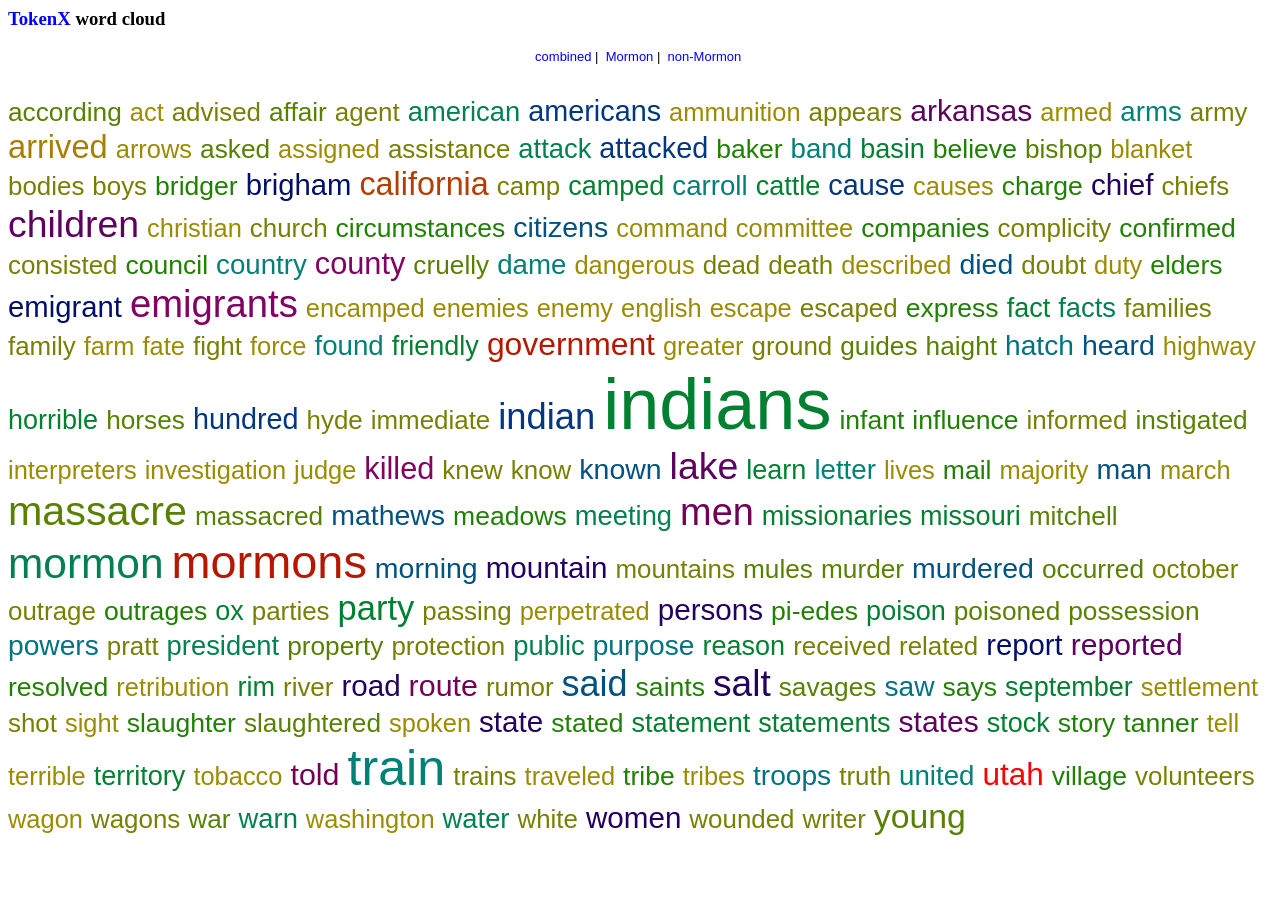
<file: TokenX MMM analysis/Word Clouds/uniqueWordList_NON_MormonOnly_Edited.xml.html>
<html xmlns:xs="http://www.w3.org/2001/XMLSchema" xmlns:math="http://exslt.org/math" xmlns:xdt="http://www.w3.org/2003/05/xpath-datatypes"><head><meta http-equiv="Content-Type" content="text/html; charset=iso-8859-1"><style>
a:link { color: blue; text-decoration: none; }
a:visited { color: blue; text-decoration: none; }
a:hover { color: blue; text-decoration: underline;  }
a.popup { color: blue; text-decoration: none; cursor: pointer; }
a.popup:visited { color: blue; text-decoration: none; cursor: pointer; }
a.popup:hover { color: blue; text-decoration: underline; cursor: pointer; }
</style></head><body bgcolor="#ffffff"><h3><a href="http://tokenx.unl.edu">TokenX</a> word cloud</h3><center><font face="arial, sans-serif" size="-1"><a href="uniqueWordList_CombinedFile_Edited.xml.html">combined</a>&nbsp;|&nbsp;

<a href="uniqueWordList_MormonOnly_Edited.xml.html">Mormon</a>&nbsp;|&nbsp;

<a href="uniqueWordList_NON_MormonOnly_Edited.xml.html">non-Mormon</a>&nbsp;<br><br><br></font></center><font face="arial,sans-serif" style="font-size:164%" color="#588001"><span title="6">according</span></font>&nbsp;
<font face="arial,sans-serif" style="font-size:159%" color="#9b8b00"><span title="4">act</span></font>&nbsp;
<font face="arial,sans-serif" style="font-size:162%" color="#768001"><span title="5">advised</span></font>&nbsp;
<font face="arial,sans-serif" style="font-size:164%" color="#588001"><span title="6">affair</span></font>&nbsp;
<font face="arial,sans-serif" style="font-size:162%" color="#768001"><span title="5">agent</span></font>&nbsp;
<font face="arial,sans-serif" style="font-size:171%" color="#018052"><span title="9">american</span></font>&nbsp;
<font face="arial,sans-serif" style="font-size:180%" color="#013780"><span title="13">americans</span></font>&nbsp;
<font face="arial,sans-serif" style="font-size:159%" color="#9b8b00"><span title="4">ammunition</span></font>&nbsp;
<font face="arial,sans-serif" style="font-size:162%" color="#768001"><span title="5">appears</span></font>&nbsp;
<font face="arial,sans-serif" style="font-size:188%" color="#5d0060"><span title="16">arkansas</span></font>&nbsp;
<font face="arial,sans-serif" style="font-size:159%" color="#9b8b00"><span title="4">armed</span></font>&nbsp;
<font face="arial,sans-serif" style="font-size:173%" color="#018076"><span title="10">arms</span></font>&nbsp;
<font face="arial,sans-serif" style="font-size:162%" color="#768001"><span title="5">army</span></font>&nbsp;
<font face="arial,sans-serif" style="font-size:204%" color="#a87e00"><span title="23">arrived</span></font>&nbsp;
<font face="arial,sans-serif" style="font-size:159%" color="#9b8b00"><span title="4">arrows</span></font>&nbsp;
<font face="arial,sans-serif" style="font-size:164%" color="#588001"><span title="6">asked</span></font>&nbsp;
<font face="arial,sans-serif" style="font-size:159%" color="#9b8b00"><span title="4">assigned</span></font>&nbsp;
<font face="arial,sans-serif" style="font-size:162%" color="#768001"><span title="5">assistance</span></font>&nbsp;
<font face="arial,sans-serif" style="font-size:171%" color="#018052"><span title="9">attack</span></font>&nbsp;
<font face="arial,sans-serif" style="font-size:180%" color="#013780"><span title="13">attacked</span></font>&nbsp;
<font face="arial,sans-serif" style="font-size:166%" color="#1f8001"><span title="7">baker</span></font>&nbsp;
<font face="arial,sans-serif" style="font-size:173%" color="#018076"><span title="10">band</span></font>&nbsp;
<font face="arial,sans-serif" style="font-size:169%" color="#018031"><span title="8">basin</span></font>&nbsp;
<font face="arial,sans-serif" style="font-size:166%" color="#1f8001"><span title="7">believe</span></font>&nbsp;
<font face="arial,sans-serif" style="font-size:164%" color="#588001"><span title="6">bishop</span></font>&nbsp;
<font face="arial,sans-serif" style="font-size:159%" color="#9b8b00"><span title="4">blanket</span></font>&nbsp;
<font face="arial,sans-serif" style="font-size:162%" color="#768001"><span title="5">bodies</span></font>&nbsp;
<font face="arial,sans-serif" style="font-size:162%" color="#768001"><span title="5">boys</span></font>&nbsp;
<font face="arial,sans-serif" style="font-size:166%" color="#1f8001"><span title="7">bridger</span></font>&nbsp;
<font face="arial,sans-serif" style="font-size:183%" color="#000f67"><span title="14">brigham</span></font>&nbsp;
<font face="arial,sans-serif" style="font-size:202%" color="#b53d01"><span title="22">california</span></font>&nbsp;
<font face="arial,sans-serif" style="font-size:162%" color="#768001"><span title="5">camp</span></font>&nbsp;
<font face="arial,sans-serif" style="font-size:169%" color="#018031"><span title="8">camped</span></font>&nbsp;
<font face="arial,sans-serif" style="font-size:173%" color="#018076"><span title="10">carroll</span></font>&nbsp;
<font face="arial,sans-serif" style="font-size:169%" color="#018031"><span title="8">cattle</span></font>&nbsp;
<font face="arial,sans-serif" style="font-size:180%" color="#013780"><span title="13">cause</span></font>&nbsp;
<font face="arial,sans-serif" style="font-size:159%" color="#9b8b00"><span title="4">causes</span></font>&nbsp;
<font face="arial,sans-serif" style="font-size:166%" color="#1f8001"><span title="7">charge</span></font>&nbsp;
<font face="arial,sans-serif" style="font-size:185%" color="#240060"><span title="15">chief</span></font>&nbsp;
<font face="arial,sans-serif" style="font-size:162%" color="#768001"><span title="5">chiefs</span></font>&nbsp;
<font face="arial,sans-serif" style="font-size:234%" color="#5d0060"><span title="36">children</span></font>&nbsp;
<font face="arial,sans-serif" style="font-size:159%" color="#9b8b00"><span title="4">christian</span></font>&nbsp;
<font face="arial,sans-serif" style="font-size:162%" color="#768001"><span title="5">church</span></font>&nbsp;
<font face="arial,sans-serif" style="font-size:166%" color="#1f8001"><span title="7">circumstances</span></font>&nbsp;
<font face="arial,sans-serif" style="font-size:178%" color="#015280"><span title="12">citizens</span></font>&nbsp;
<font face="arial,sans-serif" style="font-size:159%" color="#9b8b00"><span title="4">command</span></font>&nbsp;
<font face="arial,sans-serif" style="font-size:159%" color="#9b8b00"><span title="4">committee</span></font>&nbsp;
<font face="arial,sans-serif" style="font-size:166%" color="#1f8001"><span title="7">companies</span></font>&nbsp;
<font face="arial,sans-serif" style="font-size:162%" color="#768001"><span title="5">complicity</span></font>&nbsp;
<font face="arial,sans-serif" style="font-size:166%" color="#1f8001"><span title="7">confirmed</span></font>&nbsp;
<font face="arial,sans-serif" style="font-size:162%" color="#768001"><span title="5">consisted</span></font>&nbsp;
<font face="arial,sans-serif" style="font-size:166%" color="#1f8001"><span title="7">council</span></font>&nbsp;
<font face="arial,sans-serif" style="font-size:173%" color="#018076"><span title="10">country</span></font>&nbsp;
<font face="arial,sans-serif" style="font-size:192%" color="#820162"><span title="18">county</span></font>&nbsp;
<font face="arial,sans-serif" style="font-size:164%" color="#588001"><span title="6">cruelly</span></font>&nbsp;
<font face="arial,sans-serif" style="font-size:173%" color="#018076"><span title="10">dame</span></font>&nbsp;
<font face="arial,sans-serif" style="font-size:159%" color="#9b8b00"><span title="4">dangerous</span></font>&nbsp;
<font face="arial,sans-serif" style="font-size:162%" color="#768001"><span title="5">dead</span></font>&nbsp;
<font face="arial,sans-serif" style="font-size:162%" color="#768001"><span title="5">death</span></font>&nbsp;
<font face="arial,sans-serif" style="font-size:159%" color="#9b8b00"><span title="4">described</span></font>&nbsp;
<font face="arial,sans-serif" style="font-size:178%" color="#015280"><span title="12">died</span></font>&nbsp;
<font face="arial,sans-serif" style="font-size:162%" color="#768001"><span title="5">doubt</span></font>&nbsp;
<font face="arial,sans-serif" style="font-size:159%" color="#9b8b00"><span title="4">duty</span></font>&nbsp;
<font face="arial,sans-serif" style="font-size:166%" color="#1f8001"><span title="7">elders</span></font>&nbsp;
<font face="arial,sans-serif" style="font-size:183%" color="#000f67"><span title="14">emigrant</span></font>&nbsp;
<font face="arial,sans-serif" style="font-size:239%" color="#820162"><span title="38">emigrants</span></font>&nbsp;
<font face="arial,sans-serif" style="font-size:159%" color="#9b8b00"><span title="4">encamped</span></font>&nbsp;
<font face="arial,sans-serif" style="font-size:159%" color="#9b8b00"><span title="4">enemies</span></font>&nbsp;
<font face="arial,sans-serif" style="font-size:159%" color="#9b8b00"><span title="4">enemy</span></font>&nbsp;
<font face="arial,sans-serif" style="font-size:159%" color="#9b8b00"><span title="4">english</span></font>&nbsp;
<font face="arial,sans-serif" style="font-size:159%" color="#9b8b00"><span title="4">escape</span></font>&nbsp;
<font face="arial,sans-serif" style="font-size:162%" color="#768001"><span title="5">escaped</span></font>&nbsp;
<font face="arial,sans-serif" style="font-size:166%" color="#1f8001"><span title="7">express</span></font>&nbsp;
<font face="arial,sans-serif" style="font-size:169%" color="#018031"><span title="8">fact</span></font>&nbsp;
<font face="arial,sans-serif" style="font-size:171%" color="#018052"><span title="9">facts</span></font>&nbsp;
<font face="arial,sans-serif" style="font-size:162%" color="#768001"><span title="5">families</span></font>&nbsp;
<font face="arial,sans-serif" style="font-size:162%" color="#768001"><span title="5">family</span></font>&nbsp;
<font face="arial,sans-serif" style="font-size:159%" color="#9b8b00"><span title="4">farm</span></font>&nbsp;
<font face="arial,sans-serif" style="font-size:159%" color="#9b8b00"><span title="4">fate</span></font>&nbsp;
<font face="arial,sans-serif" style="font-size:162%" color="#768001"><span title="5">fight</span></font>&nbsp;
<font face="arial,sans-serif" style="font-size:159%" color="#9b8b00"><span title="4">force</span></font>&nbsp;
<font face="arial,sans-serif" style="font-size:173%" color="#018076"><span title="10">found</span></font>&nbsp;
<font face="arial,sans-serif" style="font-size:169%" color="#018031"><span title="8">friendly</span></font>&nbsp;
<font face="arial,sans-serif" style="font-size:199%" color="#b51701"><span title="21">government</span></font>&nbsp;
<font face="arial,sans-serif" style="font-size:159%" color="#9b8b00"><span title="4">greater</span></font>&nbsp;
<font face="arial,sans-serif" style="font-size:162%" color="#768001"><span title="5">ground</span></font>&nbsp;
<font face="arial,sans-serif" style="font-size:164%" color="#588001"><span title="6">guides</span></font>&nbsp;
<font face="arial,sans-serif" style="font-size:164%" color="#588001"><span title="6">haight</span></font>&nbsp;
<font face="arial,sans-serif" style="font-size:176%" color="#017380"><span title="11">hatch</span></font>&nbsp;
<font face="arial,sans-serif" style="font-size:178%" color="#015280"><span title="12">heard</span></font>&nbsp;
<font face="arial,sans-serif" style="font-size:159%" color="#9b8b00"><span title="4">highway</span></font>&nbsp;
<font face="arial,sans-serif" style="font-size:169%" color="#018031"><span title="8">horrible</span></font>&nbsp;
<font face="arial,sans-serif" style="font-size:164%" color="#588001"><span title="6">horses</span></font>&nbsp;
<font face="arial,sans-serif" style="font-size:180%" color="#013780"><span title="13">hundred</span></font>&nbsp;
<font face="arial,sans-serif" style="font-size:162%" color="#768001"><span title="5">hyde</span></font>&nbsp;
<font face="arial,sans-serif" style="font-size:162%" color="#768001"><span title="5">immediate</span></font>&nbsp;
<font face="arial,sans-serif" style="font-size:227%" color="#013780"><span title="33">indian</span></font>&nbsp;
<font face="arial,sans-serif" style="font-size:450%" color="#018031"><span title="128">indians</span></font>&nbsp;
<font face="arial,sans-serif" style="font-size:166%" color="#1f8001"><span title="7">infant</span></font>&nbsp;
<font face="arial,sans-serif" style="font-size:166%" color="#1f8001"><span title="7">influence</span></font>&nbsp;
<font face="arial,sans-serif" style="font-size:162%" color="#768001"><span title="5">informed</span></font>&nbsp;
<font face="arial,sans-serif" style="font-size:164%" color="#588001"><span title="6">instigated</span></font>&nbsp;
<font face="arial,sans-serif" style="font-size:159%" color="#9b8b00"><span title="4">interpreters</span></font>&nbsp;
<font face="arial,sans-serif" style="font-size:159%" color="#9b8b00"><span title="4">investigation</span></font>&nbsp;
<font face="arial,sans-serif" style="font-size:159%" color="#9b8b00"><span title="4">judge</span></font>&nbsp;
<font face="arial,sans-serif" style="font-size:192%" color="#820162"><span title="18">killed</span></font>&nbsp;
<font face="arial,sans-serif" style="font-size:162%" color="#768001"><span title="5">knew</span></font>&nbsp;
<font face="arial,sans-serif" style="font-size:162%" color="#768001"><span title="5">know</span></font>&nbsp;
<font face="arial,sans-serif" style="font-size:178%" color="#015280"><span title="12">known</span></font>&nbsp;
<font face="arial,sans-serif" style="font-size:234%" color="#5d0060"><span title="36">lake</span></font>&nbsp;
<font face="arial,sans-serif" style="font-size:169%" color="#018031"><span title="8">learn</span></font>&nbsp;
<font face="arial,sans-serif" style="font-size:173%" color="#018076"><span title="10">letter</span></font>&nbsp;
<font face="arial,sans-serif" style="font-size:159%" color="#9b8b00"><span title="4">lives</span></font>&nbsp;
<font face="arial,sans-serif" style="font-size:166%" color="#1f8001"><span title="7">mail</span></font>&nbsp;
<font face="arial,sans-serif" style="font-size:159%" color="#9b8b00"><span title="4">majority</span></font>&nbsp;
<font face="arial,sans-serif" style="font-size:178%" color="#015280"><span title="12">man</span></font>&nbsp;
<font face="arial,sans-serif" style="font-size:159%" color="#9b8b00"><span title="4">march</span></font>&nbsp;
<font face="arial,sans-serif" style="font-size:258%" color="#588001"><span title="46">massacre</span></font>&nbsp;
<font face="arial,sans-serif" style="font-size:164%" color="#588001"><span title="6">massacred</span></font>&nbsp;
<font face="arial,sans-serif" style="font-size:178%" color="#015280"><span title="12">mathews</span></font>&nbsp;
<font face="arial,sans-serif" style="font-size:166%" color="#1f8001"><span title="7">meadows</span></font>&nbsp;
<font face="arial,sans-serif" style="font-size:171%" color="#018052"><span title="9">meeting</span></font>&nbsp;
<font face="arial,sans-serif" style="font-size:237%" color="#720056"><span title="37">men</span></font>&nbsp;
<font face="arial,sans-serif" style="font-size:169%" color="#018031"><span title="8">missionaries</span></font>&nbsp;
<font face="arial,sans-serif" style="font-size:169%" color="#018031"><span title="8">missouri</span></font>&nbsp;
<font face="arial,sans-serif" style="font-size:164%" color="#588001"><span title="6">mitchell</span></font>&nbsp;
<font face="arial,sans-serif" style="font-size:265%" color="#018052"><span title="49">mormon</span></font>&nbsp;
<font face="arial,sans-serif" style="font-size:293%" color="#b51701"><span title="61">mormons</span></font>&nbsp;
<font face="arial,sans-serif" style="font-size:178%" color="#015280"><span title="12">morning</span></font>&nbsp;
<font face="arial,sans-serif" style="font-size:185%" color="#240060"><span title="15">mountain</span></font>&nbsp;
<font face="arial,sans-serif" style="font-size:162%" color="#768001"><span title="5">mountains</span></font>&nbsp;
<font face="arial,sans-serif" style="font-size:164%" color="#588001"><span title="6">mules</span></font>&nbsp;
<font face="arial,sans-serif" style="font-size:164%" color="#588001"><span title="6">murder</span></font>&nbsp;
<font face="arial,sans-serif" style="font-size:178%" color="#015280"><span title="12">murdered</span></font>&nbsp;
<font face="arial,sans-serif" style="font-size:164%" color="#588001"><span title="6">occurred</span></font>&nbsp;
<font face="arial,sans-serif" style="font-size:162%" color="#768001"><span title="5">october</span></font>&nbsp;
<font face="arial,sans-serif" style="font-size:162%" color="#768001"><span title="5">outrage</span></font>&nbsp;
<font face="arial,sans-serif" style="font-size:166%" color="#1f8001"><span title="7">outrages</span></font>&nbsp;
<font face="arial,sans-serif" style="font-size:169%" color="#018031"><span title="8">ox</span></font>&nbsp;
<font face="arial,sans-serif" style="font-size:162%" color="#768001"><span title="5">parties</span></font>&nbsp;
<font face="arial,sans-serif" style="font-size:216%" color="#018031"><span title="28">party</span></font>&nbsp;
<font face="arial,sans-serif" style="font-size:162%" color="#768001"><span title="5">passing</span></font>&nbsp;
<font face="arial,sans-serif" style="font-size:159%" color="#9b8b00"><span title="4">perpetrated</span></font>&nbsp;
<font face="arial,sans-serif" style="font-size:185%" color="#240060"><span title="15">persons</span></font>&nbsp;
<font face="arial,sans-serif" style="font-size:166%" color="#1f8001"><span title="7">pi-edes</span></font>&nbsp;
<font face="arial,sans-serif" style="font-size:169%" color="#018031"><span title="8">poison</span></font>&nbsp;
<font face="arial,sans-serif" style="font-size:164%" color="#588001"><span title="6">poisoned</span></font>&nbsp;
<font face="arial,sans-serif" style="font-size:164%" color="#588001"><span title="6">possession</span></font>&nbsp;
<font face="arial,sans-serif" style="font-size:176%" color="#017380"><span title="11">powers</span></font>&nbsp;
<font face="arial,sans-serif" style="font-size:162%" color="#768001"><span title="5">pratt</span></font>&nbsp;
<font face="arial,sans-serif" style="font-size:171%" color="#018052"><span title="9">president</span></font>&nbsp;
<font face="arial,sans-serif" style="font-size:164%" color="#588001"><span title="6">property</span></font>&nbsp;
<font face="arial,sans-serif" style="font-size:162%" color="#768001"><span title="5">protection</span></font>&nbsp;
<font face="arial,sans-serif" style="font-size:171%" color="#018052"><span title="9">public</span></font>&nbsp;
<font face="arial,sans-serif" style="font-size:176%" color="#017380"><span title="11">purpose</span></font>&nbsp;
<font face="arial,sans-serif" style="font-size:169%" color="#018031"><span title="8">reason</span></font>&nbsp;
<font face="arial,sans-serif" style="font-size:162%" color="#768001"><span title="5">received</span></font>&nbsp;
<font face="arial,sans-serif" style="font-size:162%" color="#768001"><span title="5">related</span></font>&nbsp;
<font face="arial,sans-serif" style="font-size:183%" color="#000f67"><span title="14">report</span></font>&nbsp;
<font face="arial,sans-serif" style="font-size:188%" color="#5d0060"><span title="16">reported</span></font>&nbsp;
<font face="arial,sans-serif" style="font-size:166%" color="#1f8001"><span title="7">resolved</span></font>&nbsp;
<font face="arial,sans-serif" style="font-size:159%" color="#9b8b00"><span title="4">retribution</span></font>&nbsp;
<font face="arial,sans-serif" style="font-size:169%" color="#018031"><span title="8">rim</span></font>&nbsp;
<font face="arial,sans-serif" style="font-size:162%" color="#768001"><span title="5">river</span></font>&nbsp;
<font face="arial,sans-serif" style="font-size:185%" color="#240060"><span title="15">road</span></font>&nbsp;
<font face="arial,sans-serif" style="font-size:190%" color="#720056"><span title="17">route</span></font>&nbsp;
<font face="arial,sans-serif" style="font-size:162%" color="#768001"><span title="5">rumor</span></font>&nbsp;
<font face="arial,sans-serif" style="font-size:225%" color="#015280"><span title="32">said</span></font>&nbsp;
<font face="arial,sans-serif" style="font-size:166%" color="#1f8001"><span title="7">saints</span></font>&nbsp;
<font face="arial,sans-serif" style="font-size:232%" color="#240060"><span title="35">salt</span></font>&nbsp;
<font face="arial,sans-serif" style="font-size:164%" color="#588001"><span title="6">savages</span></font>&nbsp;
<font face="arial,sans-serif" style="font-size:176%" color="#017380"><span title="11">saw</span></font>&nbsp;
<font face="arial,sans-serif" style="font-size:166%" color="#1f8001"><span title="7">says</span></font>&nbsp;
<font face="arial,sans-serif" style="font-size:169%" color="#018031"><span title="8">september</span></font>&nbsp;
<font face="arial,sans-serif" style="font-size:159%" color="#9b8b00"><span title="4">settlement</span></font>&nbsp;
<font face="arial,sans-serif" style="font-size:162%" color="#768001"><span title="5">shot</span></font>&nbsp;
<font face="arial,sans-serif" style="font-size:159%" color="#9b8b00"><span title="4">sight</span></font>&nbsp;
<font face="arial,sans-serif" style="font-size:166%" color="#1f8001"><span title="7">slaughter</span></font>&nbsp;
<font face="arial,sans-serif" style="font-size:164%" color="#588001"><span title="6">slaughtered</span></font>&nbsp;
<font face="arial,sans-serif" style="font-size:159%" color="#9b8b00"><span title="4">spoken</span></font>&nbsp;
<font face="arial,sans-serif" style="font-size:185%" color="#240060"><span title="15">state</span></font>&nbsp;
<font face="arial,sans-serif" style="font-size:166%" color="#1f8001"><span title="7">stated</span></font>&nbsp;
<font face="arial,sans-serif" style="font-size:169%" color="#018031"><span title="8">statement</span></font>&nbsp;
<font face="arial,sans-serif" style="font-size:169%" color="#018031"><span title="8">statements</span></font>&nbsp;
<font face="arial,sans-serif" style="font-size:188%" color="#5d0060"><span title="16">states</span></font>&nbsp;
<font face="arial,sans-serif" style="font-size:169%" color="#018031"><span title="8">stock</span></font>&nbsp;
<font face="arial,sans-serif" style="font-size:166%" color="#1f8001"><span title="7">story</span></font>&nbsp;
<font face="arial,sans-serif" style="font-size:166%" color="#1f8001"><span title="7">tanner</span></font>&nbsp;
<font face="arial,sans-serif" style="font-size:159%" color="#9b8b00"><span title="4">tell</span></font>&nbsp;
<font face="arial,sans-serif" style="font-size:159%" color="#9b8b00"><span title="4">terrible</span></font>&nbsp;
<font face="arial,sans-serif" style="font-size:169%" color="#018031"><span title="8">territory</span></font>&nbsp;
<font face="arial,sans-serif" style="font-size:159%" color="#9b8b00"><span title="4">tobacco</span></font>&nbsp;
<font face="arial,sans-serif" style="font-size:190%" color="#720056"><span title="17">told</span></font>&nbsp;
<font face="arial,sans-serif" style="font-size:314%" color="#018076"><span title="70">train</span></font>&nbsp;
<font face="arial,sans-serif" style="font-size:162%" color="#768001"><span title="5">trains</span></font>&nbsp;
<font face="arial,sans-serif" style="font-size:159%" color="#9b8b00"><span title="4">traveled</span></font>&nbsp;
<font face="arial,sans-serif" style="font-size:166%" color="#1f8001"><span title="7">tribe</span></font>&nbsp;
<font face="arial,sans-serif" style="font-size:159%" color="#9b8b00"><span title="4">tribes</span></font>&nbsp;
<font face="arial,sans-serif" style="font-size:176%" color="#017380"><span title="11">troops</span></font>&nbsp;
<font face="arial,sans-serif" style="font-size:162%" color="#768001"><span title="5">truth</span></font>&nbsp;
<font face="arial,sans-serif" style="font-size:173%" color="#018076"><span title="10">united</span></font>&nbsp;
<font face="arial,sans-serif" style="font-size:197%" color="#fffyyyy"><span title="20">utah</span></font>&nbsp;
<font face="arial,sans-serif" style="font-size:166%" color="#1f8001"><span title="7">village</span></font>&nbsp;
<font face="arial,sans-serif" style="font-size:162%" color="#768001"><span title="5">volunteers</span></font>&nbsp;
<font face="arial,sans-serif" style="font-size:159%" color="#9b8b00"><span title="4">wagon</span></font>&nbsp;
<font face="arial,sans-serif" style="font-size:162%" color="#768001"><span title="5">wagons</span></font>&nbsp;
<font face="arial,sans-serif" style="font-size:164%" color="#588001"><span title="6">war</span></font>&nbsp;
<font face="arial,sans-serif" style="font-size:171%" color="#018052"><span title="9">warn</span></font>&nbsp;
<font face="arial,sans-serif" style="font-size:159%" color="#9b8b00"><span title="4">washington</span></font>&nbsp;
<font face="arial,sans-serif" style="font-size:171%" color="#018052"><span title="9">water</span></font>&nbsp;
<font face="arial,sans-serif" style="font-size:162%" color="#768001"><span title="5">white</span></font>&nbsp;
<font face="arial,sans-serif" style="font-size:185%" color="#240060"><span title="15">women</span></font>&nbsp;
<font face="arial,sans-serif" style="font-size:162%" color="#768001"><span title="5">wounded</span></font>&nbsp;
<font face="arial,sans-serif" style="font-size:162%" color="#768001"><span title="5">writer</span></font>&nbsp;
<font face="arial,sans-serif" style="font-size:211%" color="#588001"><span title="26">young</span></font>&nbsp;
<br></body></html>
</file>
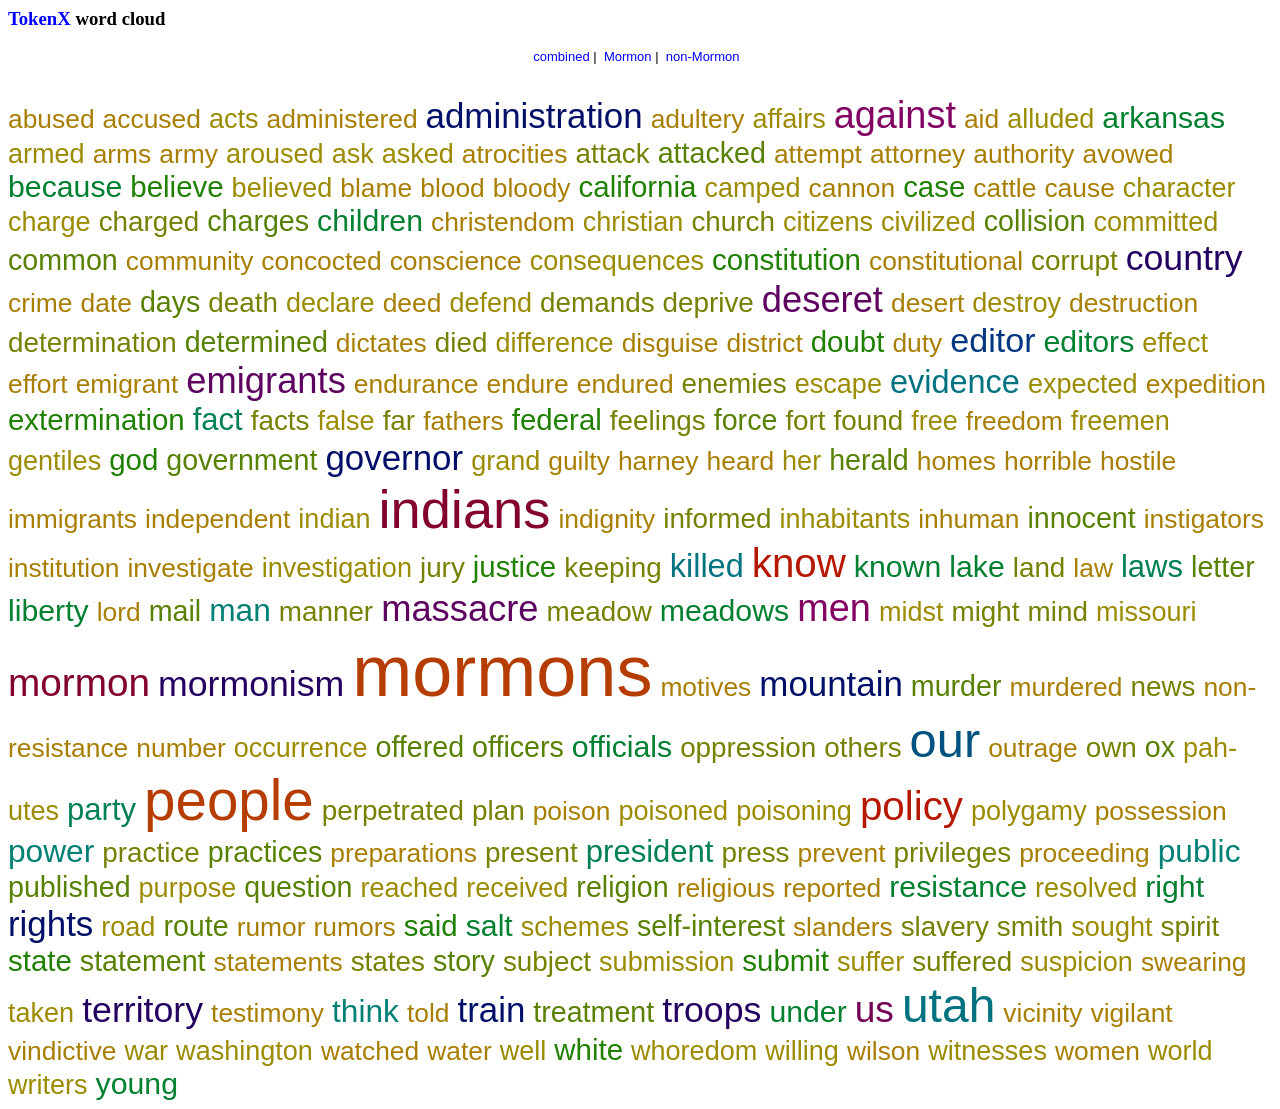
<file: visualizations/wordclouds/mormon.html>
<html xmlns:xs="http://www.w3.org/2001/XMLSchema" xmlns:math="http://exslt.org/math" xmlns:xdt="http://www.w3.org/2003/05/xpath-datatypes" lang="en"><head><meta http-equiv="Content-Type" content="text/html; charset=iso-8859-1"><style>
a:link { color: blue; text-decoration: none; }
a:visited { color: blue; text-decoration: none; }
a:hover { color: blue; text-decoration: underline;  }
a.popup { color: blue; text-decoration: none; cursor: pointer; }
a.popup:visited { color: blue; text-decoration: none; cursor: pointer; }
a.popup:hover { color: blue; text-decoration: underline; cursor: pointer; }
</style></head><body bgcolor="#ffffff"><h3><a href="http://tokenx.unl.edu">TokenX</a> word cloud</h3><center><font face="arial, sans-serif" size="-1"><a href="index.html">combined</a>&nbsp;|&nbsp;
<a href="mormon.html">Mormon</a>&nbsp;|&nbsp;
<a href="nonmormon.html">non-Mormon</a>&nbsp;&nbsp;<br><br><br></font></center><font face="arial,sans-serif" style="font-size:165%" color="#a87e00"><span title="3">abused</span></font>&nbsp;
<font face="arial,sans-serif" style="font-size:165%" color="#a87e00"><span title="3">accused</span></font>&nbsp;
<font face="arial,sans-serif" style="font-size:169%" color="#9b8b00"><span title="4">acts</span></font>&nbsp;
<font face="arial,sans-serif" style="font-size:165%" color="#a87e00"><span title="3">administered</span></font>&nbsp;
<font face="arial,sans-serif" style="font-size:218%" color="#000f67"><span title="14">administration</span></font>&nbsp;
<font face="arial,sans-serif" style="font-size:165%" color="#a87e00"><span title="3">adultery</span></font>&nbsp;
<font face="arial,sans-serif" style="font-size:169%" color="#9b8b00"><span title="4">affairs</span></font>&nbsp;
<font face="arial,sans-serif" style="font-size:237%" color="#820162"><span title="18">against</span></font>&nbsp;
<font face="arial,sans-serif" style="font-size:165%" color="#a87e00"><span title="3">aid</span></font>&nbsp;
<font face="arial,sans-serif" style="font-size:169%" color="#9b8b00"><span title="4">alluded</span></font>&nbsp;
<font face="arial,sans-serif" style="font-size:189%" color="#018031"><span title="8">arkansas</span></font>&nbsp;
<font face="arial,sans-serif" style="font-size:169%" color="#9b8b00"><span title="4">armed</span></font>&nbsp;
<font face="arial,sans-serif" style="font-size:165%" color="#a87e00"><span title="3">arms</span></font>&nbsp;
<font face="arial,sans-serif" style="font-size:165%" color="#a87e00"><span title="3">army</span></font>&nbsp;
<font face="arial,sans-serif" style="font-size:169%" color="#9b8b00"><span title="4">aroused</span></font>&nbsp;
<font face="arial,sans-serif" style="font-size:169%" color="#9b8b00"><span title="4">ask</span></font>&nbsp;
<font face="arial,sans-serif" style="font-size:169%" color="#9b8b00"><span title="4">asked</span></font>&nbsp;
<font face="arial,sans-serif" style="font-size:165%" color="#a87e00"><span title="3">atrocities</span></font>&nbsp;
<font face="arial,sans-serif" style="font-size:174%" color="#768001"><span title="5">attack</span></font>&nbsp;
<font face="arial,sans-serif" style="font-size:179%" color="#588001"><span title="6">attacked</span></font>&nbsp;
<font face="arial,sans-serif" style="font-size:165%" color="#a87e00"><span title="3">attempt</span></font>&nbsp;
<font face="arial,sans-serif" style="font-size:165%" color="#a87e00"><span title="3">attorney</span></font>&nbsp;
<font face="arial,sans-serif" style="font-size:165%" color="#a87e00"><span title="3">authority</span></font>&nbsp;
<font face="arial,sans-serif" style="font-size:165%" color="#a87e00"><span title="3">avowed</span></font>&nbsp;
<font face="arial,sans-serif" style="font-size:189%" color="#018031"><span title="8">because</span></font>&nbsp;
<font face="arial,sans-serif" style="font-size:184%" color="#1f8001"><span title="7">believe</span></font>&nbsp;
<font face="arial,sans-serif" style="font-size:169%" color="#9b8b00"><span title="4">believed</span></font>&nbsp;
<font face="arial,sans-serif" style="font-size:165%" color="#a87e00"><span title="3">blame</span></font>&nbsp;
<font face="arial,sans-serif" style="font-size:165%" color="#a87e00"><span title="3">blood</span></font>&nbsp;
<font face="arial,sans-serif" style="font-size:165%" color="#a87e00"><span title="3">bloody</span></font>&nbsp;
<font face="arial,sans-serif" style="font-size:184%" color="#1f8001"><span title="7">california</span></font>&nbsp;
<font face="arial,sans-serif" style="font-size:169%" color="#9b8b00"><span title="4">camped</span></font>&nbsp;
<font face="arial,sans-serif" style="font-size:165%" color="#a87e00"><span title="3">cannon</span></font>&nbsp;
<font face="arial,sans-serif" style="font-size:184%" color="#1f8001"><span title="7">case</span></font>&nbsp;
<font face="arial,sans-serif" style="font-size:165%" color="#a87e00"><span title="3">cattle</span></font>&nbsp;
<font face="arial,sans-serif" style="font-size:165%" color="#a87e00"><span title="3">cause</span></font>&nbsp;
<font face="arial,sans-serif" style="font-size:169%" color="#9b8b00"><span title="4">character</span></font>&nbsp;
<font face="arial,sans-serif" style="font-size:169%" color="#9b8b00"><span title="4">charge</span></font>&nbsp;
<font face="arial,sans-serif" style="font-size:174%" color="#768001"><span title="5">charged</span></font>&nbsp;
<font face="arial,sans-serif" style="font-size:179%" color="#588001"><span title="6">charges</span></font>&nbsp;
<font face="arial,sans-serif" style="font-size:189%" color="#018031"><span title="8">children</span></font>&nbsp;
<font face="arial,sans-serif" style="font-size:165%" color="#a87e00"><span title="3">christendom</span></font>&nbsp;
<font face="arial,sans-serif" style="font-size:169%" color="#9b8b00"><span title="4">christian</span></font>&nbsp;
<font face="arial,sans-serif" style="font-size:174%" color="#768001"><span title="5">church</span></font>&nbsp;
<font face="arial,sans-serif" style="font-size:169%" color="#9b8b00"><span title="4">citizens</span></font>&nbsp;
<font face="arial,sans-serif" style="font-size:169%" color="#9b8b00"><span title="4">civilized</span></font>&nbsp;
<font face="arial,sans-serif" style="font-size:179%" color="#588001"><span title="6">collision</span></font>&nbsp;
<font face="arial,sans-serif" style="font-size:169%" color="#9b8b00"><span title="4">committed</span></font>&nbsp;
<font face="arial,sans-serif" style="font-size:179%" color="#588001"><span title="6">common</span></font>&nbsp;
<font face="arial,sans-serif" style="font-size:165%" color="#a87e00"><span title="3">community</span></font>&nbsp;
<font face="arial,sans-serif" style="font-size:165%" color="#a87e00"><span title="3">concocted</span></font>&nbsp;
<font face="arial,sans-serif" style="font-size:165%" color="#a87e00"><span title="3">conscience</span></font>&nbsp;
<font face="arial,sans-serif" style="font-size:169%" color="#9b8b00"><span title="4">consequences</span></font>&nbsp;
<font face="arial,sans-serif" style="font-size:184%" color="#1f8001"><span title="7">constitution</span></font>&nbsp;
<font face="arial,sans-serif" style="font-size:165%" color="#a87e00"><span title="3">constitutional</span></font>&nbsp;
<font face="arial,sans-serif" style="font-size:174%" color="#768001"><span title="5">corrupt</span></font>&nbsp;
<font face="arial,sans-serif" style="font-size:223%" color="#240060"><span title="15">country</span></font>&nbsp;
<font face="arial,sans-serif" style="font-size:165%" color="#a87e00"><span title="3">crime</span></font>&nbsp;
<font face="arial,sans-serif" style="font-size:165%" color="#a87e00"><span title="3">date</span></font>&nbsp;
<font face="arial,sans-serif" style="font-size:179%" color="#588001"><span title="6">days</span></font>&nbsp;
<font face="arial,sans-serif" style="font-size:174%" color="#768001"><span title="5">death</span></font>&nbsp;
<font face="arial,sans-serif" style="font-size:169%" color="#9b8b00"><span title="4">declare</span></font>&nbsp;
<font face="arial,sans-serif" style="font-size:165%" color="#a87e00"><span title="3">deed</span></font>&nbsp;
<font face="arial,sans-serif" style="font-size:169%" color="#9b8b00"><span title="4">defend</span></font>&nbsp;
<font face="arial,sans-serif" style="font-size:174%" color="#768001"><span title="5">demands</span></font>&nbsp;
<font face="arial,sans-serif" style="font-size:174%" color="#768001"><span title="5">deprive</span></font>&nbsp;
<font face="arial,sans-serif" style="font-size:227%" color="#5d0060"><span title="16">deseret</span></font>&nbsp;
<font face="arial,sans-serif" style="font-size:165%" color="#a87e00"><span title="3">desert</span></font>&nbsp;
<font face="arial,sans-serif" style="font-size:169%" color="#9b8b00"><span title="4">destroy</span></font>&nbsp;
<font face="arial,sans-serif" style="font-size:165%" color="#a87e00"><span title="3">destruction</span></font>&nbsp;
<font face="arial,sans-serif" style="font-size:174%" color="#768001"><span title="5">determination</span></font>&nbsp;
<font face="arial,sans-serif" style="font-size:179%" color="#588001"><span title="6">determined</span></font>&nbsp;
<font face="arial,sans-serif" style="font-size:165%" color="#a87e00"><span title="3">dictates</span></font>&nbsp;
<font face="arial,sans-serif" style="font-size:174%" color="#768001"><span title="5">died</span></font>&nbsp;
<font face="arial,sans-serif" style="font-size:169%" color="#9b8b00"><span title="4">difference</span></font>&nbsp;
<font face="arial,sans-serif" style="font-size:165%" color="#a87e00"><span title="3">disguise</span></font>&nbsp;
<font face="arial,sans-serif" style="font-size:165%" color="#a87e00"><span title="3">district</span></font>&nbsp;
<font face="arial,sans-serif" style="font-size:184%" color="#1f8001"><span title="7">doubt</span></font>&nbsp;
<font face="arial,sans-serif" style="font-size:165%" color="#a87e00"><span title="3">duty</span></font>&nbsp;
<font face="arial,sans-serif" style="font-size:213%" color="#013780"><span title="13">editor</span></font>&nbsp;
<font face="arial,sans-serif" style="font-size:189%" color="#018031"><span title="8">editors</span></font>&nbsp;
<font face="arial,sans-serif" style="font-size:169%" color="#9b8b00"><span title="4">effect</span></font>&nbsp;
<font face="arial,sans-serif" style="font-size:165%" color="#a87e00"><span title="3">effort</span></font>&nbsp;
<font face="arial,sans-serif" style="font-size:165%" color="#a87e00"><span title="3">emigrant</span></font>&nbsp;
<font face="arial,sans-serif" style="font-size:227%" color="#5d0060"><span title="16">emigrants</span></font>&nbsp;
<font face="arial,sans-serif" style="font-size:165%" color="#a87e00"><span title="3">endurance</span></font>&nbsp;
<font face="arial,sans-serif" style="font-size:165%" color="#a87e00"><span title="3">endure</span></font>&nbsp;
<font face="arial,sans-serif" style="font-size:165%" color="#a87e00"><span title="3">endured</span></font>&nbsp;
<font face="arial,sans-serif" style="font-size:174%" color="#768001"><span title="5">enemies</span></font>&nbsp;
<font face="arial,sans-serif" style="font-size:169%" color="#9b8b00"><span title="4">escape</span></font>&nbsp;
<font face="arial,sans-serif" style="font-size:203%" color="#017380"><span title="11">evidence</span></font>&nbsp;
<font face="arial,sans-serif" style="font-size:169%" color="#9b8b00"><span title="4">expected</span></font>&nbsp;
<font face="arial,sans-serif" style="font-size:165%" color="#a87e00"><span title="3">expedition</span></font>&nbsp;
<font face="arial,sans-serif" style="font-size:184%" color="#1f8001"><span title="7">extermination</span></font>&nbsp;
<font face="arial,sans-serif" style="font-size:194%" color="#018052"><span title="9">fact</span></font>&nbsp;
<font face="arial,sans-serif" style="font-size:174%" color="#768001"><span title="5">facts</span></font>&nbsp;
<font face="arial,sans-serif" style="font-size:169%" color="#9b8b00"><span title="4">false</span></font>&nbsp;
<font face="arial,sans-serif" style="font-size:174%" color="#768001"><span title="5">far</span></font>&nbsp;
<font face="arial,sans-serif" style="font-size:165%" color="#a87e00"><span title="3">fathers</span></font>&nbsp;
<font face="arial,sans-serif" style="font-size:184%" color="#1f8001"><span title="7">federal</span></font>&nbsp;
<font face="arial,sans-serif" style="font-size:174%" color="#768001"><span title="5">feelings</span></font>&nbsp;
<font face="arial,sans-serif" style="font-size:179%" color="#588001"><span title="6">force</span></font>&nbsp;
<font face="arial,sans-serif" style="font-size:174%" color="#768001"><span title="5">fort</span></font>&nbsp;
<font face="arial,sans-serif" style="font-size:174%" color="#768001"><span title="5">found</span></font>&nbsp;
<font face="arial,sans-serif" style="font-size:169%" color="#9b8b00"><span title="4">free</span></font>&nbsp;
<font face="arial,sans-serif" style="font-size:165%" color="#a87e00"><span title="3">freedom</span></font>&nbsp;
<font face="arial,sans-serif" style="font-size:169%" color="#9b8b00"><span title="4">freemen</span></font>&nbsp;
<font face="arial,sans-serif" style="font-size:169%" color="#9b8b00"><span title="4">gentiles</span></font>&nbsp;
<font face="arial,sans-serif" style="font-size:184%" color="#1f8001"><span title="7">god</span></font>&nbsp;
<font face="arial,sans-serif" style="font-size:179%" color="#588001"><span title="6">government</span></font>&nbsp;
<font face="arial,sans-serif" style="font-size:218%" color="#000f67"><span title="14">governor</span></font>&nbsp;
<font face="arial,sans-serif" style="font-size:169%" color="#9b8b00"><span title="4">grand</span></font>&nbsp;
<font face="arial,sans-serif" style="font-size:165%" color="#a87e00"><span title="3">guilty</span></font>&nbsp;
<font face="arial,sans-serif" style="font-size:165%" color="#a87e00"><span title="3">harney</span></font>&nbsp;
<font face="arial,sans-serif" style="font-size:165%" color="#a87e00"><span title="3">heard</span></font>&nbsp;
<font face="arial,sans-serif" style="font-size:169%" color="#9b8b00"><span title="4">her</span></font>&nbsp;
<font face="arial,sans-serif" style="font-size:179%" color="#588001"><span title="6">herald</span></font>&nbsp;
<font face="arial,sans-serif" style="font-size:165%" color="#a87e00"><span title="3">homes</span></font>&nbsp;
<font face="arial,sans-serif" style="font-size:165%" color="#a87e00"><span title="3">horrible</span></font>&nbsp;
<font face="arial,sans-serif" style="font-size:165%" color="#a87e00"><span title="3">hostile</span></font>&nbsp;
<font face="arial,sans-serif" style="font-size:165%" color="#a87e00"><span title="3">immigrants</span></font>&nbsp;
<font face="arial,sans-serif" style="font-size:165%" color="#a87e00"><span title="3">independent</span></font>&nbsp;
<font face="arial,sans-serif" style="font-size:169%" color="#9b8b00"><span title="4">indian</span></font>&nbsp;
<font face="arial,sans-serif" style="font-size:339%" color="#82012f"><span title="39">indians</span></font>&nbsp;
<font face="arial,sans-serif" style="font-size:165%" color="#a87e00"><span title="3">indignity</span></font>&nbsp;
<font face="arial,sans-serif" style="font-size:174%" color="#768001"><span title="5">informed</span></font>&nbsp;
<font face="arial,sans-serif" style="font-size:169%" color="#9b8b00"><span title="4">inhabitants</span></font>&nbsp;
<font face="arial,sans-serif" style="font-size:165%" color="#a87e00"><span title="3">inhuman</span></font>&nbsp;
<font face="arial,sans-serif" style="font-size:179%" color="#588001"><span title="6">innocent</span></font>&nbsp;
<font face="arial,sans-serif" style="font-size:165%" color="#a87e00"><span title="3">instigators</span></font>&nbsp;
<font face="arial,sans-serif" style="font-size:165%" color="#a87e00"><span title="3">institution</span></font>&nbsp;
<font face="arial,sans-serif" style="font-size:165%" color="#a87e00"><span title="3">investigate</span></font>&nbsp;
<font face="arial,sans-serif" style="font-size:169%" color="#9b8b00"><span title="4">investigation</span></font>&nbsp;
<font face="arial,sans-serif" style="font-size:174%" color="#768001"><span title="5">jury</span></font>&nbsp;
<font face="arial,sans-serif" style="font-size:184%" color="#1f8001"><span title="7">justice</span></font>&nbsp;
<font face="arial,sans-serif" style="font-size:174%" color="#768001"><span title="5">keeping</span></font>&nbsp;
<font face="arial,sans-serif" style="font-size:203%" color="#017380"><span title="11">killed</span></font>&nbsp;
<font face="arial,sans-serif" style="font-size:252%" color="#b51701"><span title="21">know</span></font>&nbsp;
<font face="arial,sans-serif" style="font-size:189%" color="#018031"><span title="8">known</span></font>&nbsp;
<font face="arial,sans-serif" style="font-size:189%" color="#018031"><span title="8">lake</span></font>&nbsp;
<font face="arial,sans-serif" style="font-size:174%" color="#768001"><span title="5">land</span></font>&nbsp;
<font face="arial,sans-serif" style="font-size:165%" color="#a87e00"><span title="3">law</span></font>&nbsp;
<font face="arial,sans-serif" style="font-size:194%" color="#018052"><span title="9">laws</span></font>&nbsp;
<font face="arial,sans-serif" style="font-size:179%" color="#588001"><span title="6">letter</span></font>&nbsp;
<font face="arial,sans-serif" style="font-size:189%" color="#018031"><span title="8">liberty</span></font>&nbsp;
<font face="arial,sans-serif" style="font-size:165%" color="#a87e00"><span title="3">lord</span></font>&nbsp;
<font face="arial,sans-serif" style="font-size:179%" color="#588001"><span title="6">mail</span></font>&nbsp;
<font face="arial,sans-serif" style="font-size:198%" color="#018076"><span title="10">man</span></font>&nbsp;
<font face="arial,sans-serif" style="font-size:174%" color="#768001"><span title="5">manner</span></font>&nbsp;
<font face="arial,sans-serif" style="font-size:227%" color="#5d0060"><span title="16">massacre</span></font>&nbsp;
<font face="arial,sans-serif" style="font-size:174%" color="#768001"><span title="5">meadow</span></font>&nbsp;
<font face="arial,sans-serif" style="font-size:189%" color="#018031"><span title="8">meadows</span></font>&nbsp;
<font face="arial,sans-serif" style="font-size:237%" color="#820162"><span title="18">men</span></font>&nbsp;
<font face="arial,sans-serif" style="font-size:169%" color="#9b8b00"><span title="4">midst</span></font>&nbsp;
<font face="arial,sans-serif" style="font-size:174%" color="#768001"><span title="5">might</span></font>&nbsp;
<font face="arial,sans-serif" style="font-size:174%" color="#768001"><span title="5">mind</span></font>&nbsp;
<font face="arial,sans-serif" style="font-size:169%" color="#9b8b00"><span title="4">missouri</span></font>&nbsp;
<font face="arial,sans-serif" style="font-size:242%" color="#82012f"><span title="19">mormon</span></font>&nbsp;
<font face="arial,sans-serif" style="font-size:223%" color="#240060"><span title="15">mormonism</span></font>&nbsp;
<font face="arial,sans-serif" style="font-size:450%" color="#b53d01"><span title="62">mormons</span></font>&nbsp;
<font face="arial,sans-serif" style="font-size:165%" color="#a87e00"><span title="3">motives</span></font>&nbsp;
<font face="arial,sans-serif" style="font-size:218%" color="#000f67"><span title="14">mountain</span></font>&nbsp;
<font face="arial,sans-serif" style="font-size:179%" color="#588001"><span title="6">murder</span></font>&nbsp;
<font face="arial,sans-serif" style="font-size:165%" color="#a87e00"><span title="3">murdered</span></font>&nbsp;
<font face="arial,sans-serif" style="font-size:174%" color="#768001"><span title="5">news</span></font>&nbsp;
<font face="arial,sans-serif" style="font-size:165%" color="#a87e00"><span title="3">non-resistance</span></font>&nbsp;
<font face="arial,sans-serif" style="font-size:165%" color="#a87e00"><span title="3">number</span></font>&nbsp;
<font face="arial,sans-serif" style="font-size:169%" color="#9b8b00"><span title="4">occurrence</span></font>&nbsp;
<font face="arial,sans-serif" style="font-size:179%" color="#588001"><span title="6">offered</span></font>&nbsp;
<font face="arial,sans-serif" style="font-size:179%" color="#588001"><span title="6">officers</span></font>&nbsp;
<font face="arial,sans-serif" style="font-size:189%" color="#018031"><span title="8">officials</span></font>&nbsp;
<font face="arial,sans-serif" style="font-size:174%" color="#768001"><span title="5">oppression</span></font>&nbsp;
<font face="arial,sans-serif" style="font-size:174%" color="#768001"><span title="5">others</span></font>&nbsp;
<font face="arial,sans-serif" style="font-size:305%" color="#015280"><span title="32">our</span></font>&nbsp;
<font face="arial,sans-serif" style="font-size:165%" color="#a87e00"><span title="3">outrage</span></font>&nbsp;
<font face="arial,sans-serif" style="font-size:174%" color="#768001"><span title="5">own</span></font>&nbsp;
<font face="arial,sans-serif" style="font-size:179%" color="#588001"><span title="6">ox</span></font>&nbsp;
<font face="arial,sans-serif" style="font-size:169%" color="#9b8b00"><span title="4">pah-utes</span></font>&nbsp;
<font face="arial,sans-serif" style="font-size:194%" color="#018052"><span title="9">party</span></font>&nbsp;
<font face="arial,sans-serif" style="font-size:353%" color="#b53d01"><span title="42">people</span></font>&nbsp;
<font face="arial,sans-serif" style="font-size:174%" color="#768001"><span title="5">perpetrated</span></font>&nbsp;
<font face="arial,sans-serif" style="font-size:174%" color="#768001"><span title="5">plan</span></font>&nbsp;
<font face="arial,sans-serif" style="font-size:165%" color="#a87e00"><span title="3">poison</span></font>&nbsp;
<font face="arial,sans-serif" style="font-size:169%" color="#9b8b00"><span title="4">poisoned</span></font>&nbsp;
<font face="arial,sans-serif" style="font-size:169%" color="#9b8b00"><span title="4">poisoning</span></font>&nbsp;
<font face="arial,sans-serif" style="font-size:252%" color="#b51701"><span title="21">policy</span></font>&nbsp;
<font face="arial,sans-serif" style="font-size:169%" color="#9b8b00"><span title="4">polygamy</span></font>&nbsp;
<font face="arial,sans-serif" style="font-size:165%" color="#a87e00"><span title="3">possession</span></font>&nbsp;
<font face="arial,sans-serif" style="font-size:198%" color="#018076"><span title="10">power</span></font>&nbsp;
<font face="arial,sans-serif" style="font-size:174%" color="#768001"><span title="5">practice</span></font>&nbsp;
<font face="arial,sans-serif" style="font-size:179%" color="#588001"><span title="6">practices</span></font>&nbsp;
<font face="arial,sans-serif" style="font-size:165%" color="#a87e00"><span title="3">preparations</span></font>&nbsp;
<font face="arial,sans-serif" style="font-size:174%" color="#768001"><span title="5">present</span></font>&nbsp;
<font face="arial,sans-serif" style="font-size:194%" color="#018052"><span title="9">president</span></font>&nbsp;
<font face="arial,sans-serif" style="font-size:174%" color="#768001"><span title="5">press</span></font>&nbsp;
<font face="arial,sans-serif" style="font-size:165%" color="#a87e00"><span title="3">prevent</span></font>&nbsp;
<font face="arial,sans-serif" style="font-size:174%" color="#768001"><span title="5">privileges</span></font>&nbsp;
<font face="arial,sans-serif" style="font-size:165%" color="#a87e00"><span title="3">proceeding</span></font>&nbsp;
<font face="arial,sans-serif" style="font-size:198%" color="#018076"><span title="10">public</span></font>&nbsp;
<font face="arial,sans-serif" style="font-size:179%" color="#588001"><span title="6">published</span></font>&nbsp;
<font face="arial,sans-serif" style="font-size:169%" color="#9b8b00"><span title="4">purpose</span></font>&nbsp;
<font face="arial,sans-serif" style="font-size:179%" color="#588001"><span title="6">question</span></font>&nbsp;
<font face="arial,sans-serif" style="font-size:169%" color="#9b8b00"><span title="4">reached</span></font>&nbsp;
<font face="arial,sans-serif" style="font-size:169%" color="#9b8b00"><span title="4">received</span></font>&nbsp;
<font face="arial,sans-serif" style="font-size:179%" color="#588001"><span title="6">religion</span></font>&nbsp;
<font face="arial,sans-serif" style="font-size:165%" color="#a87e00"><span title="3">religious</span></font>&nbsp;
<font face="arial,sans-serif" style="font-size:165%" color="#a87e00"><span title="3">reported</span></font>&nbsp;
<font face="arial,sans-serif" style="font-size:189%" color="#018031"><span title="8">resistance</span></font>&nbsp;
<font face="arial,sans-serif" style="font-size:169%" color="#9b8b00"><span title="4">resolved</span></font>&nbsp;
<font face="arial,sans-serif" style="font-size:189%" color="#018031"><span title="8">right</span></font>&nbsp;
<font face="arial,sans-serif" style="font-size:218%" color="#000f67"><span title="14">rights</span></font>&nbsp;
<font face="arial,sans-serif" style="font-size:169%" color="#9b8b00"><span title="4">road</span></font>&nbsp;
<font face="arial,sans-serif" style="font-size:179%" color="#588001"><span title="6">route</span></font>&nbsp;
<font face="arial,sans-serif" style="font-size:165%" color="#a87e00"><span title="3">rumor</span></font>&nbsp;
<font face="arial,sans-serif" style="font-size:165%" color="#a87e00"><span title="3">rumors</span></font>&nbsp;
<font face="arial,sans-serif" style="font-size:184%" color="#1f8001"><span title="7">said</span></font>&nbsp;
<font face="arial,sans-serif" style="font-size:189%" color="#018031"><span title="8">salt</span></font>&nbsp;
<font face="arial,sans-serif" style="font-size:169%" color="#9b8b00"><span title="4">schemes</span></font>&nbsp;
<font face="arial,sans-serif" style="font-size:179%" color="#588001"><span title="6">self-interest</span></font>&nbsp;
<font face="arial,sans-serif" style="font-size:165%" color="#a87e00"><span title="3">slanders</span></font>&nbsp;
<font face="arial,sans-serif" style="font-size:174%" color="#768001"><span title="5">slavery</span></font>&nbsp;
<font face="arial,sans-serif" style="font-size:174%" color="#768001"><span title="5">smith</span></font>&nbsp;
<font face="arial,sans-serif" style="font-size:169%" color="#9b8b00"><span title="4">sought</span></font>&nbsp;
<font face="arial,sans-serif" style="font-size:174%" color="#768001"><span title="5">spirit</span></font>&nbsp;
<font face="arial,sans-serif" style="font-size:184%" color="#1f8001"><span title="7">state</span></font>&nbsp;
<font face="arial,sans-serif" style="font-size:179%" color="#588001"><span title="6">statement</span></font>&nbsp;
<font face="arial,sans-serif" style="font-size:165%" color="#a87e00"><span title="3">statements</span></font>&nbsp;
<font face="arial,sans-serif" style="font-size:174%" color="#768001"><span title="5">states</span></font>&nbsp;
<font face="arial,sans-serif" style="font-size:179%" color="#588001"><span title="6">story</span></font>&nbsp;
<font face="arial,sans-serif" style="font-size:174%" color="#768001"><span title="5">subject</span></font>&nbsp;
<font face="arial,sans-serif" style="font-size:169%" color="#9b8b00"><span title="4">submission</span></font>&nbsp;
<font face="arial,sans-serif" style="font-size:184%" color="#1f8001"><span title="7">submit</span></font>&nbsp;
<font face="arial,sans-serif" style="font-size:169%" color="#9b8b00"><span title="4">suffer</span></font>&nbsp;
<font face="arial,sans-serif" style="font-size:174%" color="#768001"><span title="5">suffered</span></font>&nbsp;
<font face="arial,sans-serif" style="font-size:169%" color="#9b8b00"><span title="4">suspicion</span></font>&nbsp;
<font face="arial,sans-serif" style="font-size:165%" color="#a87e00"><span title="3">swearing</span></font>&nbsp;
<font face="arial,sans-serif" style="font-size:169%" color="#9b8b00"><span title="4">taken</span></font>&nbsp;
<font face="arial,sans-serif" style="font-size:223%" color="#240060"><span title="15">territory</span></font>&nbsp;
<font face="arial,sans-serif" style="font-size:165%" color="#a87e00"><span title="3">testimony</span></font>&nbsp;
<font face="arial,sans-serif" style="font-size:198%" color="#018076"><span title="10">think</span></font>&nbsp;
<font face="arial,sans-serif" style="font-size:165%" color="#a87e00"><span title="3">told</span></font>&nbsp;
<font face="arial,sans-serif" style="font-size:218%" color="#000f67"><span title="14">train</span></font>&nbsp;
<font face="arial,sans-serif" style="font-size:179%" color="#588001"><span title="6">treatment</span></font>&nbsp;
<font face="arial,sans-serif" style="font-size:223%" color="#240060"><span title="15">troops</span></font>&nbsp;
<font face="arial,sans-serif" style="font-size:189%" color="#018031"><span title="8">under</span></font>&nbsp;
<font face="arial,sans-serif" style="font-size:232%" color="#720056"><span title="17">us</span></font>&nbsp;
<font face="arial,sans-serif" style="font-size:300%" color="#017380"><span title="31">utah</span></font>&nbsp;
<font face="arial,sans-serif" style="font-size:165%" color="#a87e00"><span title="3">vicinity</span></font>&nbsp;
<font face="arial,sans-serif" style="font-size:165%" color="#a87e00"><span title="3">vigilant</span></font>&nbsp;
<font face="arial,sans-serif" style="font-size:165%" color="#a87e00"><span title="3">vindictive</span></font>&nbsp;
<font face="arial,sans-serif" style="font-size:169%" color="#9b8b00"><span title="4">war</span></font>&nbsp;
<font face="arial,sans-serif" style="font-size:169%" color="#9b8b00"><span title="4">washington</span></font>&nbsp;
<font face="arial,sans-serif" style="font-size:165%" color="#a87e00"><span title="3">watched</span></font>&nbsp;
<font face="arial,sans-serif" style="font-size:165%" color="#a87e00"><span title="3">water</span></font>&nbsp;
<font face="arial,sans-serif" style="font-size:169%" color="#9b8b00"><span title="4">well</span></font>&nbsp;
<font face="arial,sans-serif" style="font-size:184%" color="#1f8001"><span title="7">white</span></font>&nbsp;
<font face="arial,sans-serif" style="font-size:169%" color="#9b8b00"><span title="4">whoredom</span></font>&nbsp;
<font face="arial,sans-serif" style="font-size:169%" color="#9b8b00"><span title="4">willing</span></font>&nbsp;
<font face="arial,sans-serif" style="font-size:165%" color="#a87e00"><span title="3">wilson</span></font>&nbsp;
<font face="arial,sans-serif" style="font-size:169%" color="#9b8b00"><span title="4">witnesses</span></font>&nbsp;
<font face="arial,sans-serif" style="font-size:165%" color="#a87e00"><span title="3">women</span></font>&nbsp;
<font face="arial,sans-serif" style="font-size:169%" color="#9b8b00"><span title="4">world</span></font>&nbsp;
<font face="arial,sans-serif" style="font-size:169%" color="#9b8b00"><span title="4">writers</span></font>&nbsp;
<font face="arial,sans-serif" style="font-size:189%" color="#018031"><span title="8">young</span></font>&nbsp;
<br></body></html>
</file>
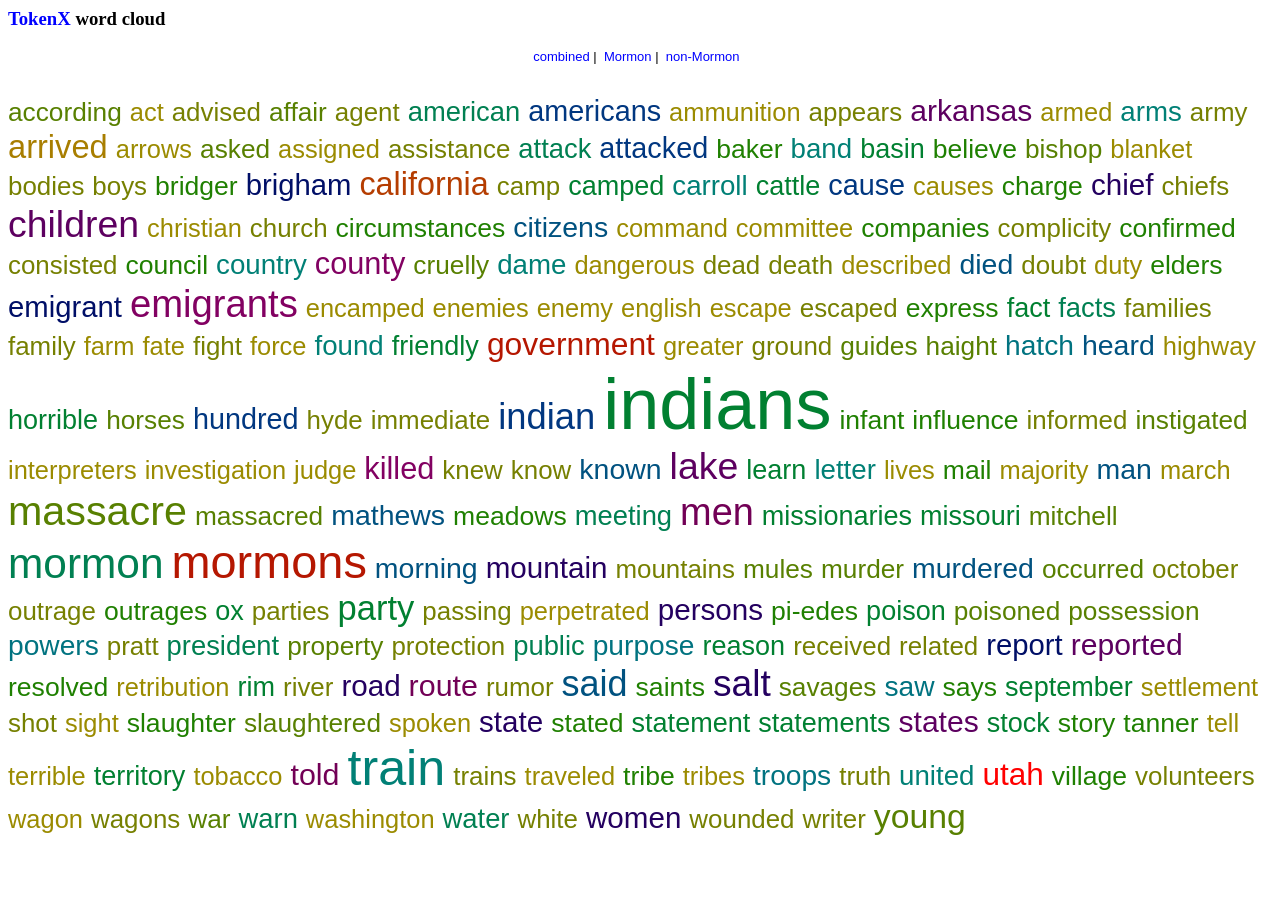
<file: visualizations/wordclouds/nonmormon.html>
<html xmlns:xs="http://www.w3.org/2001/XMLSchema" xmlns:math="http://exslt.org/math" xmlns:xdt="http://www.w3.org/2003/05/xpath-datatypes" lang="en"><head><meta http-equiv="Content-Type" content="text/html; charset=iso-8859-1"><style>
a:link { color: blue; text-decoration: none; }
a:visited { color: blue; text-decoration: none; }
a:hover { color: blue; text-decoration: underline;  }
a.popup { color: blue; text-decoration: none; cursor: pointer; }
a.popup:visited { color: blue; text-decoration: none; cursor: pointer; }
a.popup:hover { color: blue; text-decoration: underline; cursor: pointer; }
</style></head><body bgcolor="#ffffff"><h3><a href="http://tokenx.unl.edu">TokenX</a> word cloud</h3><center><font face="arial, sans-serif" size="-1"><a href="index.html">combined</a>&nbsp;|&nbsp;
<a href="mormon.html">Mormon</a>&nbsp;|&nbsp;
<a href="nonmormon.html">non-Mormon</a>&nbsp;&nbsp;<br><br><br></font></center><font face="arial,sans-serif" style="font-size:164%" color="#588001"><span title="6">according</span></font>&nbsp;
<font face="arial,sans-serif" style="font-size:159%" color="#9b8b00"><span title="4">act</span></font>&nbsp;
<font face="arial,sans-serif" style="font-size:162%" color="#768001"><span title="5">advised</span></font>&nbsp;
<font face="arial,sans-serif" style="font-size:164%" color="#588001"><span title="6">affair</span></font>&nbsp;
<font face="arial,sans-serif" style="font-size:162%" color="#768001"><span title="5">agent</span></font>&nbsp;
<font face="arial,sans-serif" style="font-size:171%" color="#018052"><span title="9">american</span></font>&nbsp;
<font face="arial,sans-serif" style="font-size:180%" color="#013780"><span title="13">americans</span></font>&nbsp;
<font face="arial,sans-serif" style="font-size:159%" color="#9b8b00"><span title="4">ammunition</span></font>&nbsp;
<font face="arial,sans-serif" style="font-size:162%" color="#768001"><span title="5">appears</span></font>&nbsp;
<font face="arial,sans-serif" style="font-size:188%" color="#5d0060"><span title="16">arkansas</span></font>&nbsp;
<font face="arial,sans-serif" style="font-size:159%" color="#9b8b00"><span title="4">armed</span></font>&nbsp;
<font face="arial,sans-serif" style="font-size:173%" color="#018076"><span title="10">arms</span></font>&nbsp;
<font face="arial,sans-serif" style="font-size:162%" color="#768001"><span title="5">army</span></font>&nbsp;
<font face="arial,sans-serif" style="font-size:204%" color="#a87e00"><span title="23">arrived</span></font>&nbsp;
<font face="arial,sans-serif" style="font-size:159%" color="#9b8b00"><span title="4">arrows</span></font>&nbsp;
<font face="arial,sans-serif" style="font-size:164%" color="#588001"><span title="6">asked</span></font>&nbsp;
<font face="arial,sans-serif" style="font-size:159%" color="#9b8b00"><span title="4">assigned</span></font>&nbsp;
<font face="arial,sans-serif" style="font-size:162%" color="#768001"><span title="5">assistance</span></font>&nbsp;
<font face="arial,sans-serif" style="font-size:171%" color="#018052"><span title="9">attack</span></font>&nbsp;
<font face="arial,sans-serif" style="font-size:180%" color="#013780"><span title="13">attacked</span></font>&nbsp;
<font face="arial,sans-serif" style="font-size:166%" color="#1f8001"><span title="7">baker</span></font>&nbsp;
<font face="arial,sans-serif" style="font-size:173%" color="#018076"><span title="10">band</span></font>&nbsp;
<font face="arial,sans-serif" style="font-size:169%" color="#018031"><span title="8">basin</span></font>&nbsp;
<font face="arial,sans-serif" style="font-size:166%" color="#1f8001"><span title="7">believe</span></font>&nbsp;
<font face="arial,sans-serif" style="font-size:164%" color="#588001"><span title="6">bishop</span></font>&nbsp;
<font face="arial,sans-serif" style="font-size:159%" color="#9b8b00"><span title="4">blanket</span></font>&nbsp;
<font face="arial,sans-serif" style="font-size:162%" color="#768001"><span title="5">bodies</span></font>&nbsp;
<font face="arial,sans-serif" style="font-size:162%" color="#768001"><span title="5">boys</span></font>&nbsp;
<font face="arial,sans-serif" style="font-size:166%" color="#1f8001"><span title="7">bridger</span></font>&nbsp;
<font face="arial,sans-serif" style="font-size:183%" color="#000f67"><span title="14">brigham</span></font>&nbsp;
<font face="arial,sans-serif" style="font-size:202%" color="#b53d01"><span title="22">california</span></font>&nbsp;
<font face="arial,sans-serif" style="font-size:162%" color="#768001"><span title="5">camp</span></font>&nbsp;
<font face="arial,sans-serif" style="font-size:169%" color="#018031"><span title="8">camped</span></font>&nbsp;
<font face="arial,sans-serif" style="font-size:173%" color="#018076"><span title="10">carroll</span></font>&nbsp;
<font face="arial,sans-serif" style="font-size:169%" color="#018031"><span title="8">cattle</span></font>&nbsp;
<font face="arial,sans-serif" style="font-size:180%" color="#013780"><span title="13">cause</span></font>&nbsp;
<font face="arial,sans-serif" style="font-size:159%" color="#9b8b00"><span title="4">causes</span></font>&nbsp;
<font face="arial,sans-serif" style="font-size:166%" color="#1f8001"><span title="7">charge</span></font>&nbsp;
<font face="arial,sans-serif" style="font-size:185%" color="#240060"><span title="15">chief</span></font>&nbsp;
<font face="arial,sans-serif" style="font-size:162%" color="#768001"><span title="5">chiefs</span></font>&nbsp;
<font face="arial,sans-serif" style="font-size:234%" color="#5d0060"><span title="36">children</span></font>&nbsp;
<font face="arial,sans-serif" style="font-size:159%" color="#9b8b00"><span title="4">christian</span></font>&nbsp;
<font face="arial,sans-serif" style="font-size:162%" color="#768001"><span title="5">church</span></font>&nbsp;
<font face="arial,sans-serif" style="font-size:166%" color="#1f8001"><span title="7">circumstances</span></font>&nbsp;
<font face="arial,sans-serif" style="font-size:178%" color="#015280"><span title="12">citizens</span></font>&nbsp;
<font face="arial,sans-serif" style="font-size:159%" color="#9b8b00"><span title="4">command</span></font>&nbsp;
<font face="arial,sans-serif" style="font-size:159%" color="#9b8b00"><span title="4">committee</span></font>&nbsp;
<font face="arial,sans-serif" style="font-size:166%" color="#1f8001"><span title="7">companies</span></font>&nbsp;
<font face="arial,sans-serif" style="font-size:162%" color="#768001"><span title="5">complicity</span></font>&nbsp;
<font face="arial,sans-serif" style="font-size:166%" color="#1f8001"><span title="7">confirmed</span></font>&nbsp;
<font face="arial,sans-serif" style="font-size:162%" color="#768001"><span title="5">consisted</span></font>&nbsp;
<font face="arial,sans-serif" style="font-size:166%" color="#1f8001"><span title="7">council</span></font>&nbsp;
<font face="arial,sans-serif" style="font-size:173%" color="#018076"><span title="10">country</span></font>&nbsp;
<font face="arial,sans-serif" style="font-size:192%" color="#820162"><span title="18">county</span></font>&nbsp;
<font face="arial,sans-serif" style="font-size:164%" color="#588001"><span title="6">cruelly</span></font>&nbsp;
<font face="arial,sans-serif" style="font-size:173%" color="#018076"><span title="10">dame</span></font>&nbsp;
<font face="arial,sans-serif" style="font-size:159%" color="#9b8b00"><span title="4">dangerous</span></font>&nbsp;
<font face="arial,sans-serif" style="font-size:162%" color="#768001"><span title="5">dead</span></font>&nbsp;
<font face="arial,sans-serif" style="font-size:162%" color="#768001"><span title="5">death</span></font>&nbsp;
<font face="arial,sans-serif" style="font-size:159%" color="#9b8b00"><span title="4">described</span></font>&nbsp;
<font face="arial,sans-serif" style="font-size:178%" color="#015280"><span title="12">died</span></font>&nbsp;
<font face="arial,sans-serif" style="font-size:162%" color="#768001"><span title="5">doubt</span></font>&nbsp;
<font face="arial,sans-serif" style="font-size:159%" color="#9b8b00"><span title="4">duty</span></font>&nbsp;
<font face="arial,sans-serif" style="font-size:166%" color="#1f8001"><span title="7">elders</span></font>&nbsp;
<font face="arial,sans-serif" style="font-size:183%" color="#000f67"><span title="14">emigrant</span></font>&nbsp;
<font face="arial,sans-serif" style="font-size:239%" color="#820162"><span title="38">emigrants</span></font>&nbsp;
<font face="arial,sans-serif" style="font-size:159%" color="#9b8b00"><span title="4">encamped</span></font>&nbsp;
<font face="arial,sans-serif" style="font-size:159%" color="#9b8b00"><span title="4">enemies</span></font>&nbsp;
<font face="arial,sans-serif" style="font-size:159%" color="#9b8b00"><span title="4">enemy</span></font>&nbsp;
<font face="arial,sans-serif" style="font-size:159%" color="#9b8b00"><span title="4">english</span></font>&nbsp;
<font face="arial,sans-serif" style="font-size:159%" color="#9b8b00"><span title="4">escape</span></font>&nbsp;
<font face="arial,sans-serif" style="font-size:162%" color="#768001"><span title="5">escaped</span></font>&nbsp;
<font face="arial,sans-serif" style="font-size:166%" color="#1f8001"><span title="7">express</span></font>&nbsp;
<font face="arial,sans-serif" style="font-size:169%" color="#018031"><span title="8">fact</span></font>&nbsp;
<font face="arial,sans-serif" style="font-size:171%" color="#018052"><span title="9">facts</span></font>&nbsp;
<font face="arial,sans-serif" style="font-size:162%" color="#768001"><span title="5">families</span></font>&nbsp;
<font face="arial,sans-serif" style="font-size:162%" color="#768001"><span title="5">family</span></font>&nbsp;
<font face="arial,sans-serif" style="font-size:159%" color="#9b8b00"><span title="4">farm</span></font>&nbsp;
<font face="arial,sans-serif" style="font-size:159%" color="#9b8b00"><span title="4">fate</span></font>&nbsp;
<font face="arial,sans-serif" style="font-size:162%" color="#768001"><span title="5">fight</span></font>&nbsp;
<font face="arial,sans-serif" style="font-size:159%" color="#9b8b00"><span title="4">force</span></font>&nbsp;
<font face="arial,sans-serif" style="font-size:173%" color="#018076"><span title="10">found</span></font>&nbsp;
<font face="arial,sans-serif" style="font-size:169%" color="#018031"><span title="8">friendly</span></font>&nbsp;
<font face="arial,sans-serif" style="font-size:199%" color="#b51701"><span title="21">government</span></font>&nbsp;
<font face="arial,sans-serif" style="font-size:159%" color="#9b8b00"><span title="4">greater</span></font>&nbsp;
<font face="arial,sans-serif" style="font-size:162%" color="#768001"><span title="5">ground</span></font>&nbsp;
<font face="arial,sans-serif" style="font-size:164%" color="#588001"><span title="6">guides</span></font>&nbsp;
<font face="arial,sans-serif" style="font-size:164%" color="#588001"><span title="6">haight</span></font>&nbsp;
<font face="arial,sans-serif" style="font-size:176%" color="#017380"><span title="11">hatch</span></font>&nbsp;
<font face="arial,sans-serif" style="font-size:178%" color="#015280"><span title="12">heard</span></font>&nbsp;
<font face="arial,sans-serif" style="font-size:159%" color="#9b8b00"><span title="4">highway</span></font>&nbsp;
<font face="arial,sans-serif" style="font-size:169%" color="#018031"><span title="8">horrible</span></font>&nbsp;
<font face="arial,sans-serif" style="font-size:164%" color="#588001"><span title="6">horses</span></font>&nbsp;
<font face="arial,sans-serif" style="font-size:180%" color="#013780"><span title="13">hundred</span></font>&nbsp;
<font face="arial,sans-serif" style="font-size:162%" color="#768001"><span title="5">hyde</span></font>&nbsp;
<font face="arial,sans-serif" style="font-size:162%" color="#768001"><span title="5">immediate</span></font>&nbsp;
<font face="arial,sans-serif" style="font-size:227%" color="#013780"><span title="33">indian</span></font>&nbsp;
<font face="arial,sans-serif" style="font-size:450%" color="#018031"><span title="128">indians</span></font>&nbsp;
<font face="arial,sans-serif" style="font-size:166%" color="#1f8001"><span title="7">infant</span></font>&nbsp;
<font face="arial,sans-serif" style="font-size:166%" color="#1f8001"><span title="7">influence</span></font>&nbsp;
<font face="arial,sans-serif" style="font-size:162%" color="#768001"><span title="5">informed</span></font>&nbsp;
<font face="arial,sans-serif" style="font-size:164%" color="#588001"><span title="6">instigated</span></font>&nbsp;
<font face="arial,sans-serif" style="font-size:159%" color="#9b8b00"><span title="4">interpreters</span></font>&nbsp;
<font face="arial,sans-serif" style="font-size:159%" color="#9b8b00"><span title="4">investigation</span></font>&nbsp;
<font face="arial,sans-serif" style="font-size:159%" color="#9b8b00"><span title="4">judge</span></font>&nbsp;
<font face="arial,sans-serif" style="font-size:192%" color="#820162"><span title="18">killed</span></font>&nbsp;
<font face="arial,sans-serif" style="font-size:162%" color="#768001"><span title="5">knew</span></font>&nbsp;
<font face="arial,sans-serif" style="font-size:162%" color="#768001"><span title="5">know</span></font>&nbsp;
<font face="arial,sans-serif" style="font-size:178%" color="#015280"><span title="12">known</span></font>&nbsp;
<font face="arial,sans-serif" style="font-size:234%" color="#5d0060"><span title="36">lake</span></font>&nbsp;
<font face="arial,sans-serif" style="font-size:169%" color="#018031"><span title="8">learn</span></font>&nbsp;
<font face="arial,sans-serif" style="font-size:173%" color="#018076"><span title="10">letter</span></font>&nbsp;
<font face="arial,sans-serif" style="font-size:159%" color="#9b8b00"><span title="4">lives</span></font>&nbsp;
<font face="arial,sans-serif" style="font-size:166%" color="#1f8001"><span title="7">mail</span></font>&nbsp;
<font face="arial,sans-serif" style="font-size:159%" color="#9b8b00"><span title="4">majority</span></font>&nbsp;
<font face="arial,sans-serif" style="font-size:178%" color="#015280"><span title="12">man</span></font>&nbsp;
<font face="arial,sans-serif" style="font-size:159%" color="#9b8b00"><span title="4">march</span></font>&nbsp;
<font face="arial,sans-serif" style="font-size:258%" color="#588001"><span title="46">massacre</span></font>&nbsp;
<font face="arial,sans-serif" style="font-size:164%" color="#588001"><span title="6">massacred</span></font>&nbsp;
<font face="arial,sans-serif" style="font-size:178%" color="#015280"><span title="12">mathews</span></font>&nbsp;
<font face="arial,sans-serif" style="font-size:166%" color="#1f8001"><span title="7">meadows</span></font>&nbsp;
<font face="arial,sans-serif" style="font-size:171%" color="#018052"><span title="9">meeting</span></font>&nbsp;
<font face="arial,sans-serif" style="font-size:237%" color="#720056"><span title="37">men</span></font>&nbsp;
<font face="arial,sans-serif" style="font-size:169%" color="#018031"><span title="8">missionaries</span></font>&nbsp;
<font face="arial,sans-serif" style="font-size:169%" color="#018031"><span title="8">missouri</span></font>&nbsp;
<font face="arial,sans-serif" style="font-size:164%" color="#588001"><span title="6">mitchell</span></font>&nbsp;
<font face="arial,sans-serif" style="font-size:265%" color="#018052"><span title="49">mormon</span></font>&nbsp;
<font face="arial,sans-serif" style="font-size:293%" color="#b51701"><span title="61">mormons</span></font>&nbsp;
<font face="arial,sans-serif" style="font-size:178%" color="#015280"><span title="12">morning</span></font>&nbsp;
<font face="arial,sans-serif" style="font-size:185%" color="#240060"><span title="15">mountain</span></font>&nbsp;
<font face="arial,sans-serif" style="font-size:162%" color="#768001"><span title="5">mountains</span></font>&nbsp;
<font face="arial,sans-serif" style="font-size:164%" color="#588001"><span title="6">mules</span></font>&nbsp;
<font face="arial,sans-serif" style="font-size:164%" color="#588001"><span title="6">murder</span></font>&nbsp;
<font face="arial,sans-serif" style="font-size:178%" color="#015280"><span title="12">murdered</span></font>&nbsp;
<font face="arial,sans-serif" style="font-size:164%" color="#588001"><span title="6">occurred</span></font>&nbsp;
<font face="arial,sans-serif" style="font-size:162%" color="#768001"><span title="5">october</span></font>&nbsp;
<font face="arial,sans-serif" style="font-size:162%" color="#768001"><span title="5">outrage</span></font>&nbsp;
<font face="arial,sans-serif" style="font-size:166%" color="#1f8001"><span title="7">outrages</span></font>&nbsp;
<font face="arial,sans-serif" style="font-size:169%" color="#018031"><span title="8">ox</span></font>&nbsp;
<font face="arial,sans-serif" style="font-size:162%" color="#768001"><span title="5">parties</span></font>&nbsp;
<font face="arial,sans-serif" style="font-size:216%" color="#018031"><span title="28">party</span></font>&nbsp;
<font face="arial,sans-serif" style="font-size:162%" color="#768001"><span title="5">passing</span></font>&nbsp;
<font face="arial,sans-serif" style="font-size:159%" color="#9b8b00"><span title="4">perpetrated</span></font>&nbsp;
<font face="arial,sans-serif" style="font-size:185%" color="#240060"><span title="15">persons</span></font>&nbsp;
<font face="arial,sans-serif" style="font-size:166%" color="#1f8001"><span title="7">pi-edes</span></font>&nbsp;
<font face="arial,sans-serif" style="font-size:169%" color="#018031"><span title="8">poison</span></font>&nbsp;
<font face="arial,sans-serif" style="font-size:164%" color="#588001"><span title="6">poisoned</span></font>&nbsp;
<font face="arial,sans-serif" style="font-size:164%" color="#588001"><span title="6">possession</span></font>&nbsp;
<font face="arial,sans-serif" style="font-size:176%" color="#017380"><span title="11">powers</span></font>&nbsp;
<font face="arial,sans-serif" style="font-size:162%" color="#768001"><span title="5">pratt</span></font>&nbsp;
<font face="arial,sans-serif" style="font-size:171%" color="#018052"><span title="9">president</span></font>&nbsp;
<font face="arial,sans-serif" style="font-size:164%" color="#588001"><span title="6">property</span></font>&nbsp;
<font face="arial,sans-serif" style="font-size:162%" color="#768001"><span title="5">protection</span></font>&nbsp;
<font face="arial,sans-serif" style="font-size:171%" color="#018052"><span title="9">public</span></font>&nbsp;
<font face="arial,sans-serif" style="font-size:176%" color="#017380"><span title="11">purpose</span></font>&nbsp;
<font face="arial,sans-serif" style="font-size:169%" color="#018031"><span title="8">reason</span></font>&nbsp;
<font face="arial,sans-serif" style="font-size:162%" color="#768001"><span title="5">received</span></font>&nbsp;
<font face="arial,sans-serif" style="font-size:162%" color="#768001"><span title="5">related</span></font>&nbsp;
<font face="arial,sans-serif" style="font-size:183%" color="#000f67"><span title="14">report</span></font>&nbsp;
<font face="arial,sans-serif" style="font-size:188%" color="#5d0060"><span title="16">reported</span></font>&nbsp;
<font face="arial,sans-serif" style="font-size:166%" color="#1f8001"><span title="7">resolved</span></font>&nbsp;
<font face="arial,sans-serif" style="font-size:159%" color="#9b8b00"><span title="4">retribution</span></font>&nbsp;
<font face="arial,sans-serif" style="font-size:169%" color="#018031"><span title="8">rim</span></font>&nbsp;
<font face="arial,sans-serif" style="font-size:162%" color="#768001"><span title="5">river</span></font>&nbsp;
<font face="arial,sans-serif" style="font-size:185%" color="#240060"><span title="15">road</span></font>&nbsp;
<font face="arial,sans-serif" style="font-size:190%" color="#720056"><span title="17">route</span></font>&nbsp;
<font face="arial,sans-serif" style="font-size:162%" color="#768001"><span title="5">rumor</span></font>&nbsp;
<font face="arial,sans-serif" style="font-size:225%" color="#015280"><span title="32">said</span></font>&nbsp;
<font face="arial,sans-serif" style="font-size:166%" color="#1f8001"><span title="7">saints</span></font>&nbsp;
<font face="arial,sans-serif" style="font-size:232%" color="#240060"><span title="35">salt</span></font>&nbsp;
<font face="arial,sans-serif" style="font-size:164%" color="#588001"><span title="6">savages</span></font>&nbsp;
<font face="arial,sans-serif" style="font-size:176%" color="#017380"><span title="11">saw</span></font>&nbsp;
<font face="arial,sans-serif" style="font-size:166%" color="#1f8001"><span title="7">says</span></font>&nbsp;
<font face="arial,sans-serif" style="font-size:169%" color="#018031"><span title="8">september</span></font>&nbsp;
<font face="arial,sans-serif" style="font-size:159%" color="#9b8b00"><span title="4">settlement</span></font>&nbsp;
<font face="arial,sans-serif" style="font-size:162%" color="#768001"><span title="5">shot</span></font>&nbsp;
<font face="arial,sans-serif" style="font-size:159%" color="#9b8b00"><span title="4">sight</span></font>&nbsp;
<font face="arial,sans-serif" style="font-size:166%" color="#1f8001"><span title="7">slaughter</span></font>&nbsp;
<font face="arial,sans-serif" style="font-size:164%" color="#588001"><span title="6">slaughtered</span></font>&nbsp;
<font face="arial,sans-serif" style="font-size:159%" color="#9b8b00"><span title="4">spoken</span></font>&nbsp;
<font face="arial,sans-serif" style="font-size:185%" color="#240060"><span title="15">state</span></font>&nbsp;
<font face="arial,sans-serif" style="font-size:166%" color="#1f8001"><span title="7">stated</span></font>&nbsp;
<font face="arial,sans-serif" style="font-size:169%" color="#018031"><span title="8">statement</span></font>&nbsp;
<font face="arial,sans-serif" style="font-size:169%" color="#018031"><span title="8">statements</span></font>&nbsp;
<font face="arial,sans-serif" style="font-size:188%" color="#5d0060"><span title="16">states</span></font>&nbsp;
<font face="arial,sans-serif" style="font-size:169%" color="#018031"><span title="8">stock</span></font>&nbsp;
<font face="arial,sans-serif" style="font-size:166%" color="#1f8001"><span title="7">story</span></font>&nbsp;
<font face="arial,sans-serif" style="font-size:166%" color="#1f8001"><span title="7">tanner</span></font>&nbsp;
<font face="arial,sans-serif" style="font-size:159%" color="#9b8b00"><span title="4">tell</span></font>&nbsp;
<font face="arial,sans-serif" style="font-size:159%" color="#9b8b00"><span title="4">terrible</span></font>&nbsp;
<font face="arial,sans-serif" style="font-size:169%" color="#018031"><span title="8">territory</span></font>&nbsp;
<font face="arial,sans-serif" style="font-size:159%" color="#9b8b00"><span title="4">tobacco</span></font>&nbsp;
<font face="arial,sans-serif" style="font-size:190%" color="#720056"><span title="17">told</span></font>&nbsp;
<font face="arial,sans-serif" style="font-size:314%" color="#018076"><span title="70">train</span></font>&nbsp;
<font face="arial,sans-serif" style="font-size:162%" color="#768001"><span title="5">trains</span></font>&nbsp;
<font face="arial,sans-serif" style="font-size:159%" color="#9b8b00"><span title="4">traveled</span></font>&nbsp;
<font face="arial,sans-serif" style="font-size:166%" color="#1f8001"><span title="7">tribe</span></font>&nbsp;
<font face="arial,sans-serif" style="font-size:159%" color="#9b8b00"><span title="4">tribes</span></font>&nbsp;
<font face="arial,sans-serif" style="font-size:176%" color="#017380"><span title="11">troops</span></font>&nbsp;
<font face="arial,sans-serif" style="font-size:162%" color="#768001"><span title="5">truth</span></font>&nbsp;
<font face="arial,sans-serif" style="font-size:173%" color="#018076"><span title="10">united</span></font>&nbsp;
<font face="arial,sans-serif" style="font-size:197%" color="#fffyyyy"><span title="20">utah</span></font>&nbsp;
<font face="arial,sans-serif" style="font-size:166%" color="#1f8001"><span title="7">village</span></font>&nbsp;
<font face="arial,sans-serif" style="font-size:162%" color="#768001"><span title="5">volunteers</span></font>&nbsp;
<font face="arial,sans-serif" style="font-size:159%" color="#9b8b00"><span title="4">wagon</span></font>&nbsp;
<font face="arial,sans-serif" style="font-size:162%" color="#768001"><span title="5">wagons</span></font>&nbsp;
<font face="arial,sans-serif" style="font-size:164%" color="#588001"><span title="6">war</span></font>&nbsp;
<font face="arial,sans-serif" style="font-size:171%" color="#018052"><span title="9">warn</span></font>&nbsp;
<font face="arial,sans-serif" style="font-size:159%" color="#9b8b00"><span title="4">washington</span></font>&nbsp;
<font face="arial,sans-serif" style="font-size:171%" color="#018052"><span title="9">water</span></font>&nbsp;
<font face="arial,sans-serif" style="font-size:162%" color="#768001"><span title="5">white</span></font>&nbsp;
<font face="arial,sans-serif" style="font-size:185%" color="#240060"><span title="15">women</span></font>&nbsp;
<font face="arial,sans-serif" style="font-size:162%" color="#768001"><span title="5">wounded</span></font>&nbsp;
<font face="arial,sans-serif" style="font-size:162%" color="#768001"><span title="5">writer</span></font>&nbsp;
<font face="arial,sans-serif" style="font-size:211%" color="#588001"><span title="26">young</span></font>&nbsp;
<br></body></html>
</file>
<file: css/mmm.css>
/* CSS Document */

body {
	margin: 0px;
	padding: 0px;
	background: #2f2827;
	font-family: Verdana, Arial, Helvetica, sans-serif;
	font-size: 14px;
	color: #F1D4B7;
	text-align: center;
}

.body-wrapper {
	width: 797px;
	padding-right: 12px;
	padding-left: 12px;
	background: url(../web-images/body_shadow.gif) top center repeat-y;
	text-align: left;
	margin-left: auto;
	margin-right: auto;
}

a:link, a:hover, a:visited {
	text-decoration: underline;
	color: #603800;
}

a:visited {
	color: #603800;
}

a:hover {
	color: #333333;
}

div#titleBlock {
	background: url(../web-images/images/title_bg.jpg) top left no-repeat #130B09;
	height: 257px;
	position: relative;
}

div#titleBlock ul.mainMenu {
	padding-top: 227px;
	margin-left: 15px;
	padding-bottom: 4px;
}

div#titleBlock ul.mainMenu li {
	display: inline;
	padding-right: 28px;
	padding-left: 28px;
	background: url(../web-images/mm_separator.gif) center left no-repeat;
	padding-top: 3px;
	padding-bottom: 4px;
	margin-right: 5px;
	margin-left: 5px;
}

div#titleBlock ul.mainMenu li.selected {
	background: #660000;
	color: #D99A3A
}

ul.mainMenu a:link, ul.mainMenu a:visited, ul.mainMenu a:hover {
	color: #D99A3A;
	text-decoration: none;
}

ul.mainMenu a:hover {
	text-decoration: underline;
}

.footer {
	background: url(../web-images/images/bottom_bg.jpg) top left no-repeat #0f0604;
	height: 300px;
	clear: both;
}

p.copyStmt {
	font-size: .8em;
	color: #9a8168;
	text-align: right;
	padding: 15px 25px;
	line-height: 2em;
}

p.copyStmt a {
	color: #9a8168;
}

p.copyStmt img {
	padding-top: 12px;
	padding-right: -2px;
}

ul.projectMenu {
	position: absolute;
	top: 40px;
	left: 655px;
	font-size: .8em;
}

ul.projectMenu li {
	padding-bottom: 12px;
}

ul.projectMenu a, ul.projectMenu a:link, ul.projectMenu a:hover, ul.projectMenu a:visited {
	color: #9a8168;
	text-decoration: underline;
}

ul.projectMenu a:hover {
	color: #bfa8a3;
}

.content img {
	display: block;
}

.bodyContent {
	background: url(../web-images/content_bg.jpg) top left no-repeat #e2caa8;
	color: #100805;
	padding: 20px 25px 60px 25px;
	font-size: .9em;
	overflow: auto;
}

.bodyContent h1, 
.bodyContent h2 {
	margin: 10px 0px 15px 0px;
	color: #2f2827;
	font-size: 1.6em;
	font-family: Georgia, "Times New Roman", Times, serif;
	font-weight: 900;
}

.bodyContent h2 {
	font-family: Verdana, Arial, Helvetica, sans-serif;
}

.bodyContent h3,
.bodyContent .h3 {
	margin: 20px 0px 0px 0px;
	font-weight: bold;
	font-size: 1.3em;
	color: #2f2827;
}

.bodyContent h4,
.bodyContent .h4 {
	margin: 10px 0px 0px 0px;
	font-weight: bold;
	font-size: 1em;
	color: #2f2827;
}

.bodyContent p{
	line-height: 1.7em;
	padding: 5px 0px 5px 0px;
}

.bodyContent{
	line-height: 1.7em;
}

.bodyContent em {
	font-style: italic;
}

.menuSide {
	line-height: 1.2em;
}

.bodyContent strong {
	font-weight: bold;
}

.bodyContent blockquote {
	margin: 10px 20px 10px 20px;
	padding: 10px 15px 15px 15px;
}

table {
	margin-top: 15px;
	margin-bottom: 20px;
	font-size: .9em;
	border-collapse: collapse;
	line-height: 1.3em;
}

table td, table th {
	padding: 7px;
	vertical-align: top;
	margin-bottom: 7px;
}

table th {
	font-weight: bold;
}

table tr.odd {
	background: #c9b396;
}

table {
	color: #000;
}

table td.date {
	width: 11em;
	color: #000;
}

table td.source {
	width: 15em;
}

.twoCol {
	margin-top: 10px;
}

.visualizationsCol {
	width: 560px;
	float: right;
}

.menuSide {
	width: 180px;
	float: left;
	padding-top: 0px;
}

.twoCol .menuSide {
	width: 180px;
	float: left;
	padding-top: 0px;
}

.twoCol .menuSide strong {
	color: #333333;
}

.twoCol .menuSide h4,
.twoCol .menuSide .h4 {
	padding-bottom: 0px;
	padding-top: 0;
	margin-top: 0;
}

.twoCol .menuSide li {
	margin-bottom: 4px;
	padding: 4px;
	padding-left: 6px;
	background: #c9b396;
	font-size: .9em;
	cursor: default;
}

.twoCol .menuSide p {
	margin-bottom: 4px;
	padding: 4px;
	padding-left: 6px;

	font-size: .9em;
	cursor: default;
	
}

.newspaper .newspaper a, 
.government_document .government_document a, 
.western_americana .western_americana a,
.anti-mormon_publication .anti-mormon_publication a,
.lds_publication .lds_publication a,
.western_americana .western_americana a,
.utah_history .utah_history a,
.arkansas_history .arkansas_history a {
	color: #e2caa8;
}

.newspaper .newspaper, 
.government_document .government_document, 
.western_americana .western_americana,
.anti-mormon_publication .anti-mormon_publication,
.lds_publication .lds_publication,
.western_americana .western_americana,
.utah_history .utah_history,
.arkansas_history .arkansas_history {
	background: #660000 !important;
	color: #e2caa8;
}

.source {
	display: none;
}

.newspaper .author {
	display: none;
}

.newspaper .source {
	display: block;
}

.twoCol .menuSide li.selected {
	background: #660000;
	color: #e2caa8;
}

.twoCol .contentSide {
	padding-left: 195px;
}

p.error {
	padding-bottom: 250px;
}

.highlight {
	background: #CE8C27;
}

span.pageimage img {
	border: 2px solid #b29f85;
}


span.pageimage {
	text-align: center;
	
}

span.pageimage {
	
	float: right;
	margin: -13px 0px 10px 10px;
	clear: right;
	display: block;
}

.hr {
	border-top: 3px solid #b29f85; 
	clear: right;
	width: 552px;
	margin: 10px 0 -10px 0;
	padding: 0px 0 0 0;
	display: block;
}

blockquote .hr {
	width: 517px;
	margin-left: -35px
}

#tooltip {
	position: absolute;
	z-index: 9999;
	color: #000;
	font-size: .9em;
	background-color: #fff;
	border: 1px solid #aaa;
	text-decoration: none;
	font-weight: normal;
	font-style: normal;
	padding: 10px;
	text-align: left;
	-moz-box-shadow: 5px 5px 5px #aaa;
	-webkit-box-shadow: 5px 5px 5px #aaa;
	box-shadow: 5px 5px 5px #aaa;
	line-height: 1.4;
	max-width: 400px;
}

#tooltip.inlinenote {
	max-width: 400px !important;
}

a #tooltip {
	text-decoration: none;
}

.sic {
border-bottom: solid 1px #aaa; 
/* background: red */
}

a:hover.sic {
text-decoration: none;}

.footnumber {
	vertical-align: super;
	font-size: .8em;
}

.note {
	/*border-top: 1px dotted #b29f85;*/
}

.noteline {
	width: 200px;
	border-top: 1px dashed #b29f85;
	height: 1px;
	margin: 10px 0 3px 0;
}



.menuSide .noteline {
	display: none;
}

/* /////////////////
Accessibility Fixes
///////////////// */

/* Skip to main content link */
.sr-only {
  position: absolute;
  width: 1px;
  height: 1px;
  padding: 0;
  margin: -1px;
  overflow: hidden;
  clip: rect(0, 0, 0, 0);
  border: 0;
}

.sr-only-focusable:active, .sr-only-focusable:focus {
  position: static;
  width: auto;
  height: auto;
  margin: 0;
  overflow: visible;
  clip: auto;
}

a.sr-only-focusable:hover, a.sr-only-focusable:focus {
  color: #345c87;
  text-decoration: underline;
}

.static-banner-wrapper {
  background-color: #cce5f2;
  border-bottom: 1px solid #226e95;
}

.static-banner {
  margin: auto;
  max-width: 100%; /* Change this to the width of the page content */
  padding: 10px 12px;
  text-align: left;
	width: 797px;
}

.static-banner p {
  color: black;
  font-size: 12px; /* Change to fit site */
  margin: 0;
}

.static-banner p a,
.static-banner p a:visited {
  color: #0000EE;
  background: none;
  margin: 0;
  padding: 0;
  text-decoration: underline;
}

.static-banner p a:hover {
  background: none;
  color: #010194;
  margin: 0;
  padding: 0;
}
</file>
<file: js/prettyPhoto_compressed_3.1.3/css/prettyPhoto.css>
div.pp_default .pp_top,div.pp_default .pp_top .pp_middle,div.pp_default .pp_top .pp_left,div.pp_default .pp_top .pp_right,div.pp_default .pp_bottom,div.pp_default .pp_bottom .pp_left,div.pp_default .pp_bottom .pp_middle,div.pp_default .pp_bottom .pp_right{height:13px}
div.pp_default .pp_top .pp_left{background:url(../images/prettyPhoto/default/sprite.png) -78px -93px no-repeat}
div.pp_default .pp_top .pp_middle{background:url(../images/prettyPhoto/default/sprite_x.png) top left repeat-x}
div.pp_default .pp_top .pp_right{background:url(../images/prettyPhoto/default/sprite.png) -112px -93px no-repeat}
div.pp_default .pp_content .ppt{color:#f8f8f8}
div.pp_default .pp_content_container .pp_left{background:url(../images/prettyPhoto/default/sprite_y.png) -7px 0 repeat-y;padding-left:13px}
div.pp_default .pp_content_container .pp_right{background:url(../images/prettyPhoto/default/sprite_y.png) top right repeat-y;padding-right:13px}
div.pp_default .pp_next:hover{background:url(../images/prettyPhoto/default/sprite_next.png) center right no-repeat;cursor:pointer}
div.pp_default .pp_previous:hover{background:url(../images/prettyPhoto/default/sprite_prev.png) center left no-repeat;cursor:pointer}
div.pp_default .pp_expand{background:url(../images/prettyPhoto/default/sprite.png) 0 -29px no-repeat;cursor:pointer;height:28px;width:28px}
div.pp_default .pp_expand:hover{background:url(../images/prettyPhoto/default/sprite.png) 0 -56px no-repeat;cursor:pointer}
div.pp_default .pp_contract{background:url(../images/prettyPhoto/default/sprite.png) 0 -84px no-repeat;cursor:pointer;height:28px;width:28px}
div.pp_default .pp_contract:hover{background:url(../images/prettyPhoto/default/sprite.png) 0 -113px no-repeat;cursor:pointer}
div.pp_default .pp_close{background:url(../images/prettyPhoto/default/sprite.png) 2px 1px no-repeat;cursor:pointer;height:30px;width:30px}
div.pp_default .pp_gallery ul li a{background:url(../images/prettyPhoto/default/default_thumb.png) center center #f8f8f8;border:1px solid #aaa}
div.pp_default .pp_social{margin-top:7px}
div.pp_default .pp_gallery a.pp_arrow_previous,div.pp_default .pp_gallery a.pp_arrow_next{left:auto;position:static}
div.pp_default .pp_nav .pp_play,div.pp_default .pp_nav .pp_pause{background:url(../images/prettyPhoto/default/sprite.png) -51px 1px no-repeat;height:30px;width:30px}
div.pp_default .pp_nav .pp_pause{background-position:-51px -29px}
div.pp_default a.pp_arrow_previous,div.pp_default a.pp_arrow_next{background:url(../images/prettyPhoto/default/sprite.png) -31px -3px no-repeat;height:20px;margin:4px 0 0;width:20px}
div.pp_default a.pp_arrow_next{background-position:-82px -3px;left:52px}
div.pp_default .pp_content_container .pp_details{margin-top:5px}
div.pp_default .pp_nav{clear:none;height:30px;position:relative;width:110px}
div.pp_default .pp_nav .currentTextHolder{color:#999;font-family:Georgia;font-size:11px;font-style:italic;left:75px;line-height:25px;margin:0;padding:0 0 0 10px;position:absolute;top:2px}
div.pp_default .pp_close:hover,div.pp_default .pp_nav .pp_play:hover,div.pp_default .pp_nav .pp_pause:hover,div.pp_default .pp_arrow_next:hover,div.pp_default .pp_arrow_previous:hover{opacity:0.7}
div.pp_default .pp_description{font-size:11px;font-weight:700;line-height:14px;margin:5px 50px 5px 0}
div.pp_default .pp_bottom .pp_left{background:url(../images/prettyPhoto/default/sprite.png) -78px -127px no-repeat}
div.pp_default .pp_bottom .pp_middle{background:url(../images/prettyPhoto/default/sprite_x.png) bottom left repeat-x}
div.pp_default .pp_bottom .pp_right{background:url(../images/prettyPhoto/default/sprite.png) -112px -127px no-repeat}
div.pp_default .pp_loaderIcon{background:url(../images/prettyPhoto/default/loader.gif) center center no-repeat}
div.light_rounded .pp_top .pp_left{background:url(../images/prettyPhoto/light_rounded/sprite.png) -88px -53px no-repeat}
div.light_rounded .pp_top .pp_right{background:url(../images/prettyPhoto/light_rounded/sprite.png) -110px -53px no-repeat}
div.light_rounded .pp_next:hover{background:url(../images/prettyPhoto/light_rounded/btnNext.png) center right no-repeat;cursor:pointer}
div.light_rounded .pp_previous:hover{background:url(../images/prettyPhoto/light_rounded/btnPrevious.png) center left no-repeat;cursor:pointer}
div.light_rounded .pp_expand{background:url(../images/prettyPhoto/light_rounded/sprite.png) -31px -26px no-repeat;cursor:pointer}
div.light_rounded .pp_expand:hover{background:url(../images/prettyPhoto/light_rounded/sprite.png) -31px -47px no-repeat;cursor:pointer}
div.light_rounded .pp_contract{background:url(../images/prettyPhoto/light_rounded/sprite.png) 0 -26px no-repeat;cursor:pointer}
div.light_rounded .pp_contract:hover{background:url(../images/prettyPhoto/light_rounded/sprite.png) 0 -47px no-repeat;cursor:pointer}
div.light_rounded .pp_close{background:url(../images/prettyPhoto/light_rounded/sprite.png) -1px -1px no-repeat;cursor:pointer;height:22px;width:75px}
div.light_rounded .pp_nav .pp_play{background:url(../images/prettyPhoto/light_rounded/sprite.png) -1px -100px no-repeat;height:15px;width:14px}
div.light_rounded .pp_nav .pp_pause{background:url(../images/prettyPhoto/light_rounded/sprite.png) -24px -100px no-repeat;height:15px;width:14px}
div.light_rounded .pp_arrow_previous{background:url(../images/prettyPhoto/light_rounded/sprite.png) 0 -71px no-repeat}
div.light_rounded .pp_arrow_next{background:url(../images/prettyPhoto/light_rounded/sprite.png) -22px -71px no-repeat}
div.light_rounded .pp_bottom .pp_left{background:url(../images/prettyPhoto/light_rounded/sprite.png) -88px -80px no-repeat}
div.light_rounded .pp_bottom .pp_right{background:url(../images/prettyPhoto/light_rounded/sprite.png) -110px -80px no-repeat}
div.dark_rounded .pp_top .pp_left{background:url(../images/prettyPhoto/dark_rounded/sprite.png) -88px -53px no-repeat}
div.dark_rounded .pp_top .pp_right{background:url(../images/prettyPhoto/dark_rounded/sprite.png) -110px -53px no-repeat}
div.dark_rounded .pp_content_container .pp_left{background:url(../images/prettyPhoto/dark_rounded/contentPattern.png) top left repeat-y}
div.dark_rounded .pp_content_container .pp_right{background:url(../images/prettyPhoto/dark_rounded/contentPattern.png) top right repeat-y}
div.dark_rounded .pp_next:hover{background:url(../images/prettyPhoto/dark_rounded/btnNext.png) center right no-repeat;cursor:pointer}
div.dark_rounded .pp_previous:hover{background:url(../images/prettyPhoto/dark_rounded/btnPrevious.png) center left no-repeat;cursor:pointer}
div.dark_rounded .pp_expand{background:url(../images/prettyPhoto/dark_rounded/sprite.png) -31px -26px no-repeat;cursor:pointer}
div.dark_rounded .pp_expand:hover{background:url(../images/prettyPhoto/dark_rounded/sprite.png) -31px -47px no-repeat;cursor:pointer}
div.dark_rounded .pp_contract{background:url(../images/prettyPhoto/dark_rounded/sprite.png) 0 -26px no-repeat;cursor:pointer}
div.dark_rounded .pp_contract:hover{background:url(../images/prettyPhoto/dark_rounded/sprite.png) 0 -47px no-repeat;cursor:pointer}
div.dark_rounded .pp_close{background:url(../images/prettyPhoto/dark_rounded/sprite.png) -1px -1px no-repeat;cursor:pointer;height:22px;width:75px}
div.dark_rounded .pp_description{color:#fff;margin-right:85px}
div.dark_rounded .pp_nav .pp_play{background:url(../images/prettyPhoto/dark_rounded/sprite.png) -1px -100px no-repeat;height:15px;width:14px}
div.dark_rounded .pp_nav .pp_pause{background:url(../images/prettyPhoto/dark_rounded/sprite.png) -24px -100px no-repeat;height:15px;width:14px}
div.dark_rounded .pp_arrow_previous{background:url(../images/prettyPhoto/dark_rounded/sprite.png) 0 -71px no-repeat}
div.dark_rounded .pp_arrow_next{background:url(../images/prettyPhoto/dark_rounded/sprite.png) -22px -71px no-repeat}
div.dark_rounded .pp_bottom .pp_left{background:url(../images/prettyPhoto/dark_rounded/sprite.png) -88px -80px no-repeat}
div.dark_rounded .pp_bottom .pp_right{background:url(../images/prettyPhoto/dark_rounded/sprite.png) -110px -80px no-repeat}
div.dark_rounded .pp_loaderIcon{background:url(../images/prettyPhoto/dark_rounded/loader.gif) center center no-repeat}
div.dark_square .pp_left,div.dark_square .pp_middle,div.dark_square .pp_right,div.dark_square .pp_content{background:#000}
div.dark_square .pp_description{color:#fff;margin:0 85px 0 0}
div.dark_square .pp_loaderIcon{background:url(../images/prettyPhoto/dark_square/loader.gif) center center no-repeat}
div.dark_square .pp_expand{background:url(../images/prettyPhoto/dark_square/sprite.png) -31px -26px no-repeat;cursor:pointer}
div.dark_square .pp_expand:hover{background:url(../images/prettyPhoto/dark_square/sprite.png) -31px -47px no-repeat;cursor:pointer}
div.dark_square .pp_contract{background:url(../images/prettyPhoto/dark_square/sprite.png) 0 -26px no-repeat;cursor:pointer}
div.dark_square .pp_contract:hover{background:url(../images/prettyPhoto/dark_square/sprite.png) 0 -47px no-repeat;cursor:pointer}
div.dark_square .pp_close{background:url(../images/prettyPhoto/dark_square/sprite.png) -1px -1px no-repeat;cursor:pointer;height:22px;width:75px}
div.dark_square .pp_nav{clear:none}
div.dark_square .pp_nav .pp_play{background:url(../images/prettyPhoto/dark_square/sprite.png) -1px -100px no-repeat;height:15px;width:14px}
div.dark_square .pp_nav .pp_pause{background:url(../images/prettyPhoto/dark_square/sprite.png) -24px -100px no-repeat;height:15px;width:14px}
div.dark_square .pp_arrow_previous{background:url(../images/prettyPhoto/dark_square/sprite.png) 0 -71px no-repeat}
div.dark_square .pp_arrow_next{background:url(../images/prettyPhoto/dark_square/sprite.png) -22px -71px no-repeat}
div.dark_square .pp_next:hover{background:url(../images/prettyPhoto/dark_square/btnNext.png) center right no-repeat;cursor:pointer}
div.dark_square .pp_previous:hover{background:url(../images/prettyPhoto/dark_square/btnPrevious.png) center left no-repeat;cursor:pointer}
div.light_square .pp_expand{background:url(../images/prettyPhoto/light_square/sprite.png) -31px -26px no-repeat;cursor:pointer}
div.light_square .pp_expand:hover{background:url(../images/prettyPhoto/light_square/sprite.png) -31px -47px no-repeat;cursor:pointer}
div.light_square .pp_contract{background:url(../images/prettyPhoto/light_square/sprite.png) 0 -26px no-repeat;cursor:pointer}
div.light_square .pp_contract:hover{background:url(../images/prettyPhoto/light_square/sprite.png) 0 -47px no-repeat;cursor:pointer}
div.light_square .pp_close{background:url(../images/prettyPhoto/light_square/sprite.png) -1px -1px no-repeat;cursor:pointer;height:22px;width:75px}
div.light_square .pp_nav .pp_play{background:url(../images/prettyPhoto/light_square/sprite.png) -1px -100px no-repeat;height:15px;width:14px}
div.light_square .pp_nav .pp_pause{background:url(../images/prettyPhoto/light_square/sprite.png) -24px -100px no-repeat;height:15px;width:14px}
div.light_square .pp_arrow_previous{background:url(../images/prettyPhoto/light_square/sprite.png) 0 -71px no-repeat}
div.light_square .pp_arrow_next{background:url(../images/prettyPhoto/light_square/sprite.png) -22px -71px no-repeat}
div.light_square .pp_next:hover{background:url(../images/prettyPhoto/light_square/btnNext.png) center right no-repeat;cursor:pointer}
div.light_square .pp_previous:hover{background:url(../images/prettyPhoto/light_square/btnPrevious.png) center left no-repeat;cursor:pointer}
div.facebook .pp_top .pp_left{background:url(../images/prettyPhoto/facebook/sprite.png) -88px -53px no-repeat}
div.facebook .pp_top .pp_middle{background:url(../images/prettyPhoto/facebook/contentPatternTop.png) top left repeat-x}
div.facebook .pp_top .pp_right{background:url(../images/prettyPhoto/facebook/sprite.png) -110px -53px no-repeat}
div.facebook .pp_content_container .pp_left{background:url(../images/prettyPhoto/facebook/contentPatternLeft.png) top left repeat-y}
div.facebook .pp_content_container .pp_right{background:url(../images/prettyPhoto/facebook/contentPatternRight.png) top right repeat-y}
div.facebook .pp_expand{background:url(../images/prettyPhoto/facebook/sprite.png) -31px -26px no-repeat;cursor:pointer}
div.facebook .pp_expand:hover{background:url(../images/prettyPhoto/facebook/sprite.png) -31px -47px no-repeat;cursor:pointer}
div.facebook .pp_contract{background:url(../images/prettyPhoto/facebook/sprite.png) 0 -26px no-repeat;cursor:pointer}
div.facebook .pp_contract:hover{background:url(../images/prettyPhoto/facebook/sprite.png) 0 -47px no-repeat;cursor:pointer}
div.facebook .pp_close{background:url(../images/prettyPhoto/facebook/sprite.png) -1px -1px no-repeat;cursor:pointer;height:22px;width:22px}
div.facebook .pp_description{margin:0 37px 0 0}
div.facebook .pp_loaderIcon{background:url(../images/prettyPhoto/facebook/loader.gif) center center no-repeat}
div.facebook .pp_arrow_previous{background:url(../images/prettyPhoto/facebook/sprite.png) 0 -71px no-repeat;height:22px;margin-top:0;width:22px}
div.facebook .pp_arrow_previous.disabled{background-position:0 -96px;cursor:default}
div.facebook .pp_arrow_next{background:url(../images/prettyPhoto/facebook/sprite.png) -32px -71px no-repeat;height:22px;margin-top:0;width:22px}
div.facebook .pp_arrow_next.disabled{background-position:-32px -96px;cursor:default}
div.facebook .pp_nav{margin-top:0}
div.facebook .pp_nav p{font-size:15px;padding:0 3px 0 4px}
div.facebook .pp_nav .pp_play{background:url(../images/prettyPhoto/facebook/sprite.png) -1px -123px no-repeat;height:22px;width:22px}
div.facebook .pp_nav .pp_pause{background:url(../images/prettyPhoto/facebook/sprite.png) -32px -123px no-repeat;height:22px;width:22px}
div.facebook .pp_next:hover{background:url(../images/prettyPhoto/facebook/btnNext.png) center right no-repeat;cursor:pointer}
div.facebook .pp_previous:hover{background:url(../images/prettyPhoto/facebook/btnPrevious.png) center left no-repeat;cursor:pointer}
div.facebook .pp_bottom .pp_left{background:url(../images/prettyPhoto/facebook/sprite.png) -88px -80px no-repeat}
div.facebook .pp_bottom .pp_middle{background:url(../images/prettyPhoto/facebook/contentPatternBottom.png) top left repeat-x}
div.facebook .pp_bottom .pp_right{background:url(../images/prettyPhoto/facebook/sprite.png) -110px -80px no-repeat}
div.pp_pic_holder a:focus{outline:none}
div.pp_overlay{background:#000;display:none;left:0;position:absolute;top:0;width:100%;z-index:9500}
div.pp_pic_holder{display:none;position:absolute;width:100px;z-index:10000}
.pp_content{height:40px;min-width:40px}
* html .pp_content{width:40px}
.pp_content_container{position:relative;text-align:left;width:100%}
.pp_content_container .pp_left{padding-left:20px}
.pp_content_container .pp_right{padding-right:20px}
.pp_content_container .pp_details{float:left;margin:10px 0 2px}
.pp_description{display:none;margin:0}
.pp_social{float:left;margin:0}
.pp_social .facebook{float:left;margin-left:5px;overflow:hidden;width:55px}
.pp_social .twitter{float:left}
.pp_nav{clear:right;float:left;margin:3px 10px 0 0}
.pp_nav p{float:left;margin:2px 4px;white-space:nowrap}
.pp_nav .pp_play,.pp_nav .pp_pause{float:left;margin-right:4px;text-indent:-10000px}
a.pp_arrow_previous,a.pp_arrow_next{display:block;float:left;height:15px;margin-top:3px;overflow:hidden;text-indent:-10000px;width:14px}
.pp_hoverContainer{position:absolute;top:0;width:100%;z-index:2000}
.pp_gallery{display:none;left:50%;margin-top:-50px;position:absolute;z-index:10000}
.pp_gallery div{float:left;overflow:hidden;position:relative}
.pp_gallery ul{float:left;height:35px;margin:0 0 0 5px;padding:0;position:relative;white-space:nowrap}
.pp_gallery ul a{border:1px rgba(0,0,0,0.5) solid;display:block;float:left;height:33px;overflow:hidden}
.pp_gallery ul a img{border:0}
.pp_gallery li{display:block;float:left;margin:0 5px 0 0;padding:0}
.pp_gallery li.default a{background:url(../images/prettyPhoto/facebook/default_thumbnail.gif) 0 0 no-repeat;display:block;height:33px;width:50px}
.pp_gallery .pp_arrow_previous,.pp_gallery .pp_arrow_next{margin-top:7px!important}
a.pp_next{background:url(../images/prettyPhoto/light_rounded/btnNext.png) 10000px 10000px no-repeat;display:block;float:right;height:100%;text-indent:-10000px;width:49%}
a.pp_previous{background:url(../images/prettyPhoto/light_rounded/btnNext.png) 10000px 10000px no-repeat;display:block;float:left;height:100%;text-indent:-10000px;width:49%}
a.pp_expand,a.pp_contract{cursor:pointer;display:none;height:20px;position:absolute;right:30px;text-indent:-10000px;top:10px;width:20px;z-index:20000}
a.pp_close{display:block;line-height:22px;position:absolute;right:0;text-indent:-10000px;top:0}
.pp_loaderIcon{display:block;height:24px;left:50%;margin:-12px 0 0 -12px;position:absolute;top:50%;width:24px}
#pp_full_res{line-height:1!important}
#pp_full_res .pp_inline{text-align:left}
#pp_full_res .pp_inline p{margin:0 0 15px}
div.ppt{color:#fff;display:none;font-size:17px;margin:0 0 5px 15px;z-index:9999}
div.pp_default .pp_content,div.light_rounded .pp_content{background-color:#fff}
div.pp_default #pp_full_res .pp_inline,div.light_rounded .pp_content .ppt,div.light_rounded #pp_full_res .pp_inline,div.light_square .pp_content .ppt,div.light_square #pp_full_res .pp_inline,div.facebook .pp_content .ppt,div.facebook #pp_full_res .pp_inline{color:#000}
div.pp_default .pp_gallery ul li a:hover,div.pp_default .pp_gallery ul li.selected a,.pp_gallery ul a:hover,.pp_gallery li.selected a{border-color:#fff}
div.pp_default .pp_details,div.light_rounded .pp_details,div.dark_rounded .pp_details,div.dark_square .pp_details,div.light_square .pp_details,div.facebook .pp_details{position:relative}
div.light_rounded .pp_top .pp_middle,div.light_rounded .pp_content_container .pp_left,div.light_rounded .pp_content_container .pp_right,div.light_rounded .pp_bottom .pp_middle,div.light_square .pp_left,div.light_square .pp_middle,div.light_square .pp_right,div.light_square .pp_content,div.facebook .pp_content{background:#fff}
div.light_rounded .pp_description,div.light_square .pp_description{margin-right:85px}
div.light_rounded .pp_gallery a.pp_arrow_previous,div.light_rounded .pp_gallery a.pp_arrow_next,div.dark_rounded .pp_gallery a.pp_arrow_previous,div.dark_rounded .pp_gallery a.pp_arrow_next,div.dark_square .pp_gallery a.pp_arrow_previous,div.dark_square .pp_gallery a.pp_arrow_next,div.light_square .pp_gallery a.pp_arrow_previous,div.light_square .pp_gallery a.pp_arrow_next{margin-top:12px!important}
div.light_rounded .pp_arrow_previous.disabled,div.dark_rounded .pp_arrow_previous.disabled,div.dark_square .pp_arrow_previous.disabled,div.light_square .pp_arrow_previous.disabled{background-position:0 -87px;cursor:default}
div.light_rounded .pp_arrow_next.disabled,div.dark_rounded .pp_arrow_next.disabled,div.dark_square .pp_arrow_next.disabled,div.light_square .pp_arrow_next.disabled{background-position:-22px -87px;cursor:default}
div.light_rounded .pp_loaderIcon,div.light_square .pp_loaderIcon{background:url(../images/prettyPhoto/light_rounded/loader.gif) center center no-repeat}
div.dark_rounded .pp_top .pp_middle,div.dark_rounded .pp_content,div.dark_rounded .pp_bottom .pp_middle{background:url(../images/prettyPhoto/dark_rounded/contentPattern.png) top left repeat}
div.dark_rounded .currentTextHolder,div.dark_square .currentTextHolder{color:#c4c4c4}
div.dark_rounded #pp_full_res .pp_inline,div.dark_square #pp_full_res .pp_inline{color:#fff}
.pp_top,.pp_bottom{height:20px;position:relative}
* html .pp_top,* html .pp_bottom{padding:0 20px}
.pp_top .pp_left,.pp_bottom .pp_left{height:20px;left:0;position:absolute;width:20px}
.pp_top .pp_middle,.pp_bottom .pp_middle{height:20px;left:20px;position:absolute;right:20px}
* html .pp_top .pp_middle,* html .pp_bottom .pp_middle{left:0;position:static}
.pp_top .pp_right,.pp_bottom .pp_right{height:20px;left:auto;position:absolute;right:0;top:0;width:20px}
.pp_fade,.pp_gallery li.default a img{display:none}
</file>
